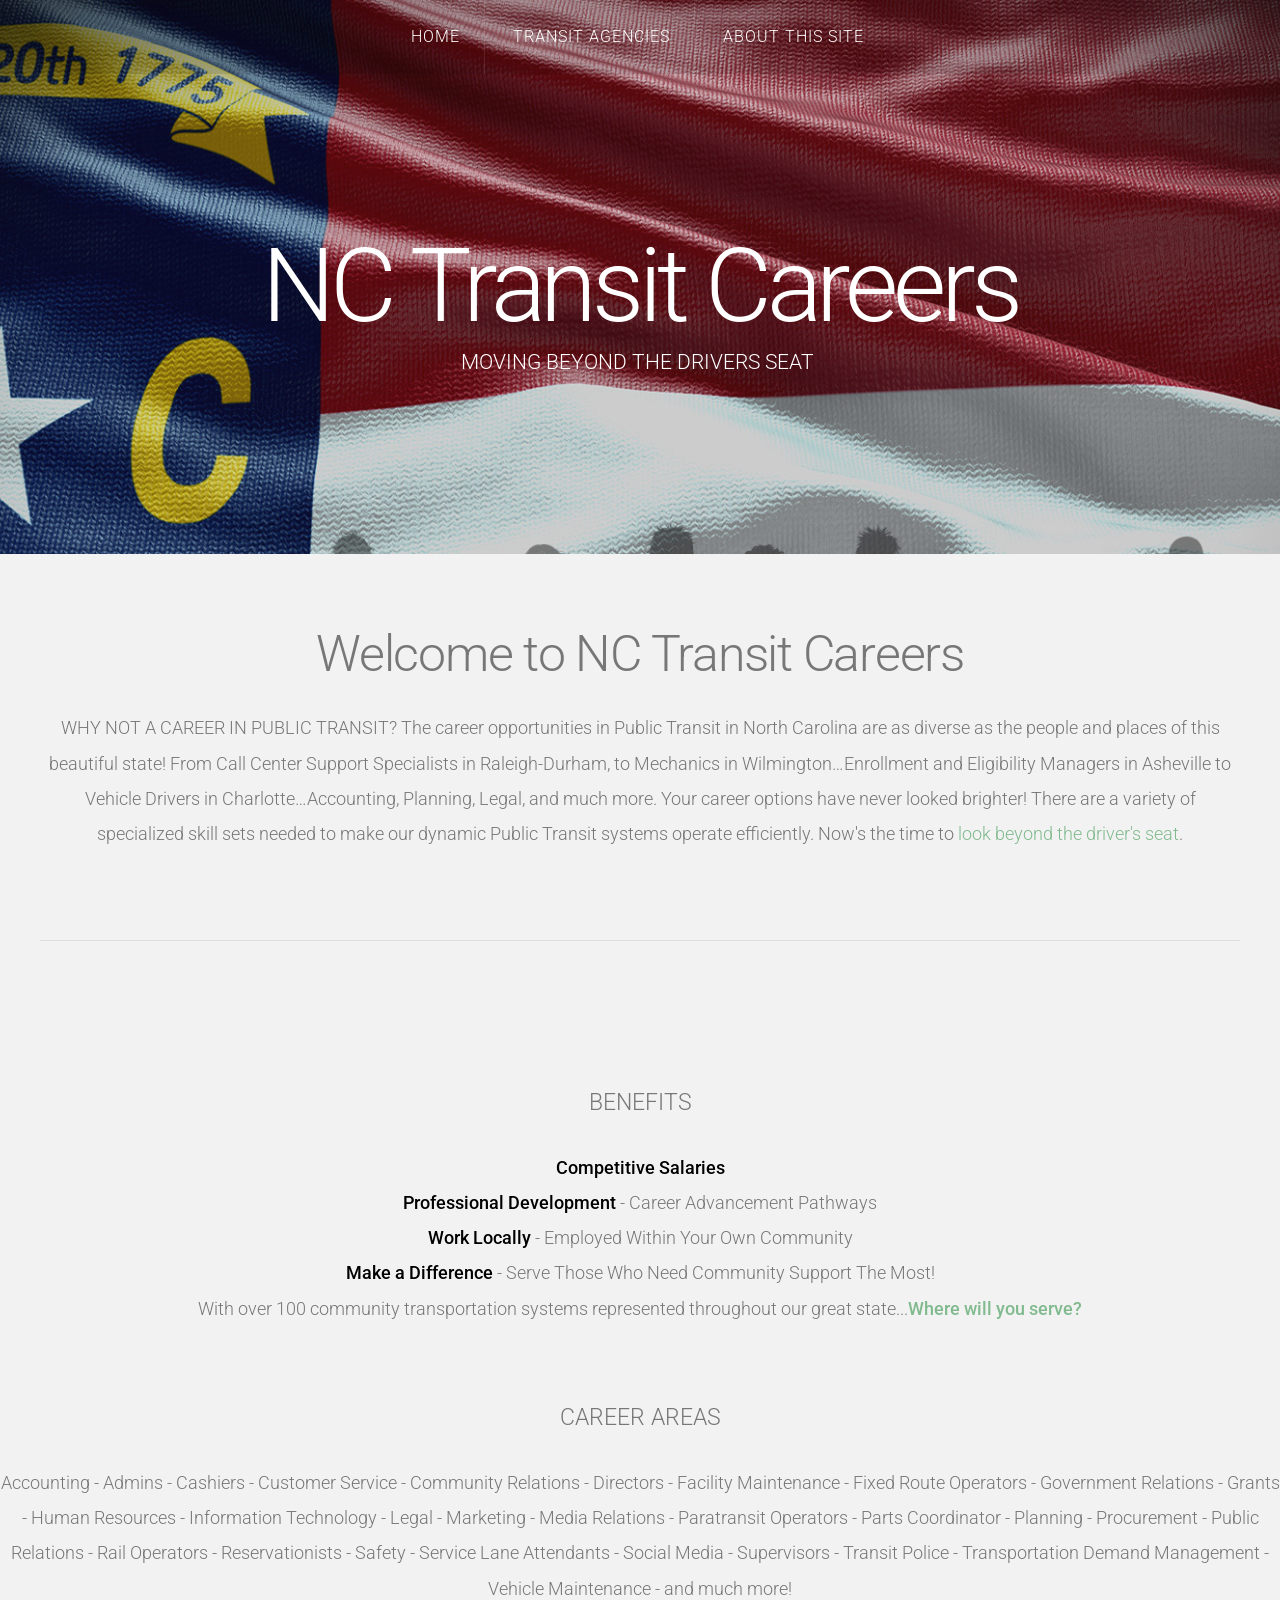
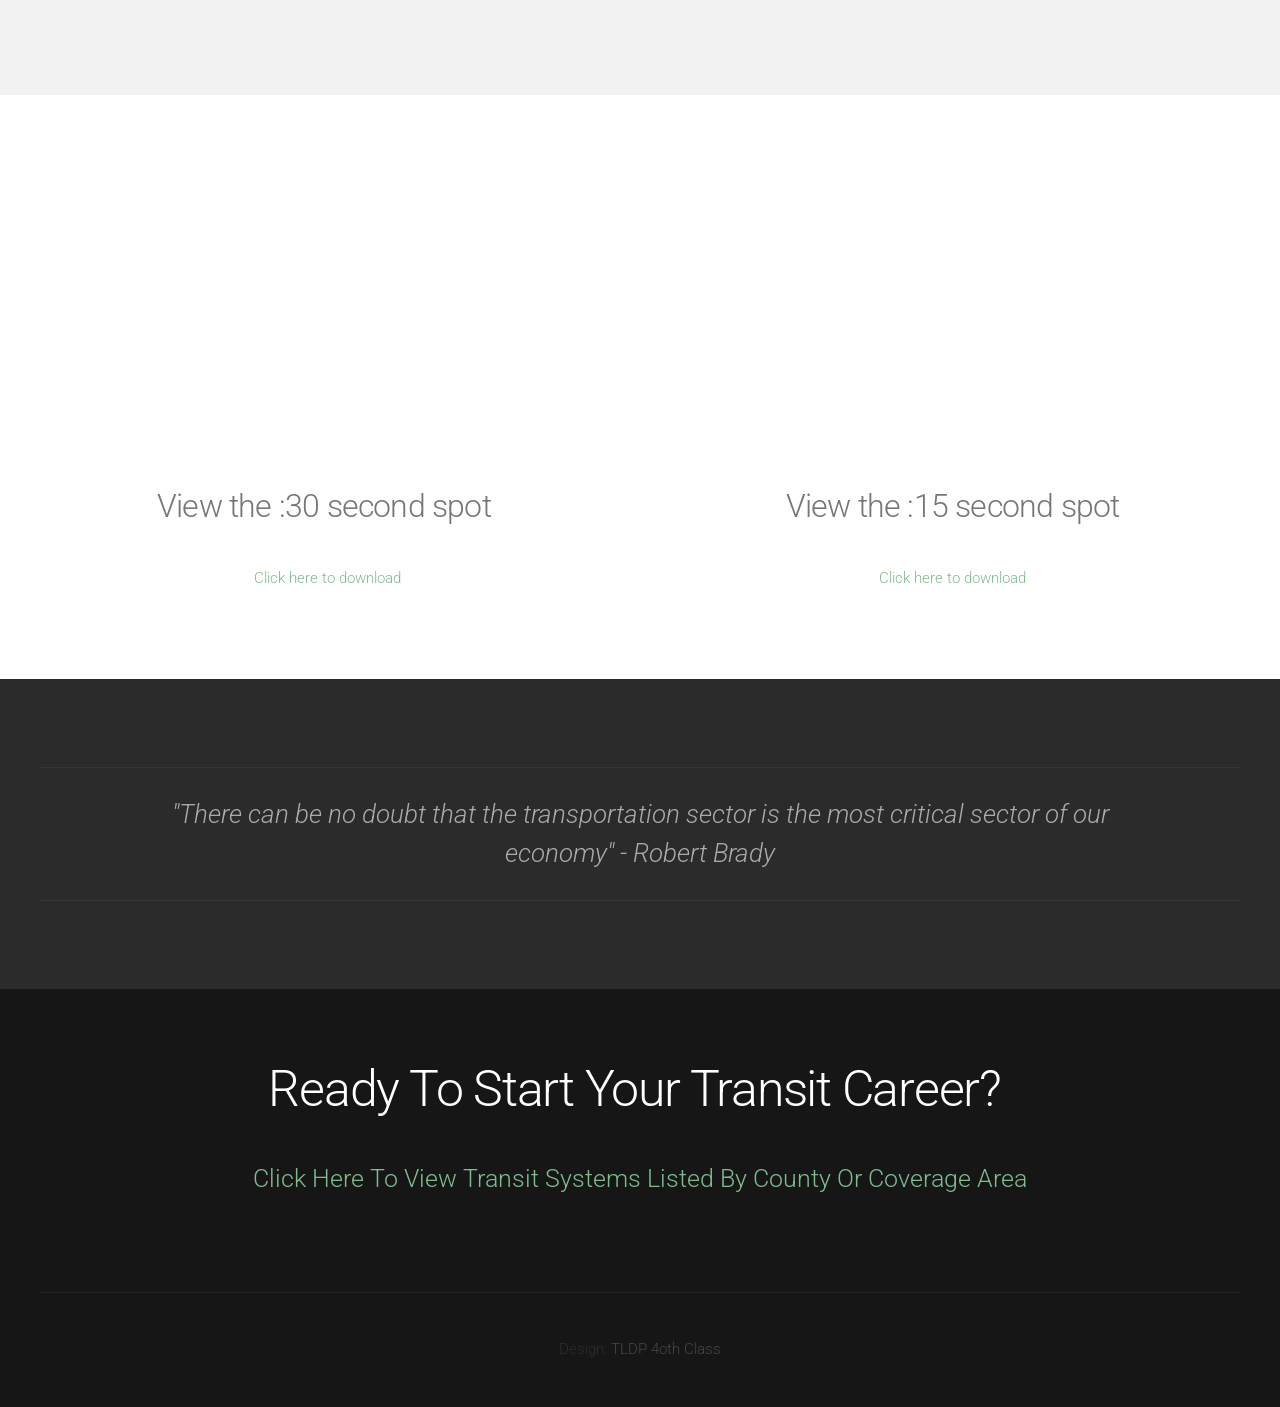
<file: index.html>
<!DOCTYPE HTML>
<!--
	Linear by TEMPLATED
    templated.co @templatedco
    Released for free under the Creative Commons Attribution 3.0 license (templated.co/license)
-->
<html>
	<head>
		<title>NC Transit Careers</title>
		<meta http-equiv="content-type" content="text/html; charset=utf-8" />
		<meta name="description" content="" />
		<meta name="keywords" content="" />
		<link href='https://fonts.googleapis.com/css?family=Roboto:400,100,300,700,500,900' rel='stylesheet' type='text/css'>
		<script src="https://ajax.googleapis.com/ajax/libs/jquery/1.11.0/jquery.min.js"></script>
		<script src="js/skel.min.js"></script>
		<script src="js/skel-panels.min.js"></script>
		<script src="js/init.js"></script>
		<link rel="stylesheet" href="css/style.css" />
		<link rel="stylesheet" href="css/style-desktop.css" />
		<noscript>
			<link rel="stylesheet" href="css/skel-noscript.css" />
		</noscript>
	</head>
	<body class="homepage">

	<!-- Header -->
		<div id="header">
			<div id="nav-wrapper"> 
				<!-- Nav -->
				<nav id="nav">
					<ul>
						<li class="active"><a href="index.html">Home</a></li>
						<li><a href="nc-transit-agencies.html">TRANSIT AGENCIES</a></li>
						<li><a href="about.html">ABOUT THIS SITE&nbsp;</a></li>
					</ul>
				</nav>
			</div>
			<div class="container"> 
				
				<!-- Logo -->
				<div id="logo">
					<h1><a href="#">NC Transit Careers</a></h1>
					<span class="tag">MOVING BEYOND THE DRIVERS SEAT&nbsp;</span>
				</div>
			</div>
		</div>

	<!-- Featured -->
		<div id="featured">
			<div class="container">
				<header>
					<h2>Welcome to NC Transit Careers</h2>
				</header>
				<p>WHY NOT A CAREER IN PUBLIC TRANSIT? The career opportunities in Public Transit in North Carolina are as diverse as the people and places of this beautiful state! From Call Center Support Specialists in Raleigh-Durham, to Mechanics in Wilmington…Enrollment and Eligibility Managers in Asheville to Vehicle Drivers in Charlotte…Accounting, Planning, Legal, and much more. Your career options have never looked brighter! There are a variety of specialized skill sets needed to make our dynamic Public Transit systems operate efficiently. Now's the time to <a href="nc-transit-agencies.html">look beyond the driver's seat</a>.<hr> <br>
			  <h3>BENEFITS</h3>
						<p><strong>Competitive Salaries</strong><br>
                          <strong> Professional Development</strong> - Career Advancement Pathways<br>
                          <strong> Work Locally</strong> - Employed Within Your Own Community<br>
                          <strong> Make a Differenc</strong><strong>e</strong> - Serve Those Who Need Community Support The Most! <br>
With over 100 community transportation systems represented throughout our great state...<strong><a href="nc-transit-agencies.html">Where will you serve?</a></strong></p>
			  <br>

				

		  </div>
				<div class="row">
					<section class="u">
						
						<h3>CAREER AREAS</h3>
						<p>Accounting - Admins - Cashiers - Customer Service - Community Relations - Directors - Facility Maintenance - Fixed Route Operators - Government Relations - Grants - Human Resources - Information Technology - Legal - Marketing - Media Relations - Paratransit Operators - Parts Coordinator - Planning - Procurement - Public Relations - Rail Operators - Reservationists - Safety - Service Lane Attendants - Social Media - Supervisors - Transit Police - Transportation Demand Management - Vehicle Maintenance - and much more!</p>
						
					</section>
				</div>
	</div>
		</div>

	<!-- Main -->
	<div id="main">
	    <div id="content" class="container">
	        <div class="row">
	            <section class="6u">
	                <iframe 
	                    src="https://drive.google.com/file/d/1w31saKoCgVDGgy3heS5cnVXkbfzJpF03/preview" 
	                    width="450" 
	                    height="280" 
	                    allow="autoplay"
	                    style="border:none;">
	                </iframe>
	                <header>
	                    <h2>View the :30 second spot&nbsp;</h2>
	                </header>
	                <p><a href="https://drive.google.com/uc?export=download&id=1w31saKoCgVDGgy3heS5cnVXkbfzJpF03">Click here to download</a></p>
	            </section>
	
	            <section class="6u">
	                <iframe 
	                    src="https://drive.google.com/file/d/1dHLdbfz-RSdiBkDAE1EBcJySa6s3-X6X/preview" 
	                    width="450" 
	                    height="280" 
	                    allow="autoplay"
	                    style="border:none;">
	                </iframe>
	                <header>
	                    <h2>View the :15 second spot</h2>
	                </header>
	                <p><a href="https://drive.google.com/uc?export=download&id=1dHLdbfz-RSdiBkDAE1EBcJySa6s3-X6X">Click here to download</a></p>
	            </section>
	        </div>
	        <div class="row"></div>
	    </div>
	</div>
	<!-- Tweet -->
		<div id="tweet">
			<div class="container">
				<section>
					<blockquote>"There can be no doubt that the transportation sector is the most critical sector of our economy" - Robert Brady</blockquote>
				</section>
			</div>
		</div>

	<!-- Footer -->
		<div id="footer">
			<div class="container">
				<section>
					<header>
						<h2>Ready To Start Your Transit Career?&nbsp;</h2>
					  <h2>&nbsp;</h2>
					  <span class="byline"><a href="nc-transit-agencies.html">Click Here To View Transit Systems Listed By County Or Coverage Area</a></span>
					</header>
				</section>
			</div>
		</div>

	<!-- Copyright -->
		<div id="copyright">
			<div class="container">
				Design: <a href="https://itre.ncsu.edu/focus/transit/transportation-leadership-development-program-tldp/">TLDP 4oth Class</a>
			</div>
		</div>

	</body>
</html>
</file>
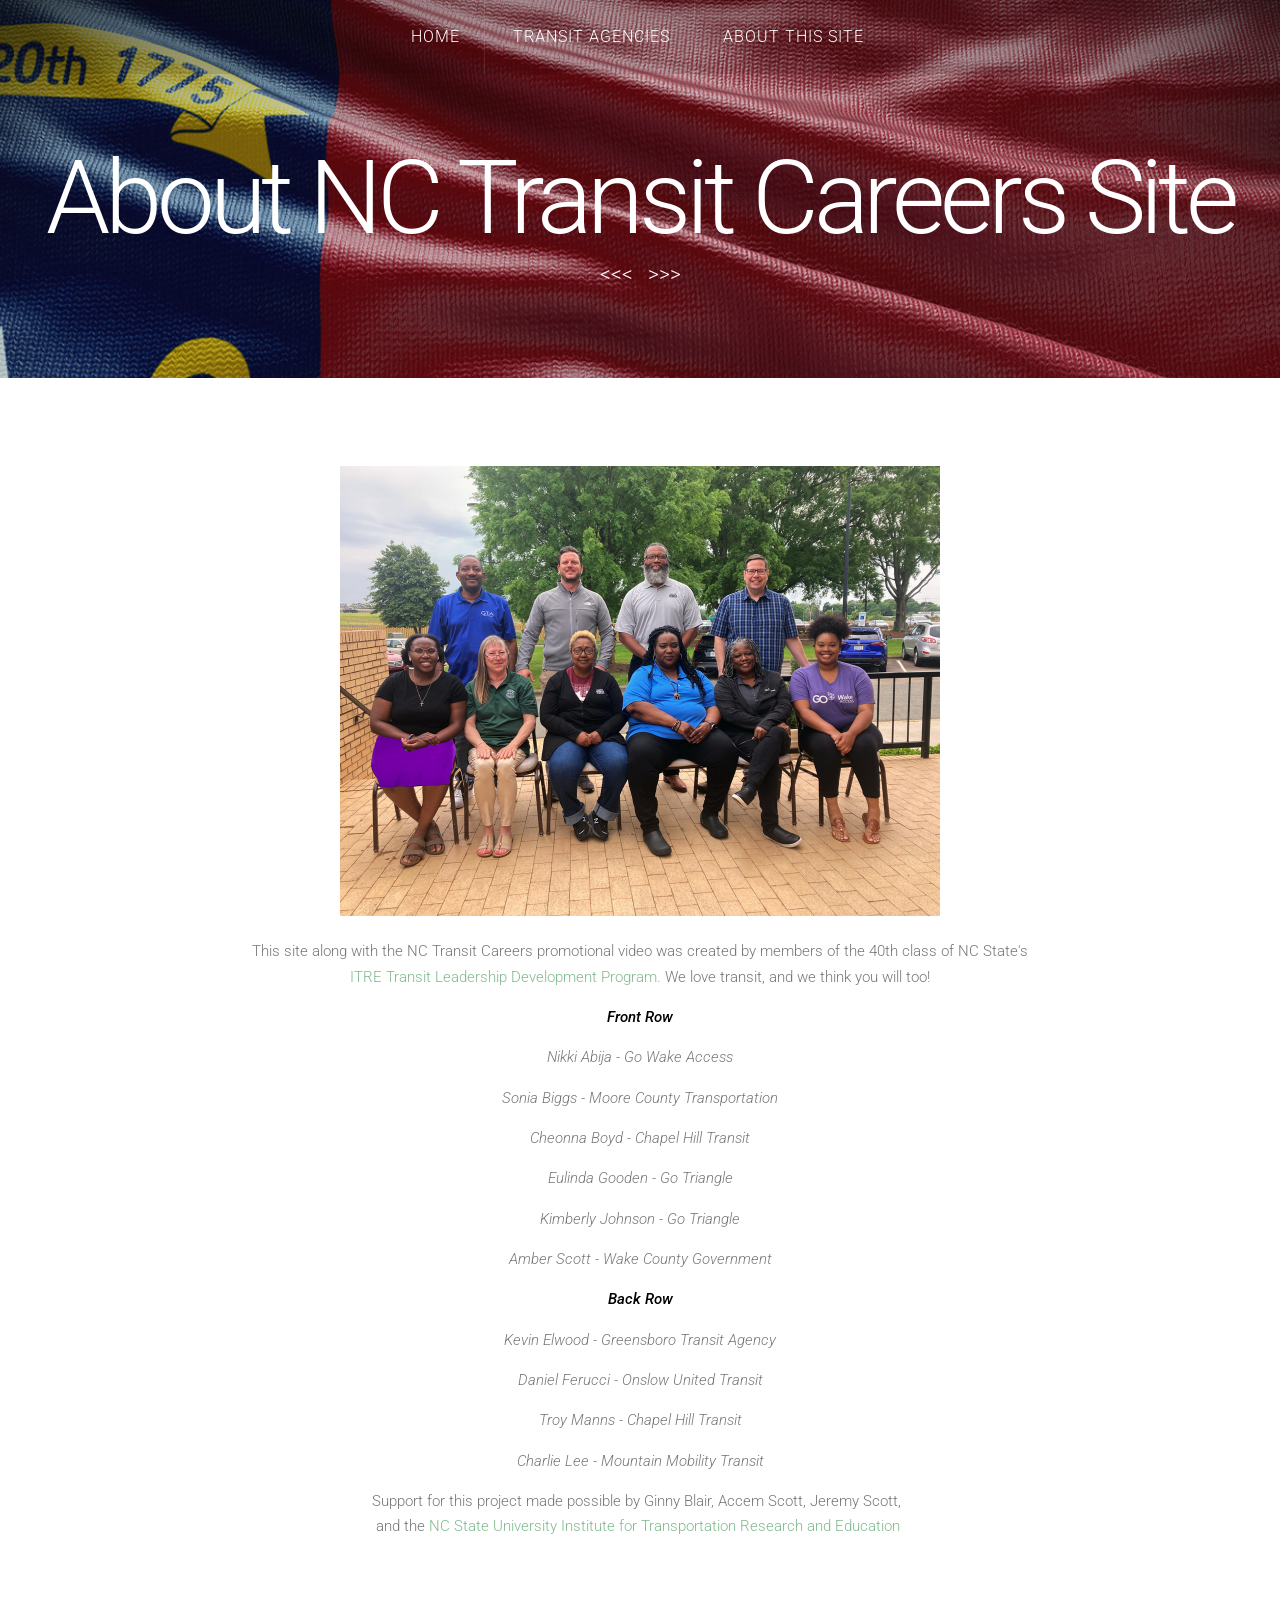
<file: About.html>
<!DOCTYPE HTML>
<!--
	Linear by TEMPLATED
    templated.co @templatedco
    Released for free under the Creative Commons Attribution 3.0 license (templated.co/license)
-->
<html>
	<head>
		<title>About NC Transit Careers Site</title>
		<meta http-equiv="content-type" content="text/html; charset=utf-8" />
		<meta name="description" content="" />
		<meta name="keywords" content="" />
		<link href="http://fonts.googleapis.com/css?family=Roboto:400,100,300,700,500,900" rel="stylesheet" type="text/css">
		<script src="http://ajax.googleapis.com/ajax/libs/jquery/1.11.0/jquery.min.js"></script>
		<script src="js/skel.min.js"></script>
		<script src="js/skel-panels.min.js"></script>
		<script src="js/init.js"></script>
		<noscript>
			<link rel="stylesheet" href="css/skel-noscript.css" />
			<link rel="stylesheet" href="css/style.css" />
			<link rel="stylesheet" href="css/style-desktop.css" />
		</noscript>
	</head>
	<body>

	<!-- Header -->
		<div id="header">
			<div id="nav-wrapper"> 
				<!-- Nav -->
				<nav id="nav">
					<ul>
						<li class="active"><a href="index.html">Home</a></li>
						<li><a href="nc-transit-agencies.html">TRANSIT AGENCIES</a></li>
						<li><a href="About.html">ABOUT THIS SITE&nbsp;</a></li>
						
					</ul>
				</nav>
			</div>
			<div class="container"> 
				
				<!-- Logo -->
				<div id="logo">
					<h1><a href="#">About NC Transit Careers Site</a></h1>
					<span class="tag">&lt;&lt;&lt;&nbsp; &nbsp;&gt;&gt;&gt;</span>
				</div>
			</div>
		</div>
	<!-- Header --> 

	<!-- Main -->
		<div id="main">
			<div id="content" class="container">
				<section>
					
					<p><img src="images/40thclass_TLDP.jpg" width="600" height="450" alt=""/></p>
					<p>This site along with the NC Transit Careers promotional video was created by members of the 40th class of NC State's <br>
			        <a href="https://itre.ncsu.edu/focus/transit/transportation-leadership-development-program-tldp/"> ITRE Transit Leadership Development Program.</a> We love transit, and we think you will too!</p>

					<p><em><strong>Front Row</strong></em></p>
					<p><em>Nikki Abija - Go Wake Access</em></p>
                    <p><em>Sonia Biggs - Moore County Transportation</em></p>
<p><em>Cheonna Boyd - Chapel Hill Transit</em></p>
					
					
					<p><em>Eulinda Gooden - Go Triangle</em></p>
					<p><em>Kimberly Johnson - Go Triangle</em></p>
					<p><em>Amber Scott - Wake County Government</em></p>
					<p><em><strong>Back Row</strong></em></p>
					<p><em>Kevin Elwood - Greensboro Transit Agency</em></p>
					<p><em>Daniel Ferucci - Onslow United Transit</em></p>
					<p><em>Troy Manns - Chapel Hill Transit</em></p>
					<p><em>Charlie Lee - Mountain Mobility Transit</em></p>
					
				<p>Support for this project made possible by Ginny Blair, Accem Scott, Jeremy Scott,&nbsp;&nbsp;<br>
and the <a href="https://itre.ncsu.edu/">NC State University Institute for Transportation Research and Education</a>&nbsp;</p>

				</section>
			</div>
		</div>
	<!-- /Main -->



	</body>
</html>
</file>
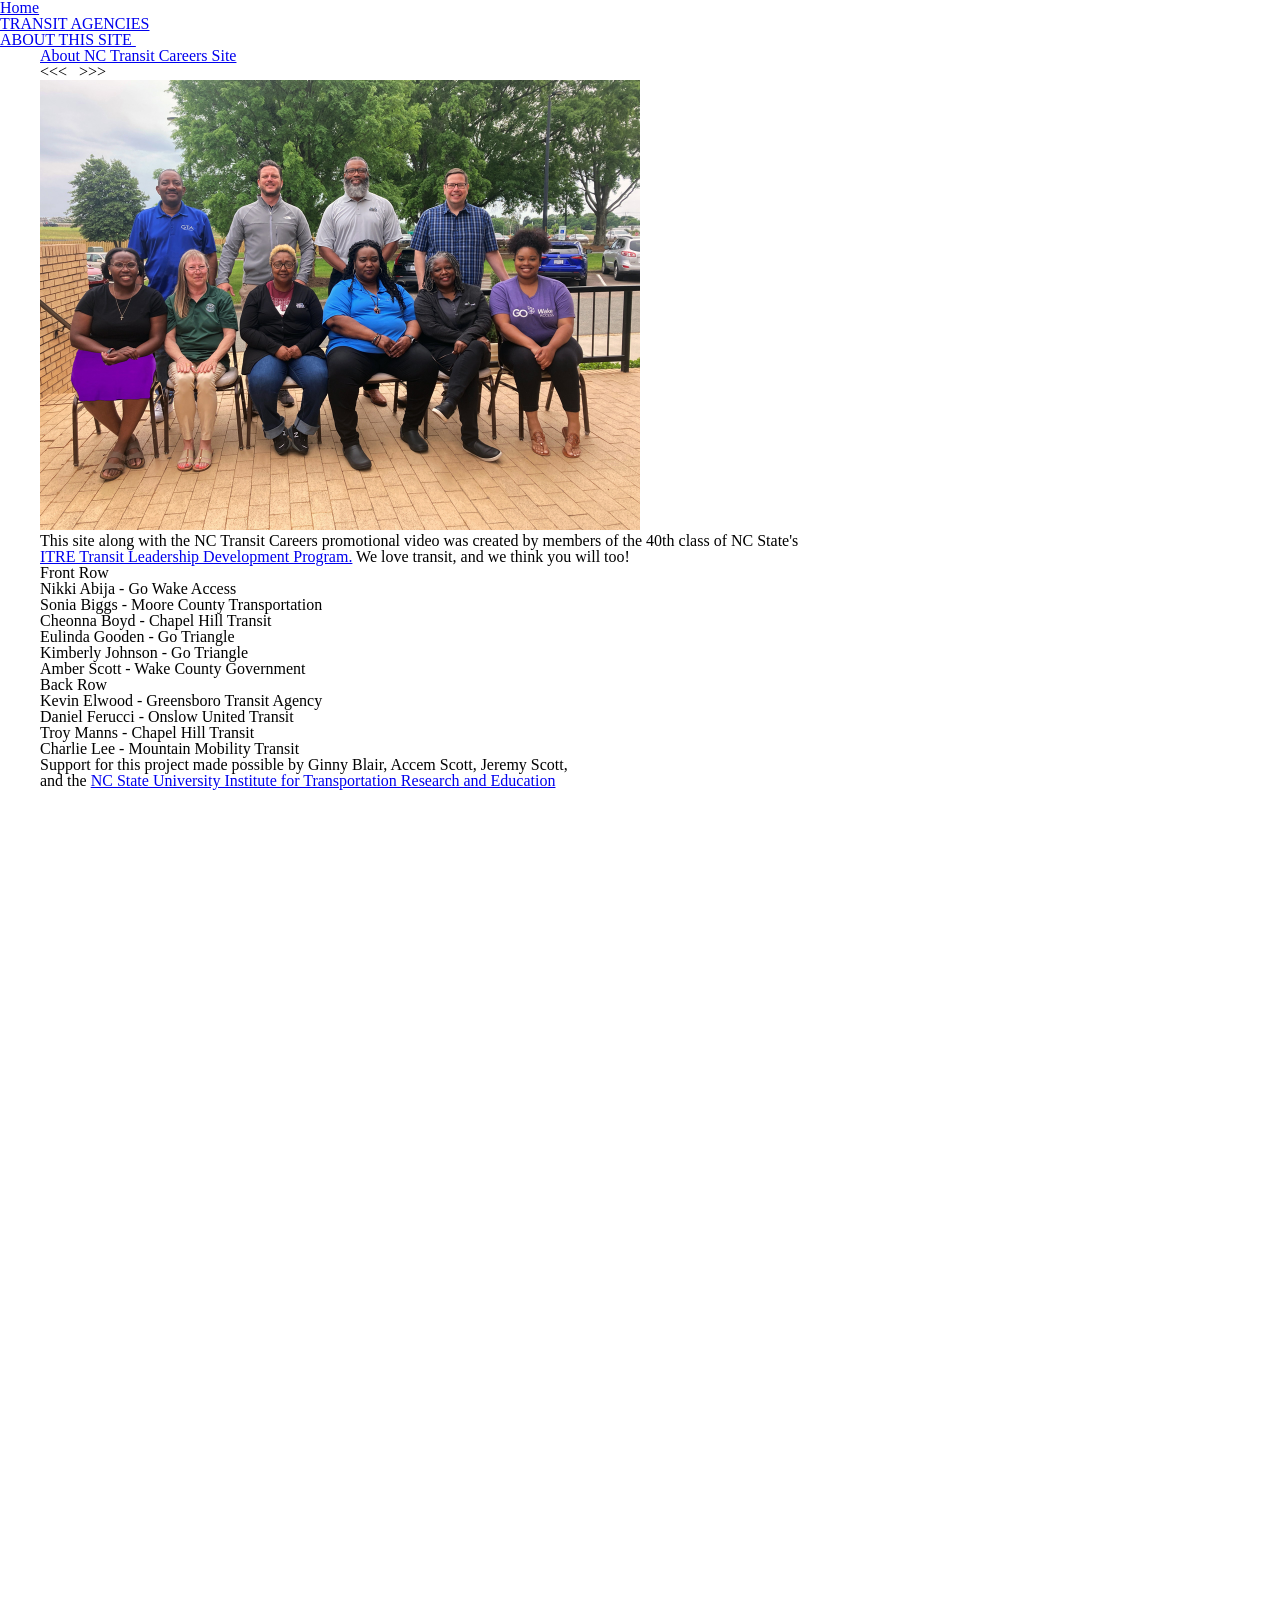
<file: about.html>
<!DOCTYPE HTML>
<!--
	Linear by TEMPLATED
    templated.co @templatedco
    Released for free under the Creative Commons Attribution 3.0 license (templated.co/license)
-->
<html>
	<head>
		<title>About NC Transit Careers Site</title>
		<meta http-equiv="content-type" content="text/html; charset=utf-8" />
		<meta name="description" content="" />
		<meta name="keywords" content="" />
		<link href="http://fonts.googleapis.com/css?family=Roboto:400,100,300,700,500,900" rel="stylesheet" type="text/css">
		<script src="http://ajax.googleapis.com/ajax/libs/jquery/1.11.0/jquery.min.js"></script>
		<script src="js/skel.min.js"></script>
		<script src="js/skel-panels.min.js"></script>
		<script src="js/init.js"></script>
		<noscript>
			<link rel="stylesheet" href="css/skel-noscript.css" />
			<link rel="stylesheet" href="css/style.css" />
			<link rel="stylesheet" href="css/style-desktop.css" />
		</noscript>
	</head>
	<body>

	<!-- Header -->
		<div id="header">
			<div id="nav-wrapper"> 
				<!-- Nav -->
				<nav id="nav">
					<ul>
						<li class="active"><a href="index.html">Home</a></li>
						<li><a href="nc-transit-agencies.html">TRANSIT AGENCIES</a></li>
						<li><a href="About.html">ABOUT THIS SITE&nbsp;</a></li>
						
					</ul>
				</nav>
			</div>
			<div class="container"> 
				
				<!-- Logo -->
				<div id="logo">
					<h1><a href="#">About NC Transit Careers Site</a></h1>
					<span class="tag">&lt;&lt;&lt;&nbsp; &nbsp;&gt;&gt;&gt;</span>
				</div>
			</div>
		</div>
	<!-- Header --> 

	<!-- Main -->
		<div id="main">
			<div id="content" class="container">
				<section>
					
					<p><img src="images/40thclass_TLDP.jpg" width="600" height="450" alt=""/></p>
					<p>This site along with the NC Transit Careers promotional video was created by members of the 40th class of NC State's <br>
			        <a href="https://itre.ncsu.edu/focus/transit/transportation-leadership-development-program-tldp/"> ITRE Transit Leadership Development Program.</a> We love transit, and we think you will too!</p>

					<p><em><strong>Front Row</strong></em></p>
					<p><em>Nikki Abija - Go Wake Access</em></p>
                    <p><em>Sonia Biggs - Moore County Transportation</em></p>
<p><em>Cheonna Boyd - Chapel Hill Transit</em></p>
					
					
					<p><em>Eulinda Gooden - Go Triangle</em></p>
					<p><em>Kimberly Johnson - Go Triangle</em></p>
					<p><em>Amber Scott - Wake County Government</em></p>
					<p><em><strong>Back Row</strong></em></p>
					<p><em>Kevin Elwood - Greensboro Transit Agency</em></p>
					<p><em>Daniel Ferucci - Onslow United Transit</em></p>
					<p><em>Troy Manns - Chapel Hill Transit</em></p>
					<p><em>Charlie Lee - Mountain Mobility Transit</em></p>
					
				<p>Support for this project made possible by Ginny Blair, Accem Scott, Jeremy Scott,&nbsp;&nbsp;<br>
and the <a href="https://itre.ncsu.edu/">NC State University Institute for Transportation Research and Education</a>&nbsp;</p>

				</section>
			</div>
		</div>
	<!-- /Main -->



	</body>
</html>
</file>
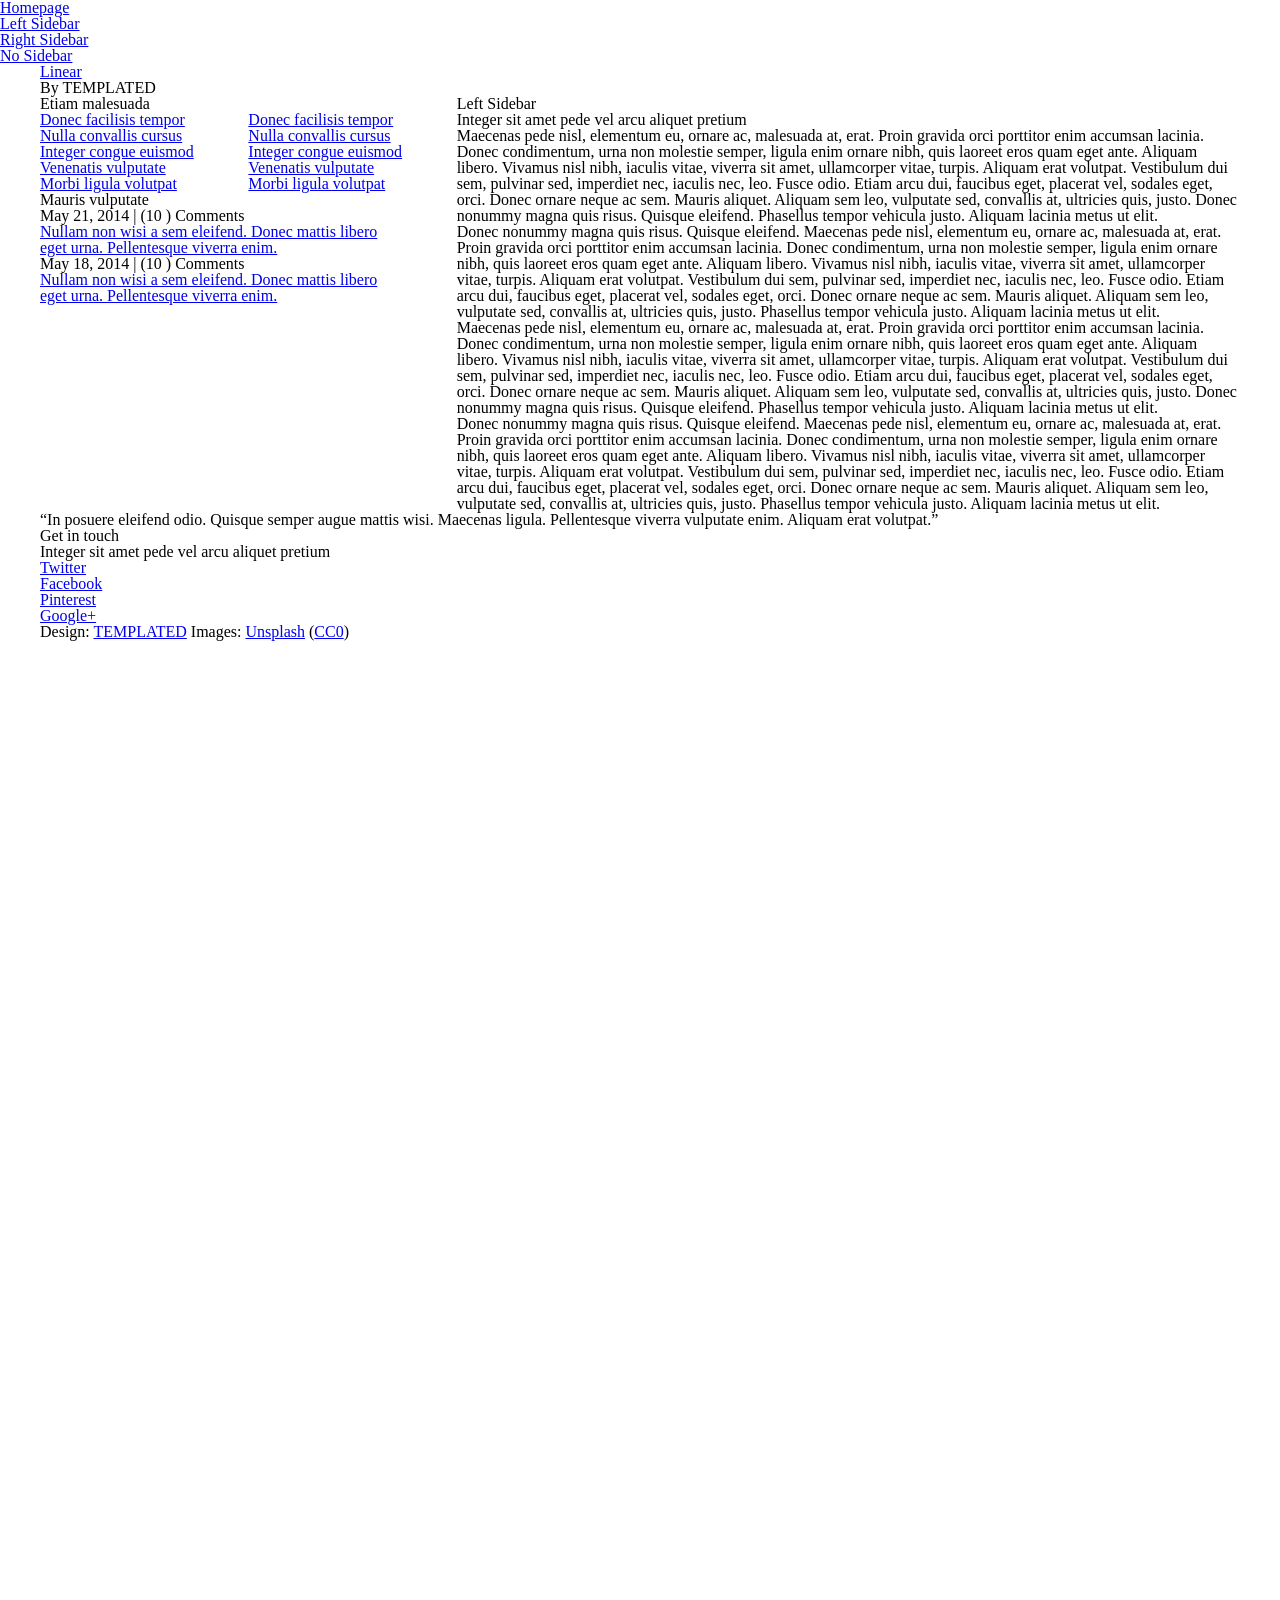
<file: left-sidebar.html>
<!DOCTYPE HTML>
<!--
	Linear by TEMPLATED
    templated.co @templatedco
    Released for free under the Creative Commons Attribution 3.0 license (templated.co/license)
-->
<html>
	<head>
		<title>Linear by TEMPLATED</title>
		<meta http-equiv="content-type" content="text/html; charset=utf-8" />
		<meta name="description" content="" />
		<meta name="keywords" content="" />
		<link href='http://fonts.googleapis.com/css?family=Roboto:400,100,300,700,500,900' rel='stylesheet' type='text/css'>
		<script src="http://ajax.googleapis.com/ajax/libs/jquery/1.11.0/jquery.min.js"></script>
		<script src="js/skel.min.js"></script>
		<script src="js/skel-panels.min.js"></script>
		<script src="js/init.js"></script>
		<noscript>
			<link rel="stylesheet" href="css/skel-noscript.css" />
			<link rel="stylesheet" href="css/style.css" />
			<link rel="stylesheet" href="css/style-desktop.css" />
		</noscript>
	</head>
	<body>

	<!-- Header -->
		<div id="header">
			<div id="nav-wrapper"> 
				<!-- Nav -->
				<nav id="nav">
					<ul>
						<li><a href="index.html">Homepage</a></li>
						<li class="active"><a href="left-sidebar.html">Left Sidebar</a></li>
						<li><a href="right-sidebar.html">Right Sidebar</a></li>
						<li><a href="no-sidebar.html">No Sidebar</a></li>
					</ul>
				</nav>
			</div>
			<div class="container"> 
				
				<!-- Logo -->
				<div id="logo">
					<h1><a href="#">Linear</a></h1>
					<span class="tag">By TEMPLATED</span>
				</div>
			</div>
		</div>
	<!-- Header --> 

	<!-- Main -->
		<div id="main">
			<div class="container">
				<div class="row">

					<!-- Sidebar -->
					<div id="sidebar" class="4u">
						<section>
							<header>
								<h2>Etiam malesuada</h2>
							</header>
							<div class="row">
								<section class="6u">
									<ul class="default">
										<li><a href="#">Donec facilisis tempor</a></li>
										<li><a href="#">Nulla convallis cursus</a></li>
										<li><a href="#">Integer congue euismod</a></li>
										<li><a href="#">Venenatis vulputate</a></li>
										<li><a href="#">Morbi ligula volutpat</a></li>
									</ul>
								</section>
								<section class="6u">
									<ul class="default">
										<li><a href="#">Donec facilisis tempor</a></li>
										<li><a href="#">Nulla convallis cursus</a></li>
										<li><a href="#">Integer congue euismod</a></li>
										<li><a href="#">Venenatis vulputate</a></li>
										<li><a href="#">Morbi ligula volutpat</a></li>
									</ul>
								</section>
							</div>
						</section>
						<section>
							<header>
								<h2>Mauris vulputate</h2>
							</header>
							<ul class="style">
								<li>
									<p class="posted">May 21, 2014  |  (10 )  Comments</p>
									<p><a href="#">Nullam non wisi a sem eleifend. Donec mattis libero eget urna. Pellentesque viverra enim.</a></p>
								</li>
								<li>
									<p class="posted">May 18, 2014  |  (10 )  Comments</p>
									<p><a href="#">Nullam non wisi a sem eleifend. Donec mattis libero eget urna. Pellentesque viverra enim.</a></p>
								</li>
							</ul>
						</section>
					</div>
					
					<!-- Content -->
					<div id="content" class="8u skel-cell-important">
						<section>
							<header>
								<h2>Left Sidebar</h2>
								<span class="byline">Integer sit amet pede vel arcu aliquet pretium</span>
							</header>
							<p>Maecenas pede nisl, elementum eu, ornare ac, malesuada at, erat. Proin gravida orci porttitor enim accumsan lacinia. Donec condimentum, urna non molestie semper, ligula enim ornare nibh, quis laoreet eros quam eget ante. Aliquam libero. Vivamus nisl nibh, iaculis vitae, viverra sit amet, ullamcorper vitae, turpis. Aliquam erat volutpat. Vestibulum dui sem, pulvinar sed, imperdiet nec, iaculis nec, leo. Fusce odio. Etiam arcu dui, faucibus eget, placerat vel, sodales eget, orci. Donec ornare neque ac sem. Mauris aliquet. Aliquam sem leo, vulputate sed, convallis at, ultricies quis, justo. Donec nonummy magna quis risus. Quisque eleifend. Phasellus tempor vehicula justo. Aliquam lacinia metus ut elit.</p>
							<p>Donec nonummy magna quis risus. Quisque eleifend. Maecenas pede nisl, elementum eu, ornare ac, malesuada at, erat. Proin gravida orci porttitor enim accumsan lacinia. Donec condimentum, urna non molestie semper, ligula enim ornare nibh, quis laoreet eros quam eget ante. Aliquam libero. Vivamus nisl nibh, iaculis vitae, viverra sit amet, ullamcorper vitae, turpis. Aliquam erat volutpat. Vestibulum dui sem, pulvinar sed, imperdiet nec, iaculis nec, leo. Fusce odio. Etiam arcu dui, faucibus eget, placerat vel, sodales eget, orci. Donec ornare neque ac sem. Mauris aliquet. Aliquam sem leo, vulputate sed, convallis at, ultricies quis, justo. Phasellus tempor vehicula justo. Aliquam lacinia metus ut elit.</p>
							<p>Maecenas pede nisl, elementum eu, ornare ac, malesuada at, erat. Proin gravida orci porttitor enim accumsan lacinia. Donec condimentum, urna non molestie semper, ligula enim ornare nibh, quis laoreet eros quam eget ante. Aliquam libero. Vivamus nisl nibh, iaculis vitae, viverra sit amet, ullamcorper vitae, turpis. Aliquam erat volutpat. Vestibulum dui sem, pulvinar sed, imperdiet nec, iaculis nec, leo. Fusce odio. Etiam arcu dui, faucibus eget, placerat vel, sodales eget, orci. Donec ornare neque ac sem. Mauris aliquet. Aliquam sem leo, vulputate sed, convallis at, ultricies quis, justo. Donec nonummy magna quis risus. Quisque eleifend. Phasellus tempor vehicula justo. Aliquam lacinia metus ut elit.</p>
							<p>Donec nonummy magna quis risus. Quisque eleifend. Maecenas pede nisl, elementum eu, ornare ac, malesuada at, erat. Proin gravida orci porttitor enim accumsan lacinia. Donec condimentum, urna non molestie semper, ligula enim ornare nibh, quis laoreet eros quam eget ante. Aliquam libero. Vivamus nisl nibh, iaculis vitae, viverra sit amet, ullamcorper vitae, turpis. Aliquam erat volutpat. Vestibulum dui sem, pulvinar sed, imperdiet nec, iaculis nec, leo. Fusce odio. Etiam arcu dui, faucibus eget, placerat vel, sodales eget, orci. Donec ornare neque ac sem. Mauris aliquet. Aliquam sem leo, vulputate sed, convallis at, ultricies quis, justo. Phasellus tempor vehicula justo. Aliquam lacinia metus ut elit.</p>
						</section>
					</div>

				</div>
			</div>
		</div>
	<!-- /Main -->

	<!-- Tweet -->
		<div id="tweet">
			<div class="container">
				<section>
					<blockquote>&ldquo;In posuere eleifend odio. Quisque semper augue mattis wisi. Maecenas ligula. Pellentesque viverra vulputate enim. Aliquam erat volutpat.&rdquo;</blockquote>
				</section>
			</div>
		</div>
	<!-- /Tweet -->

	<!-- Footer -->
		<div id="footer">
			<div class="container">
				<section>
					<header>
						<h2>Get in touch</h2>
						<span class="byline">Integer sit amet pede vel arcu aliquet pretium</span>
					</header>
					<ul class="contact">
						<li><a href="#" class="fa fa-twitter"><span>Twitter</span></a></li>
						<li class="active"><a href="#" class="fa fa-facebook"><span>Facebook</span></a></li>
						<li><a href="#" class="fa fa-dribbble"><span>Pinterest</span></a></li>
						<li><a href="#" class="fa fa-tumblr"><span>Google+</span></a></li>
					</ul>
				</section>
			</div>
		</div>
	<!-- /Footer -->

	<!-- Copyright -->
		<div id="copyright">
			<div class="container">
				Design: <a href="http://templated.co">TEMPLATED</a> Images: <a href="http://unsplash.com">Unsplash</a> (<a href="http://unsplash.com/cc0">CC0</a>)
			</div>
		</div>


	</body>
</html>
</file>
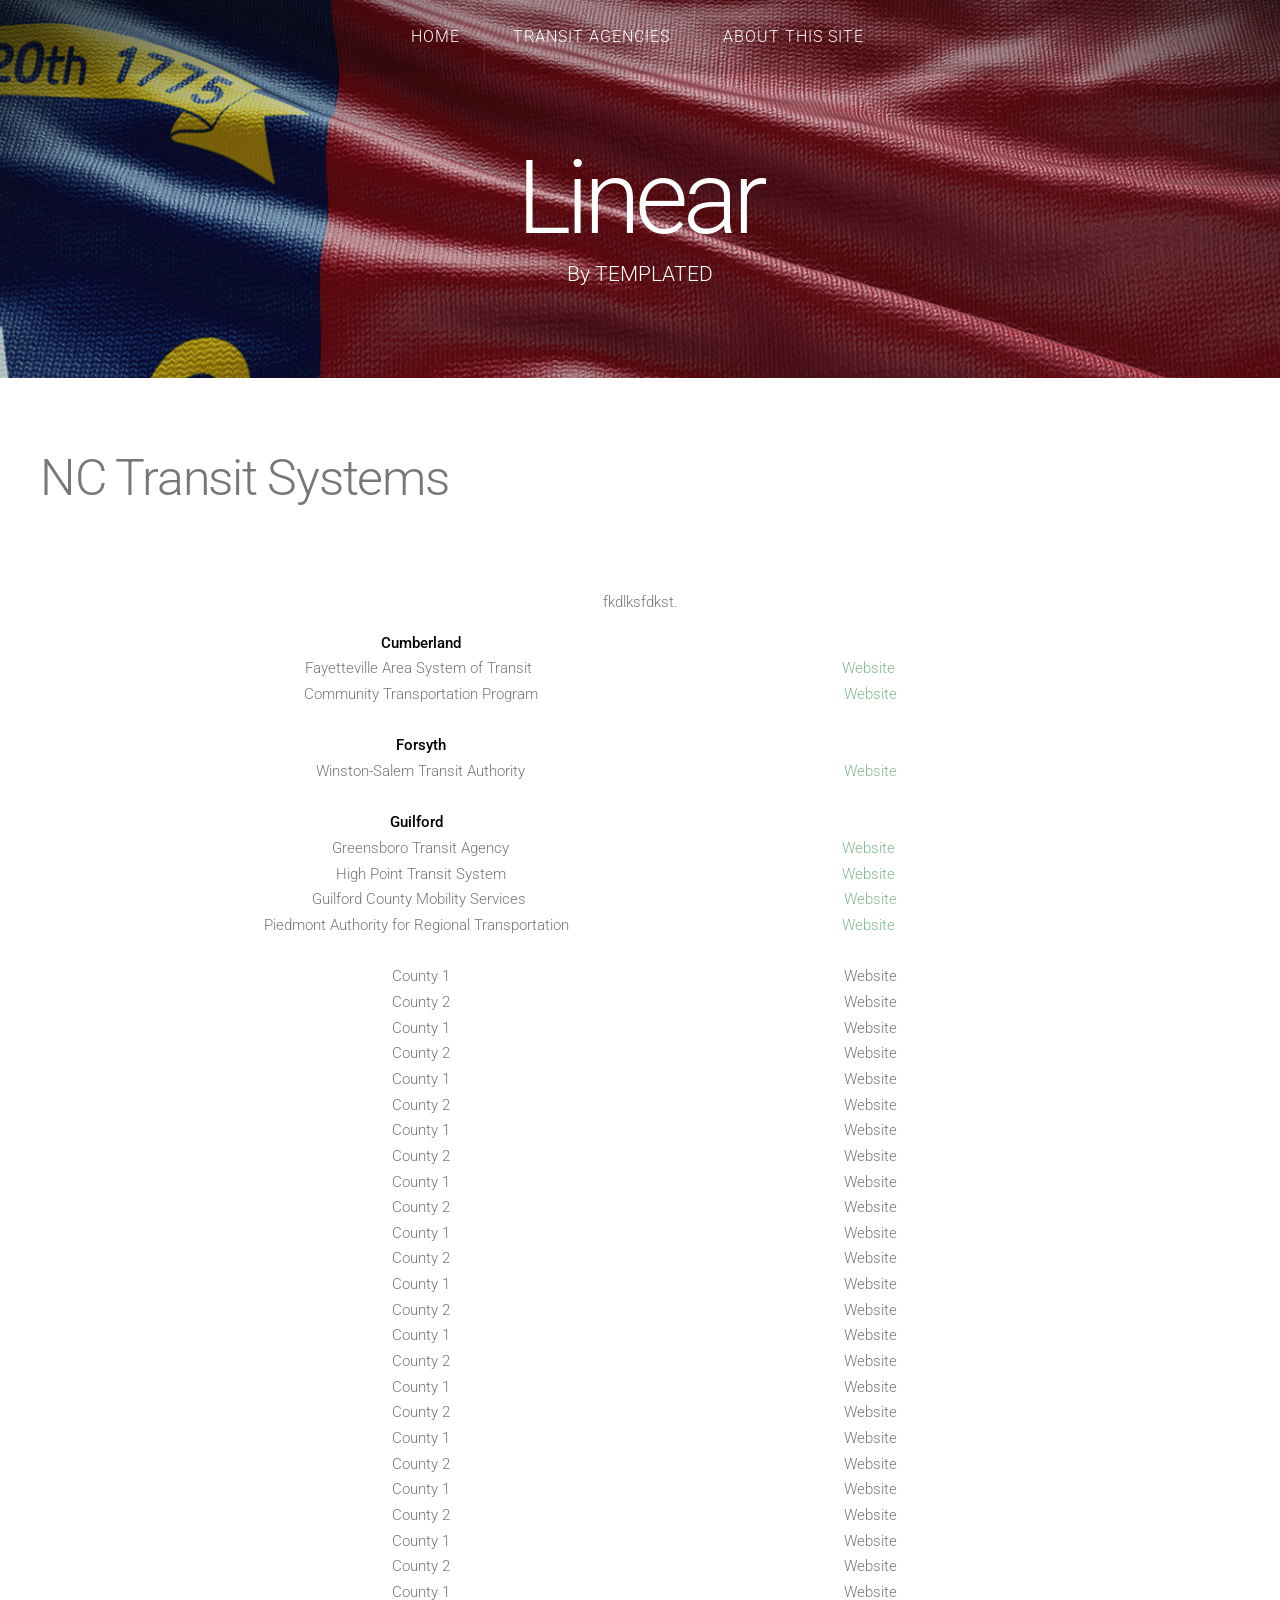
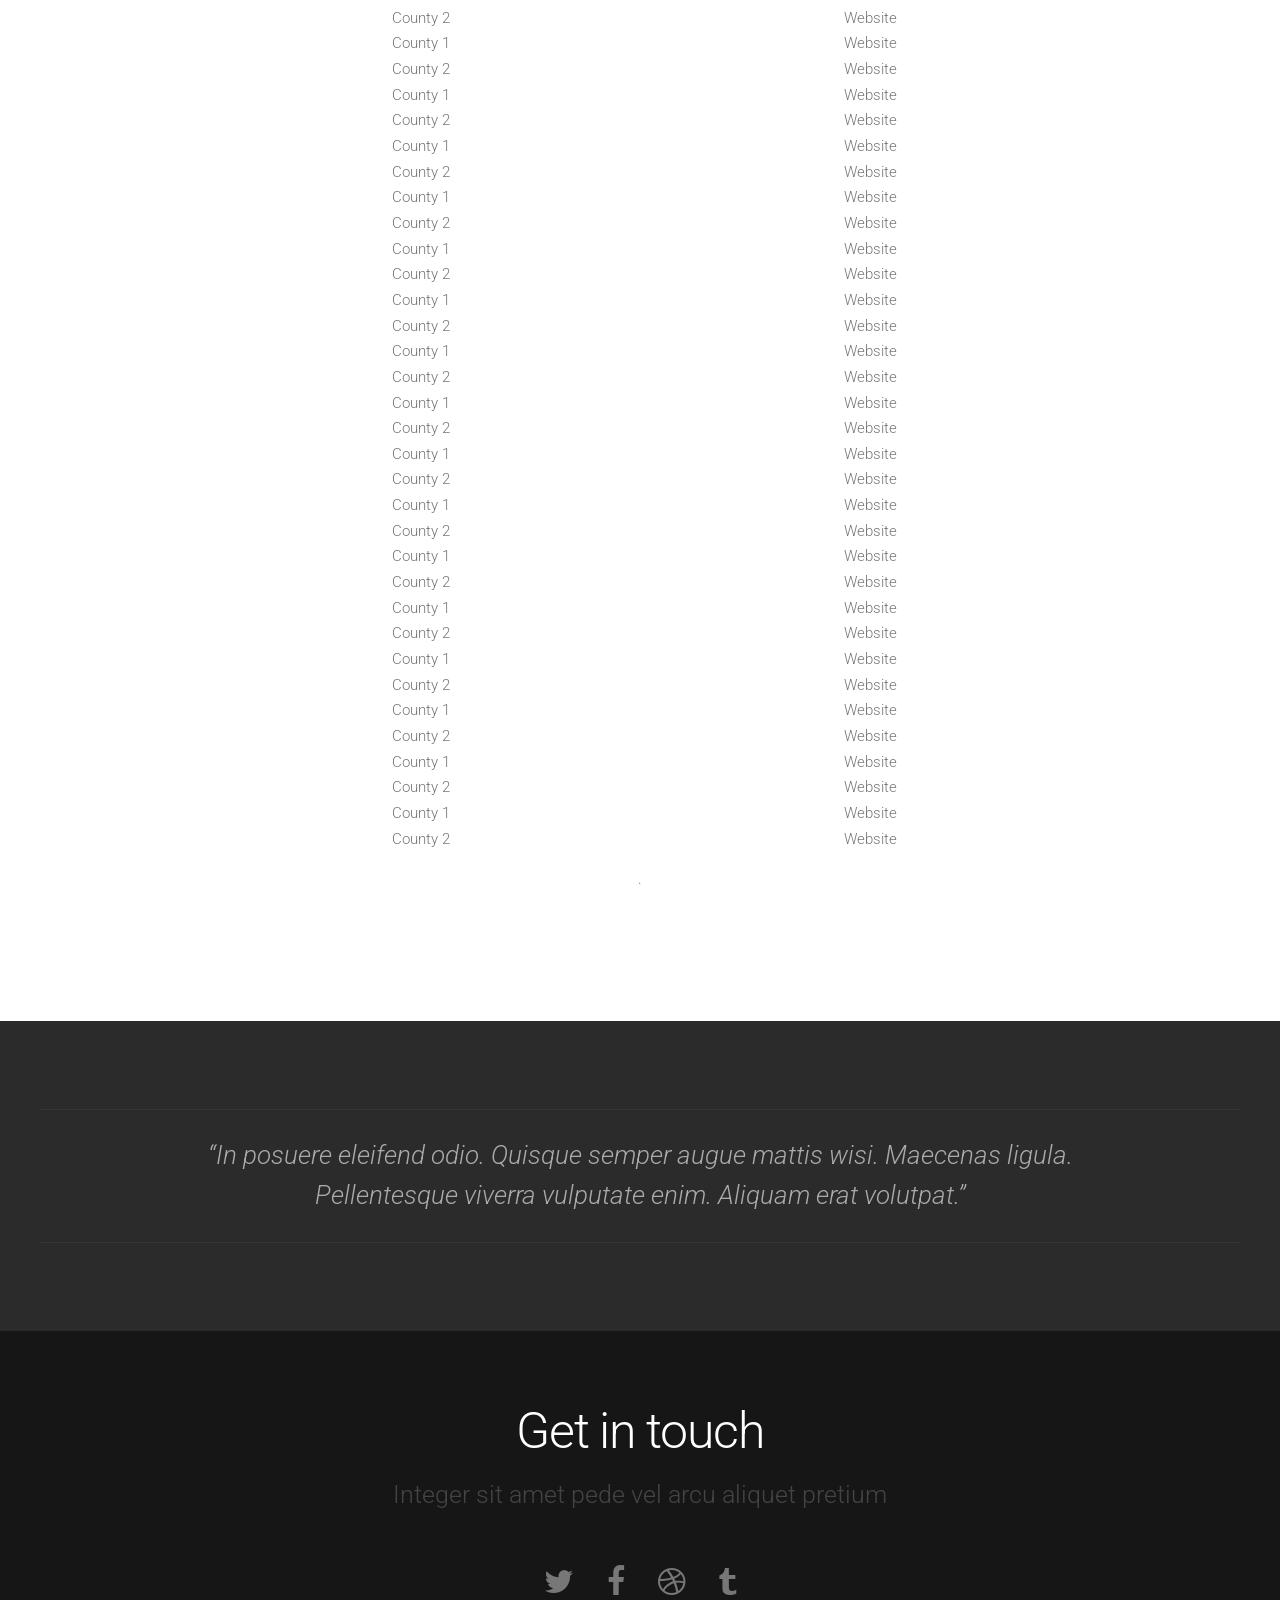
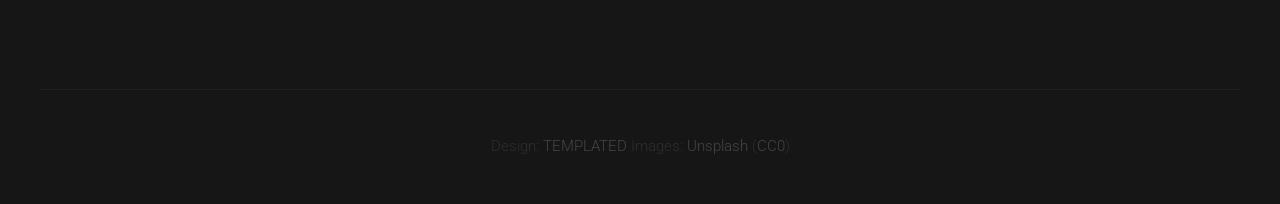
<file: nc-transit-agencies-test.html>
<!DOCTYPE HTML>
<!--
	Linear by TEMPLATED
    templated.co @templatedco
    Released for free under the Creative Commons Attribution 3.0 license (templated.co/license)
-->
<html>
	<head>
		<title>NC Transit Systems</title>
		<meta http-equiv="content-type" content="text/html; charset=utf-8" />
		<meta name="description" content="" />
		<meta name="keywords" content="" />
		<link href='http://fonts.googleapis.com/css?family=Roboto:400,100,300,700,500,900' rel='stylesheet' type='text/css'>
		<script src="http://ajax.googleapis.com/ajax/libs/jquery/1.11.0/jquery.min.js"></script>
		<script src="js/skel.min.js"></script>
		<script src="js/skel-panels.min.js"></script>
		<script src="js/init.js"></script>
		<noscript>
			<link rel="stylesheet" href="css/skel-noscript.css" />
			<link rel="stylesheet" href="css/style.css" />
			<link rel="stylesheet" href="css/style-desktop.css" />
		</noscript>
	</head>
	<body>

	<!-- Header -->
		<div id="header">
			<div id="nav-wrapper"> 
				<!-- Nav -->
				<nav id="nav">
					<ul>
						<li class="active"><a href="index.html">Home</a></li>
						<li><a href="nc-transit-agencies.html">TRANSIT AGENCIES</a></li>
						<li><a href="right-sidebar.html">ABOUT THIS SITE&nbsp;</a></li>
						
					</ul>
				</nav>
			</div>
			<div class="container"> 
				
				<!-- Logo -->
				<div id="logo">
					<h1><a href="#">Linear</a></h1>
					<span class="tag">By TEMPLATED</span>
				</div>
			</div>
		</div>
	<!-- Header --> 

	<!-- Main -->
		<div id="main">
			<div id="content" class="container">
				<section>
					<header>
						<h2>NC Transit Systems</h2>
						<span class="byline">&nbsp;</span>
					</header>
					<p>fkdlksfdkst.</p>
					<table width="75%" border="1" cellspacing="1" cellpadding="1">
					  <tbody>
					    
					    <tr>
					      <td><strong>Cumberland</strong></td>
					      <td>&nbsp;</td>
				        </tr>
						   <tr>
					      <td>Fayetteville Area System of Transit&nbsp;</td>
					      <td><a href="https://www.fayettevillenc.gov/city-services/transit">Website&nbsp;</a></td>
				        </tr>
						  <tr>
					      <td>Community Transportation Program</td>
					      <td><a href="https://www.cumberlandcountync.gov/departments/planning-group/planning-and-inspections/fampo-(fayetteville-area-metropolitan-planning-organization)/ctp">Website</a></td>
				        </tr>
					    <tr>
					      <td>&nbsp;</td>
					      <td>&nbsp;</td>
				        </tr>
						  <tr>
					      <td><strong>Forsyth</strong></td>
					      <td>&nbsp;</td>
				        </tr>
						   <tr>
					      
				        </tr>
						  <tr>
					      <td>Winston-Salem Transit Authority</td>
					      <td><a href="https://wstransit.com/">Website</a></td>
				        </tr>
					    <tr>
					      <td>&nbsp;</td>
					      <td>&nbsp;</td>
				        </tr>
						  <tr>
					      <td><strong>Guilford</strong>&nbsp;&nbsp;</td>
					      <td>&nbsp;</td>
					    <tr>
					      <td>Greensboro Transit Agency</td>
					      <td><a href="http://www.ridegta.com">Website</a>&nbsp;</td>
				        </tr>
						  <tr>
					      <td>High Point Transit System</td>
					      <td><a href="https://www.highpointnc.gov/transit">Website</a>&nbsp;</td>
				        </tr>
					    <tr>
					      <td>Guilford County Mobility Services&nbsp;</td>
					      <td><a href="https://www.guilfordcountync.gov/our-county/human-services/transportation">Website</a></td>
				        </tr>
						  <tr>
					      <td>Piedmont Authority for Regional Transportation&nbsp;&nbsp;</td>
					      <td><a href="http://www.partnc.org">Website</a>&nbsp;</td>
				        </tr>
					    <tr>
					      <td>&nbsp;</td>
					      <td>&nbsp;</td>
				        </tr>
						  <tr>
					      <td>County 1</td>
					      <td>Website</td>
				        </tr>
					    <tr>
					      <td>County 2</td>
					      <td>Website</td>
				        </tr>
						  <tr>
					      <td>County 1</td>
					      <td>Website</td>
				        </tr>
					    <tr>
					      <td>County 2</td>
					      <td>Website</td>
				        </tr>
						  <tr>
					      <td>County 1</td>
					      <td>Website</td>
				        </tr>
					    <tr>
					      <td>County 2</td>
					      <td>Website</td>
				        </tr>
						  <tr>
					      <td>County 1</td>
					      <td>Website</td>
				        </tr>
					    <tr>
					      <td>County 2</td>
					      <td>Website</td>
				        </tr>
						  <tr>
					      <td>County 1</td>
					      <td>Website</td>
				        </tr>
					    <tr>
					      <td>County 2</td>
					      <td>Website</td>
				        </tr>
						   <tr>
					      <td>County 1</td>
					      <td>Website</td>
				        </tr>
					    <tr>
					      <td>County 2</td>
					      <td>Website</td>
				        </tr>
						  <tr>
					      <td>County 1</td>
					      <td>Website</td>
				        </tr>
					    <tr>
					      <td>County 2</td>
					      <td>Website</td>
				        </tr>
						  <tr>
					      <td>County 1</td>
					      <td>Website</td>
				        </tr>
					    <tr>
					      <td>County 2</td>
					      <td>Website</td>
				        </tr>
						  <tr>
					      <td>County 1</td>
					      <td>Website</td>
				        </tr>
					    <tr>
					      <td>County 2</td>
					      <td>Website</td>
				        </tr>
						  <tr>
					      <td>County 1</td>
					      <td>Website</td>
				        </tr>
					    <tr>
					      <td>County 2</td>
					      <td>Website</td>
				        </tr>
						  <tr>
					      <td>County 1</td>
					      <td>Website</td>
				        </tr>
					    <tr>
					      <td>County 2</td>
					      <td>Website</td>
				        </tr>
						  <tr>
					      <td>County 1</td>
					      <td>Website</td>
				        </tr>
					    <tr>
					      <td>County 2</td>
					      <td>Website</td>
				        </tr>
						  <tr>
					      <td>County 1</td>
					      <td>Website</td>
				        </tr>
					    <tr>
					      <td>County 2</td>
					      <td>Website</td>
				        </tr>
						  <tr>
					      <td>County 1</td>
					      <td>Website</td>
				        </tr>
					    <tr>
					      <td>County 2</td>
					      <td>Website</td>
				        </tr>
						  <tr>
					      <td>County 1</td>
					      <td>Website</td>
				        </tr>
					    <tr>
					      <td>County 2</td>
					      <td>Website</td>
				        </tr>
						  <tr>
					      <td>County 1</td>
					      <td>Website</td>
				        </tr>
					    <tr>
					      <td>County 2</td>
					      <td>Website</td>
				        </tr>
						  <tr>
					      <td>County 1</td>
					      <td>Website</td>
				        </tr>
					    <tr>
					      <td>County 2</td>
					      <td>Website</td>
				        </tr>
						  <tr>
					      <td>County 1</td>
					      <td>Website</td>
				        </tr>
					    <tr>
					      <td>County 2</td>
					      <td>Website</td>
				        </tr>
						  <tr>
					      <td>County 1</td>
					      <td>Website</td>
				        </tr>
					    <tr>
					      <td>County 2</td>
					      <td>Website</td>
				        </tr>
						  <tr>
					      <td>County 1</td>
					      <td>Website</td>
				        </tr>
					    <tr>
					      <td>County 2</td>
					      <td>Website</td>
				        </tr>
						  <tr>
					      <td>County 1</td>
					      <td>Website</td>
				        </tr>
					    <tr>
					      <td>County 2</td>
					      <td>Website</td>
				        </tr>
						   <tr>
					      <td>County 1</td>
					      <td>Website</td>
				        </tr>
					    <tr>
					      <td>County 2</td>
					      <td>Website</td>
				        </tr>
						  <tr>
					      <td>County 1</td>
					      <td>Website</td>
				        </tr>
					    <tr>
					      <td>County 2</td>
					      <td>Website</td>
				        </tr>
						  <tr>
					      <td>County 1</td>
					      <td>Website</td>
				        </tr>
					    <tr>
					      <td>County 2</td>
					      <td>Website</td>
				        </tr>
						  <tr>
					      <td>County 1</td>
					      <td>Website</td>
				        </tr>
					    <tr>
					      <td>County 2</td>
					      <td>Website</td>
				        </tr>
						  <tr>
					      <td>County 1</td>
					      <td>Website</td>
				        </tr>
					    <tr>
					      <td>County 2</td>
					      <td>Website</td>
				        </tr>
						  <tr>
					      <td>County 1</td>
					      <td>Website</td>
				        </tr>
					    <tr>
					      <td>County 2</td>
					      <td>Website</td>
				        </tr>
						  <tr>
					      <td>County 1</td>
					      <td>Website</td>
				        </tr>
					    <tr>
					      <td>County 2</td>
					      <td>Website</td>
				        </tr>
						  <tr>
					      <td>County 1</td>
					      <td>Website</td>
				        </tr>
					    <tr>
					      <td>County 2</td>
					      <td>Website</td>
				        </tr>
				      </tbody>
				  </table>
					
					<p>.</p>
					<p>&nbsp;</p>							

				</section>
			</div>
		</div>
	<!-- /Main -->

	<!-- Tweet -->
		<div id="tweet">
			<div class="container">
				<section>
					<blockquote>&ldquo;In posuere eleifend odio. Quisque semper augue mattis wisi. Maecenas ligula. Pellentesque viverra vulputate enim. Aliquam erat volutpat.&rdquo;</blockquote>
				</section>
			</div>
		</div>
	<!-- /Tweet -->

	<!-- Footer -->
		<div id="footer">
			<div class="container">
				<section>
					<header>
						<h2>Get in touch</h2>
						<span class="byline">Integer sit amet pede vel arcu aliquet pretium</span>
					</header>
					<ul class="contact">
						<li><a href="#" class="fa fa-twitter"><span>Twitter</span></a></li>
						<li class="active"><a href="#" class="fa fa-facebook"><span>Facebook</span></a></li>
						<li><a href="#" class="fa fa-dribbble"><span>Pinterest</span></a></li>
						<li><a href="#" class="fa fa-tumblr"><span>Google+</span></a></li>
					</ul>
				</section>
			</div>
		</div>
	<!-- /Footer -->

	<!-- Copyright -->
		<div id="copyright">
			<div class="container">
				Design: <a href="http://templated.co">TEMPLATED</a> Images: <a href="http://unsplash.com">Unsplash</a> (<a href="http://unsplash.com/cc0">CC0</a>)
			</div>
		</div>


	</body>
</html>
</file>
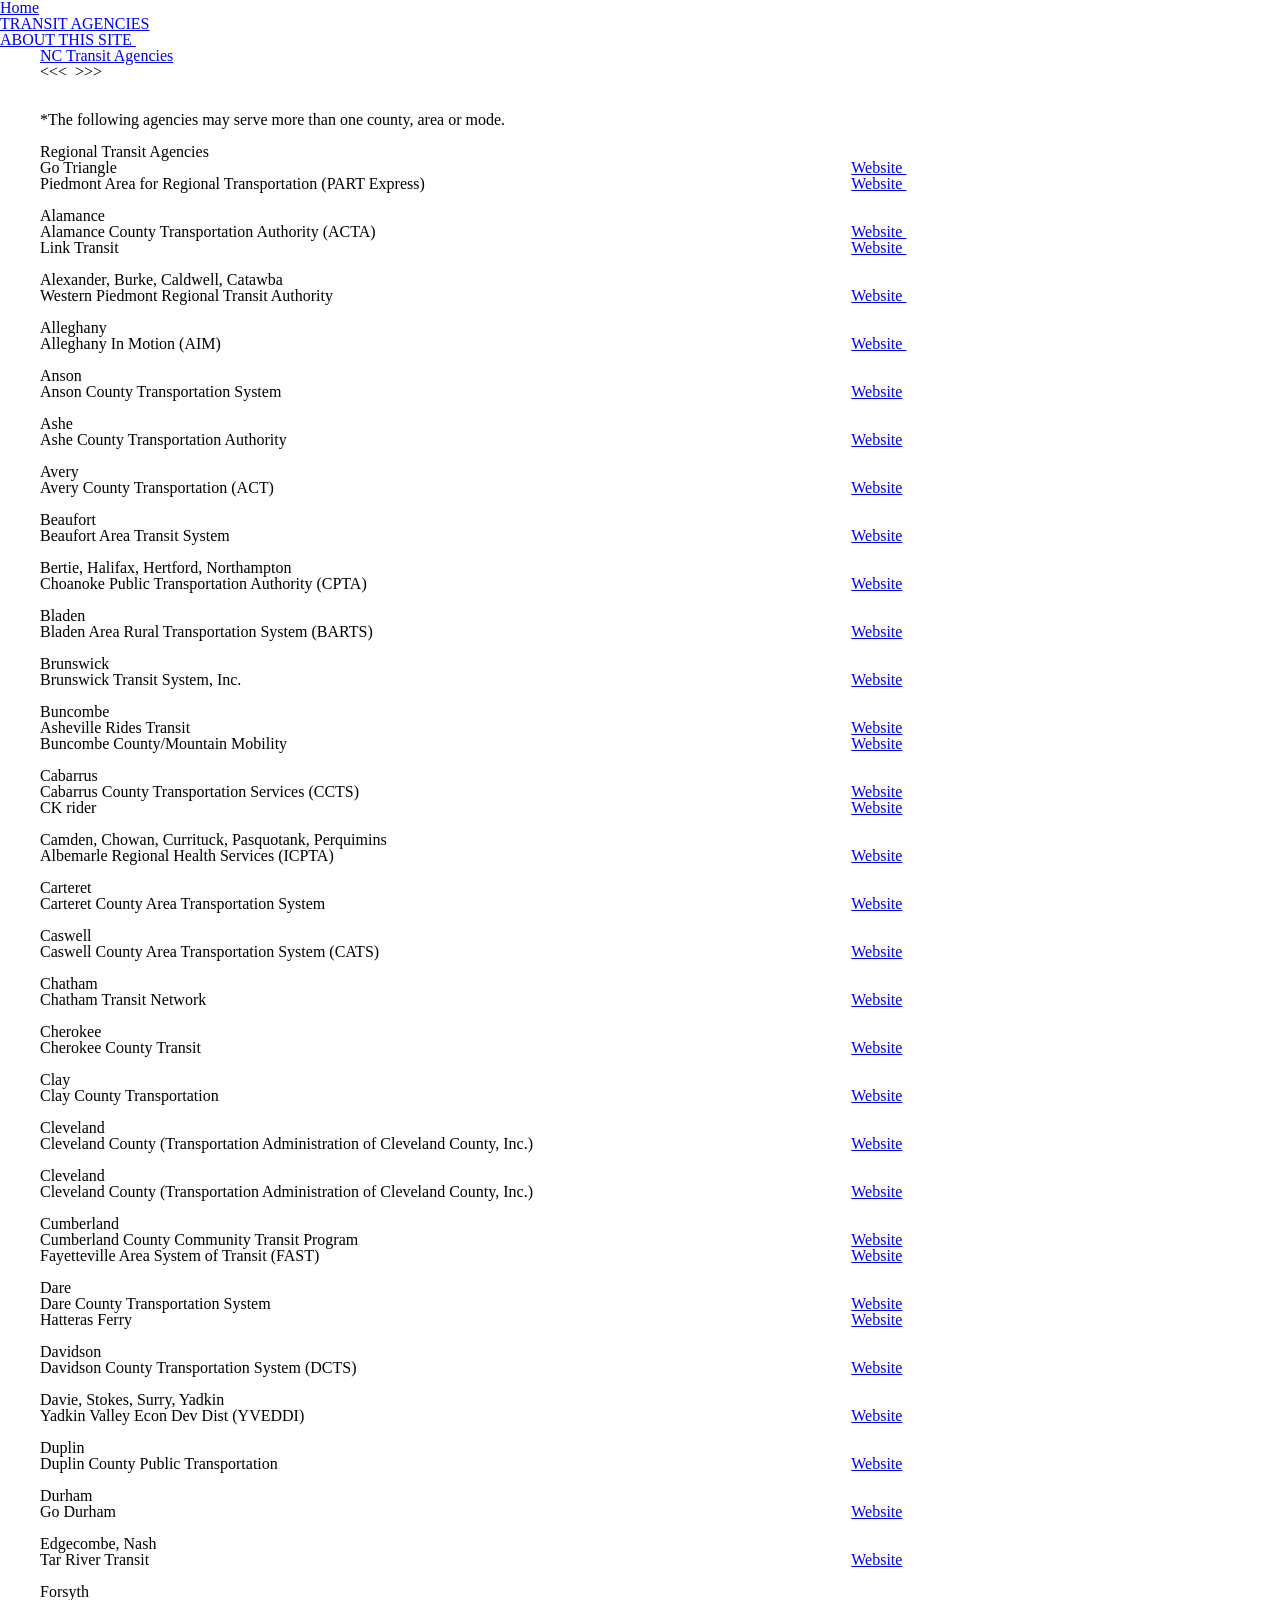
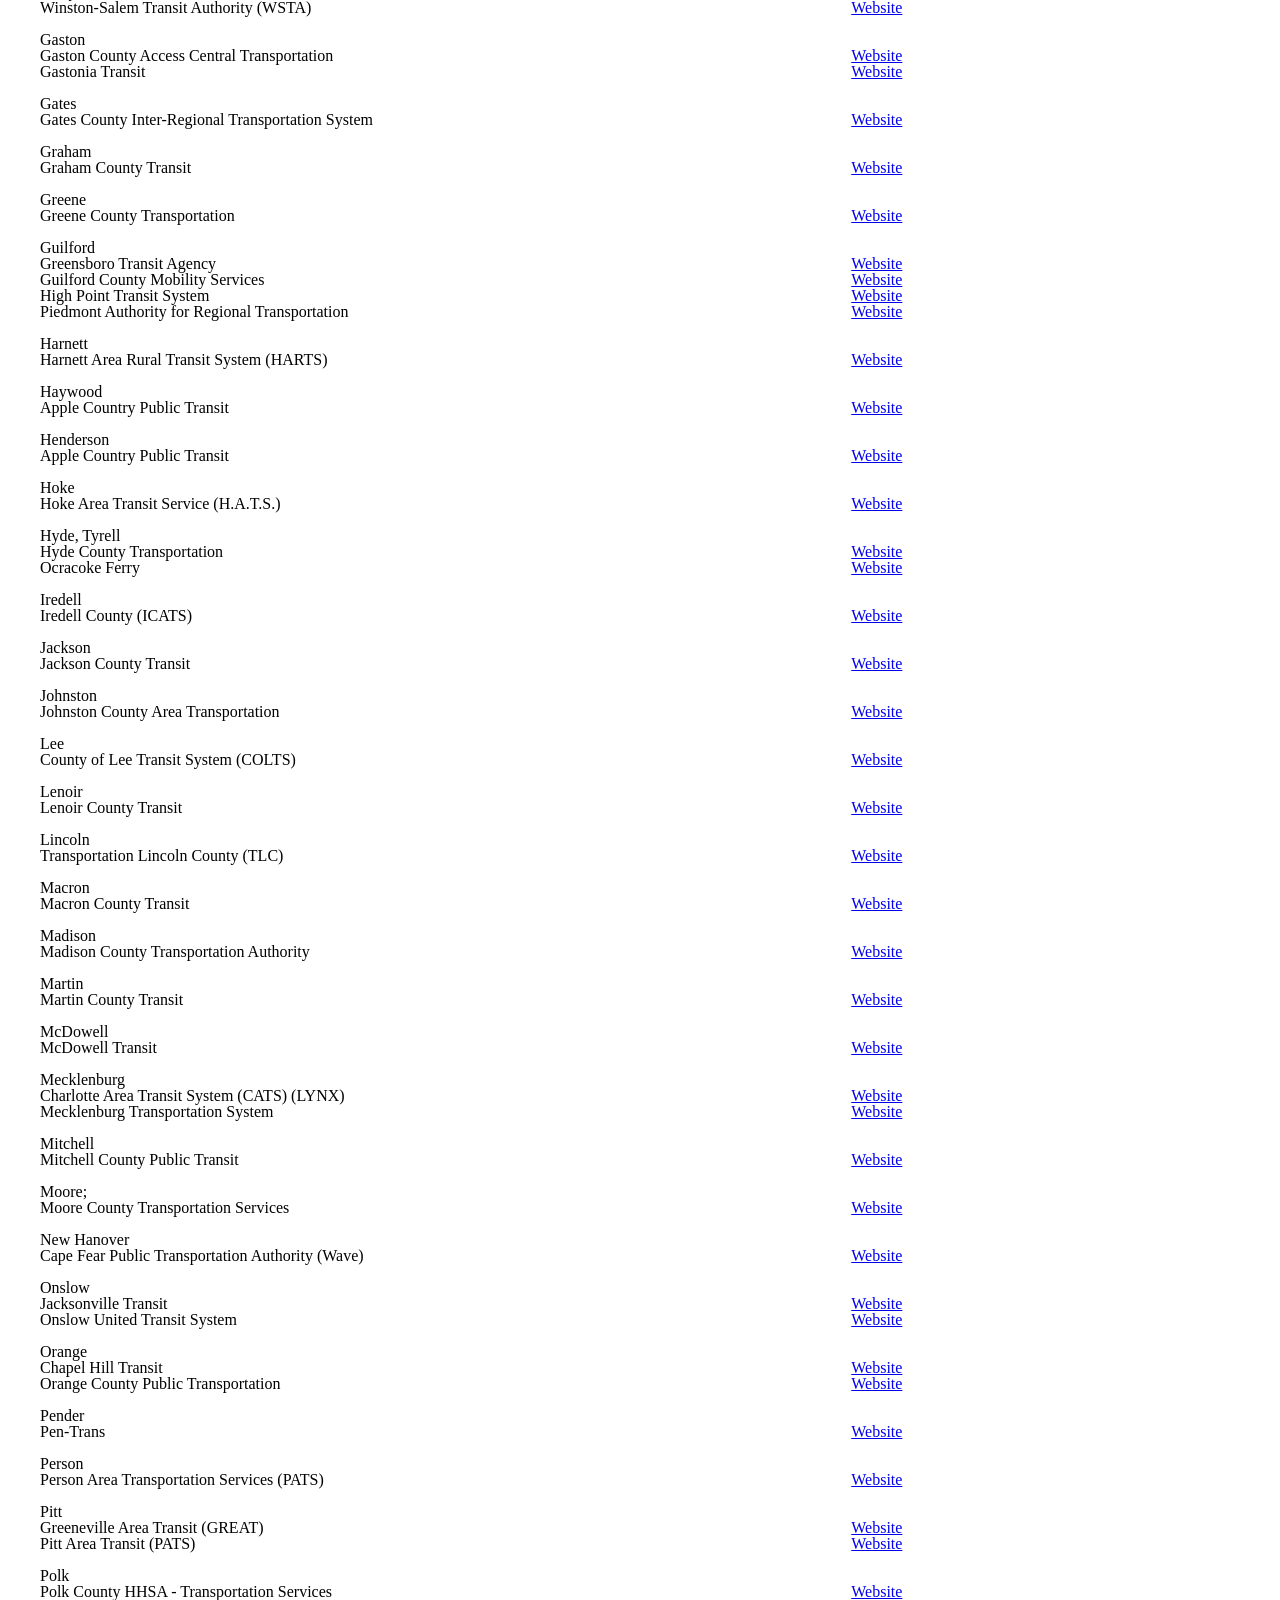
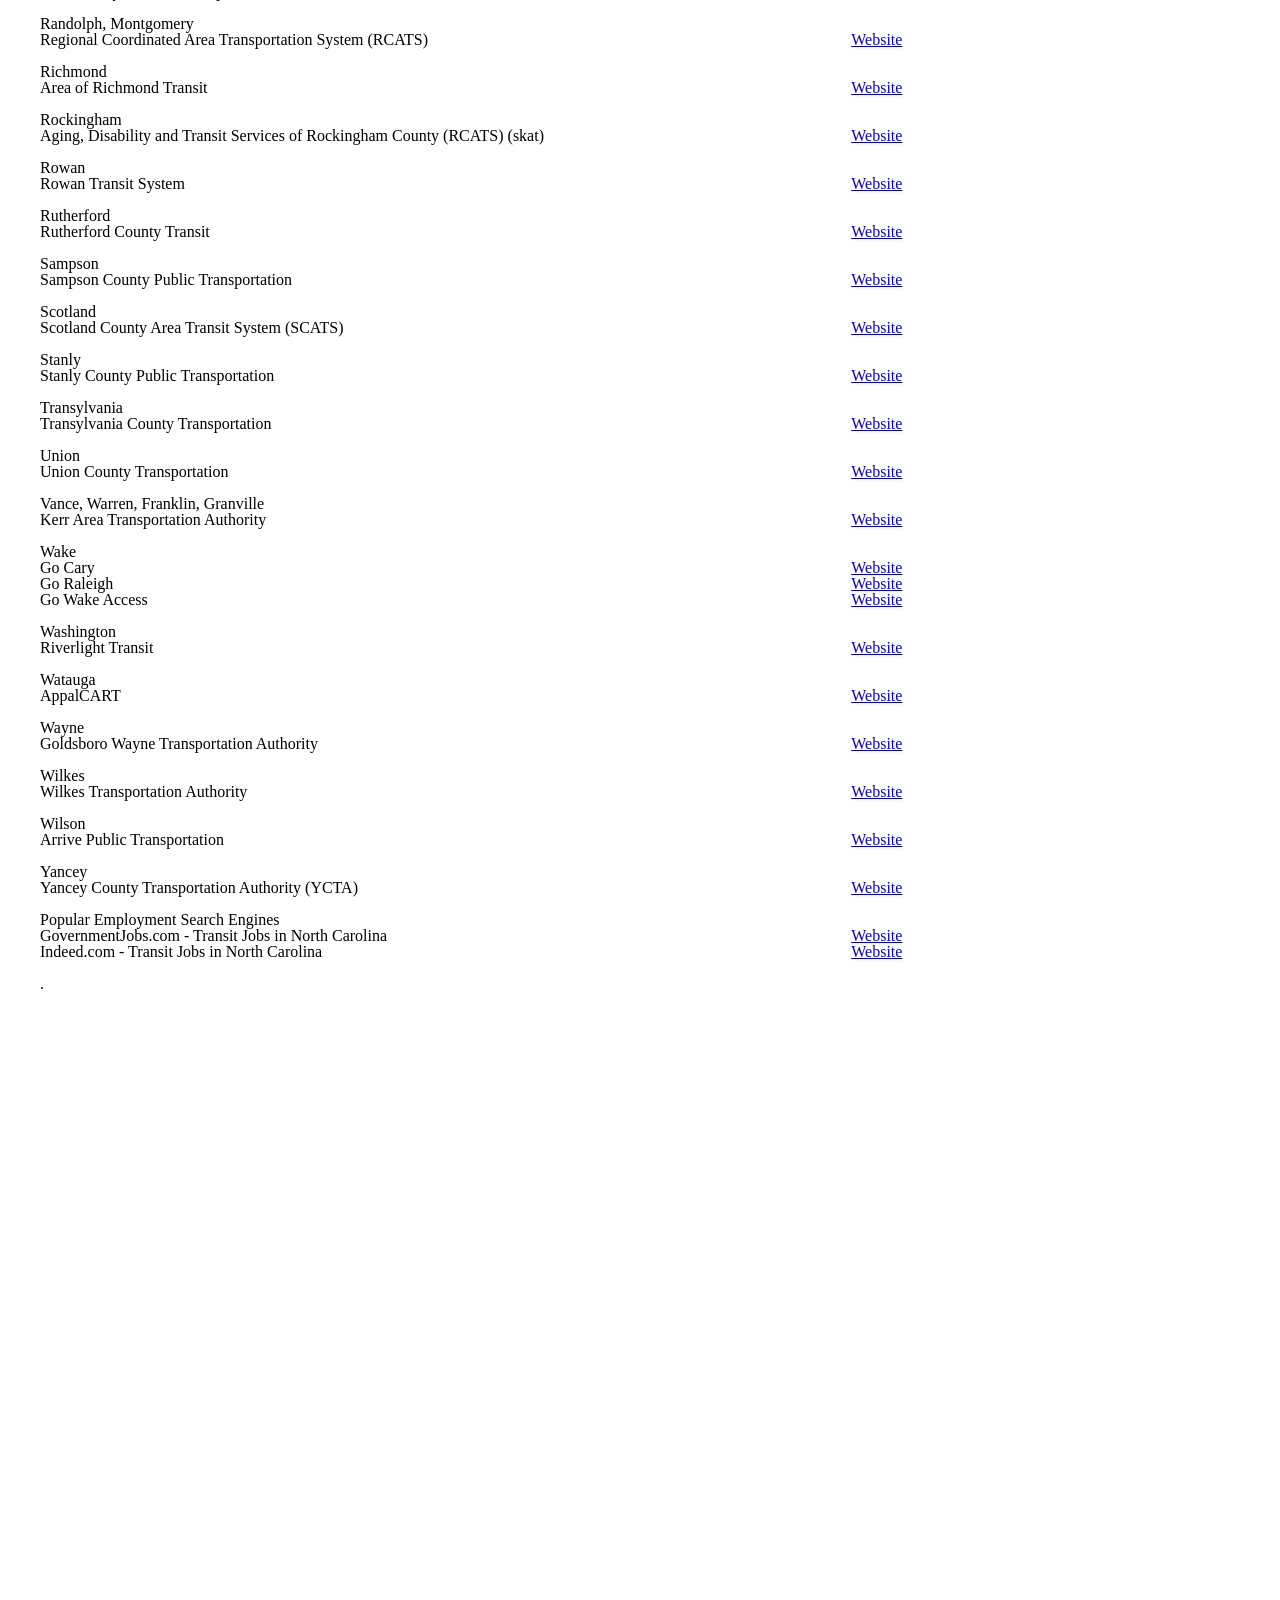
<file: nc-transit-agencies.html>
<!DOCTYPE HTML>
<!--
	Linear by TEMPLATED
    templated.co @templatedco
    Released for free under the Creative Commons Attribution 3.0 license (templated.co/license)
-->
<html>
	<head>
		<title>NC Transit Systems</title>
		<meta http-equiv="content-type" content="text/html; charset=utf-8" />
		<meta name="description" content="" />
		<meta name="keywords" content="" />
		<link href='http://fonts.googleapis.com/css?family=Roboto:400,100,300,700,500,900' rel='stylesheet' type='text/css'>
		<script src="http://ajax.googleapis.com/ajax/libs/jquery/1.11.0/jquery.min.js"></script>
		<script src="js/skel.min.js"></script>
		<script src="js/skel-panels.min.js"></script>
		<script src="js/init.js"></script>
		<noscript>
			<link rel="stylesheet" href="css/skel-noscript.css" />
			<link rel="stylesheet" href="css/style.css" />
			<link rel="stylesheet" href="css/style-desktop.css" />
		</noscript>
	</head>
	<body>

	<!-- Header -->
		<div id="header">
			<div id="nav-wrapper"> 
				<!-- Nav -->
				<nav id="nav">
					<ul>
						<li class="active"><a href="index.html">Home</a></li>
						<li><a href="nc-transit-agencies.html">TRANSIT AGENCIES</a></li>
						<li><a href="about.html">ABOUT THIS SITE&nbsp;</a></li>
						
					</ul>
				</nav>
			</div>
			<div class="container"> 
				
				<!-- Logo -->
				<div id="logo">
					<h1><a href="#">NC Transit Agencies</a></h1>
					<span class="tag">&lt;&lt;&lt;&nbsp; &gt;&gt;&gt;</span>
				</div>
			</div>
		</div>
	<!-- Header --> 

	<!-- Main -->
		<div id="main">
			<div id="content" class="container">
				<section>
					
					
					<table width="75%" border="1" cellspacing="1" cellpadding="1">
					  <tbody>
					    <tr>
					      <td><p><strong><em>*The following agencies may serve more than one county, area or mode.</em></strong></p>
					        <p><strong><br>
				          </strong></p></td>
					      <td>&nbsp;</td>
				        </tr>
						  <tr>
					      <td><strong>Regional Transit Agencies</strong></td>
					      <td>&nbsp;</td>
				        </tr>
						   <tr>
					      <td>Go Triangle</td>
					      <td><a href="https://gotriangle.com">Website&nbsp;</a></td>
							   <tr>
					      <td>Piedmont Area for Regional Transportation (PART Express)</td>
					      <td><a href="https://partnc.org">Website&nbsp;</a></td><br>

				        </tr>
						 
					    <tr>
					      <td>&nbsp;</td>
					      <td>&nbsp;</td>
				        </tr> 
						<tr>
					      <td><strong>Alamance</strong></td>
					      <td>&nbsp;</td>
				        </tr>
						   <tr>
					      <td>Alamance County Transportation Authority (ACTA)</td>
					      <td><a href="https://www.acta-nc.com/">Website&nbsp;</a></td>
							   <tr>
					      <td>Link Transit</td>
					      <td><a href="https://linktransit.org/">Website&nbsp;</a></td><br>

				        </tr>
						 
					    <tr>
					      <td>&nbsp;</td>
					      <td>&nbsp;</td>
				        </tr>  
						  <tr>
					      <td><strong>Alexander, Burke, Caldwell, Catawba</strong></td>
					      <td>&nbsp;</td>
				        </tr>
						   <tr>
					      <td>Western Piedmont Regional Transit Authority</td>
					      <td><a href="https://www.mygreenway.org">Website&nbsp;</a></td>
				        </tr>
						 
					    <tr>
					      <td>&nbsp;</td>
					      <td>&nbsp;</td>
				        </tr>  
					    <tr>
					      <td><strong>Alleghany</strong></td>
					      <td>&nbsp;</td>
				        </tr>
						   <tr>
					      <td>Alleghany In Motion (AIM)</td>
					      <td><a href="http://www.alleghanycounty-nc.gov/public_transportation.php">Website&nbsp;</a></td>
				        </tr>
						  
					    <tr>
					      <td>&nbsp;</td>
					      <td>&nbsp;</td>
				        </tr>
						  <tr>
					      <td><strong>Anson</strong></td>
					      <td>&nbsp;</td>
				        </tr>
						   <tr>
					      
				        </tr>
						  <tr>
					      <td>Anson County Transportation System</td>
					      <td><a href="http://www.co.anson.nc.us/199/Transportation">Website</a></td>
				        </tr>
					    <tr>
					      <td>&nbsp;</td>
					      <td>&nbsp;</td>
				        </tr>
						  <tr>
					      <td><strong>Ashe</strong></td>
					      <td>&nbsp;</td>
				        </tr>
						   <tr>
					      
				        </tr>
						  <tr>
					      <td>Ashe County Transportation Authority</td>
					      <td><a href="http://www.actatravels.com">Website</a></td>
				        </tr>
					    <tr>
					      <td>&nbsp;</td>
					      <td>&nbsp;</td>
				        </tr>
						  <tr>
					      <td><strong>Avery</strong></td>
					      <td>&nbsp;</td>
				        </tr>
						   <tr>
					      
				        </tr>
						  <tr>
					      <td>Avery County Transportation (ACT)</td>
					      <td><a href="https://www.averycountync.gov/departments/transportation_department.php">Website</a></td>
				        </tr>
					    <tr>
					      <td>&nbsp;</td>
					      <td>&nbsp;</td>
				        </tr>
						  <tr>
					      <td><strong>Beaufort&nbsp;</strong></td>
					      <td>&nbsp;</td>
				        </tr>
						   <tr>
					       </tr>
						  <tr>
					      <td>Beaufort Area Transit System&nbsp;</td>
					      <td><a href="http://bcdcsolutions.org/">Website</a></td>
				        </tr>
					    <tr>
					      <td>&nbsp;</td>
					      <td>&nbsp;</td>
				        </tr>
						  <tr>
					      <td><strong>Bertie, Halifax, Hertford, Northampton&nbsp;</strong></td>
					      <td>&nbsp;</td>
				        </tr>
						   <tr>
					       </tr>
						  <tr>
					      <td>Choanoke Public Transportation Authority (CPTA)&nbsp;</td>
					      <td><a href="https://choanokepta.org/">Website</a></td>
				        </tr>
					    <tr>
					      <td>&nbsp;</td>
					      <td>&nbsp;</td>
				        </tr>
						<tr>
					      <td><strong>Bladen&nbsp;</strong></td>
					      <td>&nbsp;</td>
				        </tr>
						   <tr>
					      
				        </tr>
						  <tr>
					      <td>Bladen Area Rural Transportation System (BARTS)</td>
					      <td><a href="https://bladennc.govoffice3.com/index.asp?SEC=8FF52E1F-52D7-4888-9734-3B865C8614D5&Type=B_BASIC">Website</a></td>
				        </tr>
					    <tr>
					      <td>&nbsp;</td>
					      <td>&nbsp;</td>
				        </tr>
						<tr>
					      <td><strong>Brunswick</strong></td>
					      <td>&nbsp;</td>
				        </tr>
						   <tr>
					      
				        </tr>
						  <tr>
					      <td>Brunswick Transit System, Inc.</td>
					      <td><a href="http://www.brunswicktransit.org/">Website</a></td>
				        </tr>
					    <tr>
					      <td>&nbsp;</td>
					      <td>&nbsp;</td>
				        </tr>  
						<tr>
					      <td><strong>Buncombe</strong></td>
					      <td>&nbsp;</td>
				        </tr>
						   <tr>
					      
				        </tr>
						  <tr>
					      <td>Asheville Rides Transit</td>
					      <td><a href="https://www.ashevillenc.gov/department/transit/">Website</a></td>
				        </tr>
						  <tr>
					      <td>Buncombe County/Mountain Mobility</td>
					      <td><a href="https://www.buncombecounty.org/mm">Website</a></td>
				        </tr>
					    <tr>
					      <td>&nbsp;</td>
					      <td>&nbsp;</td>
				        </tr>
						<tr>
					      <td><strong>Cabarrus</strong></td>
					      <td>&nbsp;</td>
				        </tr>
						   <tr>
					      
				        </tr>
						  <tr>
					      <td>Cabarrus County Transportation Services (CCTS)</td>
					      <td><a href="https://www.buncombecounty.org/mm">Website</a></td>
				        </tr>
						   <tr>
					      <td>CK rider</td>
					      <td><a href="https://ckrider.com/">Website</a></td>
				        </tr>
					    <tr>
					      <td>&nbsp;</td>
					      <td>&nbsp;</td>
				        </tr>  
						<tr>
					      <td><strong>Camden, Chowan, Currituck, Pasquotank, Perquimins</strong></td>
					      <td>&nbsp;</td>
				        </tr>
						   <tr>
					      
				        </tr>
						  <tr>
					      <td>Albemarle Regional Health Services (ICPTA)</td>
					      <td><a href="https://www.icpta.net">Website</a></td>
				        </tr>
					    <tr>
					      <td>&nbsp;</td>
					      <td>&nbsp;</td>
				        </tr>
						<tr>
					      <td><strong>Carteret</strong></td>
					      <td>&nbsp;</td>
				        </tr>
						   <tr>
					      
				        </tr>
						  <tr>
					      <td>Carteret County Area Transportation System</td>
					      <td><a href="https://www.rideccats.com">Website</a></td>
				        </tr>
					    <tr>
					      <td>&nbsp;</td>
					      <td>&nbsp;</td>
				        </tr>
						<tr>
					      <td><strong>Caswell</strong></td>
					      <td>&nbsp;</td>
				        </tr>
						   <tr>
					      
				        </tr>
						  <tr>
					      <td>Caswell County Area Transportation System  (CATS)</td>
					      <td><a href="https://www.caswellcountync.gov/pview.aspx?id=8782&catid=0">Website</a></td>
				        </tr>
					    <tr>
					      <td>&nbsp;</td>
					      <td>&nbsp;</td>
				        </tr>
						<tr>
					      <td><strong>Chatham</strong></td>
					      <td>&nbsp;</td>
				        </tr>
						   <tr>
					      
				        </tr>
						  <tr>
					      <td>Chatham Transit Network</td>
					      <td><a href="https://chathamtransit.org/">Website</a></td>
				        </tr>
					    <tr>
					      <td>&nbsp;</td>
					      <td>&nbsp;</td>
				        </tr>
						<tr>
					      <td><strong>Cherokee</strong></td>
					      <td>&nbsp;</td>
				        </tr>
						   <tr>
					      
				        </tr>
						  <tr>
					      <td>Cherokee County Transit</td>
					      <td><a href="https://www.cherokeecounty-nc.gov/233/Transit">Website</a></td>
				        </tr>
					    <tr>
					      <td>&nbsp;</td>
					      <td>&nbsp;</td>
				        </tr> 
						<tr>
					      <td><strong>Clay</strong></td>
					      <td>&nbsp;</td>
				        </tr>
						   <tr>
					      
				        </tr>
						  <tr>
					      <td>Clay County Transportation</td>
					      <td><a href="https://www.transportation.claync.us/">Website</a></td>
				        </tr>
					    <tr>
					      <td>&nbsp;</td>
					      <td>&nbsp;</td>
				        </tr>
						<tr>
					      <td><strong>Cleveland</strong></td>
					      <td>&nbsp;</td>
				        </tr>
						   <tr>
					      
				        </tr>
						  <tr>
					      <td>Cleveland County (Transportation Administration of Cleveland County, Inc.)</td>
					      <td><a href="https://www.taccshelbync.com">Website</a></td>
				        </tr>
					    <tr>
					      <td>&nbsp;</td>
					      <td>&nbsp;</td>
				        </tr>
						<tr>
					      <td><strong>Cleveland</strong></td>
					      <td>&nbsp;</td>
				        </tr>
						   <tr>
					      
				        </tr>
						  <tr>
					      <td>Cleveland County (Transportation Administration of Cleveland County, Inc.)</td>
					      <td><a href="https://www.taccshelbync.com">Website</a></td>
				        </tr>
					    <tr>
					      <td>&nbsp;</td>
					      <td>&nbsp;</td>
				        </tr>      
						<tr>
					      <td><strong>Cumberland</strong></td>
					      <td>&nbsp;</td>
				        </tr>
						   <tr>
					      
				        </tr>
						  <tr>
					      <td>Cumberland County Community Transit Program</td>
					      <td><a href="http://www.co.cumberland.nc.us/departments/planning-group/planning/ctp">Website</a></td>
				        </tr>
						<tr>
					      <td>Fayetteville Area System of Transit (FAST)</td>
					      <td><a href="https://www.fayettevillenc.gov/city-services/transit">Website</a></td>
				        </tr>  
					    <tr>
					      <td>&nbsp;</td>
					      <td>&nbsp;</td>
				        </tr>
						<tr>
					      <td><strong>Dare</strong></td>
					      <td>&nbsp;</td>
				        </tr>
						   <tr>
					      
				        </tr>
						  <tr>
					      <td>Dare County Transportation System</td>
					      <td><a href="https://www.darenc.gov/departments/public-services/transportation">Website</a></td>
				        </tr>
						  <tr>
					      <td>Hatteras Ferry</td>
					      <td><a href="https://www.ncdot.gov/divisions/ferry/pages/default.aspx">Website</a></td>
				        </tr>
					    <tr>
					      <td>&nbsp;</td>
					      <td>&nbsp;</td>
				        </tr>
						<tr>
					      <td><strong>Davidson</strong></td>
					      <td>&nbsp;</td>
				        </tr>
						   <tr>
					      
				        </tr>
						  <tr>
					      <td>Davidson County Transportation System (DCTS)</td>
					      <td><a href="https://www.co.davidson.nc.us/258/Transportation">Website</a></td>
				        </tr>
					    <tr>
					      <td>&nbsp;</td>
					      <td>&nbsp;</td>
				        </tr>
						<tr>
					      <td><strong>Davie, Stokes, Surry, Yadkin</strong></td>
					      <td>&nbsp;</td>
				        </tr>
						   <tr>
					      
				        </tr>
						  <tr>
					      <td>Yadkin Valley Econ Dev Dist (YVEDDI)</td>
					      <td><a href="https://www.yveddi.com/yveddi-public-transportation/">Website</a></td>
				        </tr>
					    <tr>
					      <td>&nbsp;</td>
					      <td>&nbsp;</td>
				        </tr>
						<tr>
					      <td><strong>Duplin</strong></td>
					      <td>&nbsp;</td>
				        </tr>
						   <tr>
					      
				        </tr>
						  <tr>
					      <td>Duplin County Public Transportation</td>
					      <td><a href="https://www.duplincountync.com/transportation/">Website</a></td>
				        </tr>
					    <tr>
					      <td>&nbsp;</td>
					      <td>&nbsp;</td>
				        </tr>   
						<tr>
					      <td><strong>Durham</strong></td>
					      <td>&nbsp;</td>
				        </tr>
						   <tr>
					      
				        </tr>
						  <tr>
					      <td>Go Durham</td>
					      <td><a href="https://www.dconc.gov/county-departments/departments-f-z/transportation/transit">Website</a></td>
				        </tr>
					    <tr>
					      <td>&nbsp;</td>
					      <td>&nbsp;</td>
				        </tr>
						<tr>
					      <td><strong>Edgecombe, Nash</strong></td>
					      <td>&nbsp;</td>
				        </tr>
						   <tr>
					      
				        </tr>
						  <tr>
					      <td>Tar River Transit</td>
					      <td><a href="https://tarrivertransit.org/">Website</a></td>
				        </tr>
					    <tr>
					      <td>&nbsp;</td>
					      <td>&nbsp;</td>
				        </tr>
						<tr>
					      <td><strong>Forsyth</strong></td>
					      <td>&nbsp;</td>
				        </tr>
						   <tr>
					      
				        </tr>
						  <tr>
					      <td>Winston-Salem Transit Authority (WSTA)</td>
					      <td><a href="https://wstransit.com/">Website</a></td>
				        </tr>
					    <tr>
					      <td>&nbsp;</td>
					      <td>&nbsp;</td>
				        </tr>
						<tr>
					      <td><strong>Gaston</strong></td>
					      <td>&nbsp;</td>
				        </tr>
						   <tr>
					      
				        </tr>
						  <tr>
					      <td>Gaston County Access Central Transportation</td>
					      <td><a href="https://www.gastongov.com/164/ACCESS---Transportation">Website</a></td>
				        </tr>
						  <tr>
					      <td>Gastonia Transit</td>
					      <td><a href="https://gastonianc.gov/city-bus-service.html">Website</a></td>
				        </tr>
					    <tr>
					      <td>&nbsp;</td>
					      <td>&nbsp;</td>
				        </tr>
						<tr>
					      <td><strong>Gates&nbsp;</strong></td>
					      <td>&nbsp;</td>
				        </tr>
						   <tr>
					      
				        </tr>
						  <tr>
					      <td>Gates County Inter-Regional Transportation System</td>
					      <td><a href="https://gatescounty.govoffice2.com/?SEC=6D2FFBA2-990B-416F-B062-157A443B5511">Website</a></td>
				        </tr>
					    <tr>
					      <td>&nbsp;</td>
					      <td>&nbsp;</td>
				        </tr>
						  
						<tr>
					      <td><strong>Graham</strong></td>
					      <td>&nbsp;</td>
				        </tr>
						   <tr>
					      
				        </tr>
						  <tr>
					      <td>Graham County Transit</td>
					      <td><a href="https://grahamcountytransit.org/">Website</a></td>
				        </tr>
					    <tr>
					      <td>&nbsp;</td>
					      <td>&nbsp;</td>
				        </tr> 
						<tr>
					      <td><strong>Greene</strong></td>
					      <td>&nbsp;</td>
				        </tr>
						   <tr>
					      
				        </tr>
						  <tr>
					      <td>Greene County Transportation</td>
					      <td><a href="https://www.greenecountync.gov/transportation">Website</a></td>
				        </tr>
					    <tr>
					      <td>&nbsp;</td>
					      <td>&nbsp;</td>
				        </tr>    
						  <tr>
					      <td><strong>Guilford</strong>&nbsp;&nbsp;</td>
					      <td>&nbsp;</td>
					    <tr>
					      <td>Greensboro Transit Agency</td>
					      <td><a href="http://www.ridegta.com">Website</a>&nbsp;</td>
				        </tr>
						  
					    <tr>
					      <td>Guilford County Mobility Services&nbsp;</td>
					      <td><a href="https://www.guilfordcountync.gov/our-county/human-services/transportation">Website</a></td>
				        </tr>
						<tr>
					      <td>High Point Transit System</td>
					      <td><a href="https://www.highpointnc.gov/transit">Website</a>&nbsp;</td>
				        </tr>  
						  <tr>
					      <td>Piedmont Authority for Regional Transportation&nbsp;&nbsp;</td>
					      <td><a href="http://www.partnc.org">Website</a>&nbsp;</td>
				        </tr>
					    <tr>
					      <td>&nbsp;</td>
					      <td>&nbsp;</td>
				        </tr>
						<tr>
					      <td><strong>Harnett&nbsp;</strong></td>
					      <td>&nbsp;</td>
				        </tr>
						   <tr>
					      
				        </tr>
						  <tr>
					      <td>Harnett Area Rural Transit System (HARTS)</td>
					      <td><a href="https://www.harnett.org/harts/">Website</a></td>
				        </tr>
					    <tr>
					      <td>&nbsp;</td>
					      <td>&nbsp;</td>
				        </tr>    
						<tr>
					      <td><strong>Haywood</strong></td>
					      <td>&nbsp;</td>
				        </tr>
						   <tr>
					      
				        </tr>
						  <tr>
					      <td>Apple Country Public Transit</td>
					      <td><a href="https://www.hendersoncountync.gov/planning/page/apple-country-public-transit">Website</a></td>
				        </tr>
					    <tr>
					      <td>&nbsp;</td>
					      <td>&nbsp;</td>
				        </tr>
						  <td><strong>Henderson&nbsp;</strong></td>
					      <td>&nbsp;</td>
				        </tr>
						   <tr>
					       </tr>
						  <tr>
					      <td>Apple Country Public Transit&nbsp;</td>
					      <td><a href="https://www.hendersoncountync.gov/planning/page/apple-country-public-transit">Website</a></td>
				        </tr>
					    <tr>
					      <td>&nbsp;</td>
					      <td>&nbsp;</td>
				        </tr>
						<tr>
					      <td><strong>Hoke</strong></td>
					      <td>&nbsp;</td>
				        </tr>
						   <tr>
					      
				        </tr>
						  <tr>
					      <td>Hoke Area Transit Service (H.A.T.S.)</td>
					      <td><a href="https://www.hokecounty.net/158/Hoke-Area-Transit-Service-HATS">Website</a></td>
				        </tr>
					    <tr>
					      <td>&nbsp;</td>
					      <td>&nbsp;</td>
				        </tr>    
						<tr>
					      <td><strong>Hyde, Tyrell</strong></td>
					      <td>&nbsp;</td>
				        </tr>
						   <tr>
					      
				        </tr>
						  <tr>
					      <td>Hyde County Transportation</td>
					      <td><a href="http://www.hydecountync.gov/public_transportation.php">Website</a></td>
				        </tr>
						  <tr>
					      <td>Ocracoke Ferry</td>
					      <td><a href="https://www.ncdot.gov/divisions/ferry/pages/default.aspx">Website</a></td>
				        </tr>
					    <tr>
					      <td>&nbsp;</td>
					      <td>&nbsp;</td>
				        </tr>    
						<tr>
					      <td><strong>Iredell</strong></td>
					      <td>&nbsp;</td>
				        </tr>
						   <tr>
					      
				        </tr>
						  <tr>
					      <td>Iredell County (ICATS)</td>
					      <td><a href="www.rideicats.com">Website</a></td>
				        </tr>
					    <tr>
					      <td>&nbsp;</td>
					      <td>&nbsp;</td>
				        </tr>    
						<tr>
					      <td><strong>Jackson</strong></td>
					      <td>&nbsp;</td>
				        </tr>
						   <tr>
					      
				        </tr>
						  <tr>
					      <td>Jackson County Transit</td>
					      <td><a href="https://www.jacksoncountytransit.com/">Website</a></td>
				        </tr>
					    <tr>
					      <td>&nbsp;</td>
					      <td>&nbsp;</td>
				        </tr>    
						<tr>
					      <td><strong>Johnston&nbsp;</strong></td>
					      <td>&nbsp;</td>
				        </tr>
						   <tr>
					      
				        </tr>
						  <tr>
					      <td>Johnston County Area Transportation</td>
					      <td><a href="https://www.cssjohnston.org/wwwjcatsorg">Website</a></td>
				        </tr>
					    <tr>
					      <td>&nbsp;</td>
					      <td>&nbsp;</td>
				        </tr>    
						<tr>
					      <td><strong>Lee</strong></td>
					      <td>&nbsp;</td>
				        </tr>
						   <tr>
					      
				        </tr>
						  <tr>
					      <td>County of Lee Transit System (COLTS)</td>
					      <td><a href="https://leecountync.gov/community/colts_public_transportation/index.php">Website</a></td>
				        </tr>
					    <tr>
					      <td>&nbsp;</td>
					      <td>&nbsp;</td>
				        </tr>    
						<tr>
					      <td><strong>Lenoir</strong></td>
					      <td>&nbsp;</td>
				        </tr>
						   <tr>
					      
				        </tr>
						  <tr>
					      <td>Lenoir County Transit</td>
					      <td><a href="https://lenoircountync.gov/transportation-department/">Website</a></td>
				        </tr>
					    <tr>
					      <td>&nbsp;</td>
					      <td>&nbsp;</td>
				        </tr>    
						<tr>
					      <td><strong>Lincoln</strong></td>
					      <td>&nbsp;</td>
				        </tr>
						   <tr>
					      
				        </tr>
						  <tr>
					      <td>Transportation Lincoln County (TLC)</td>
					      <td><a href="https://www.lincolncountync.gov/139/Transportation">Website</a></td>
				        </tr>
					    <tr>
					      <td>&nbsp;</td>
					      <td>&nbsp;</td>
				        </tr>    
						<tr>
					      <td><strong>Macron</strong></td>
					      <td>&nbsp;</td>
				        </tr>
						   <tr>
					      
				        </tr>
						  <tr>
					      <td>Macron County Transit</td>
					      <td><a href="https://www.macontransit.com/">Website</a></td>
				        </tr>
					    <tr>
					      <td>&nbsp;</td>
					      <td>&nbsp;</td>
				        </tr>    
						<tr>
					      <td><strong>Madison</strong></td>
					      <td>&nbsp;</td>
				        </tr>
						   <tr>
					      
				        </tr>
						  <tr>
					      <td>Madison County Transportation Authority</td>
					      <td><a href="https://www.madisoncountync.gov/transportation-authority.html">Website</a></td>
				        </tr>
					    <tr>
					      <td>&nbsp;</td>
					      <td>&nbsp;</td>
				        </tr>    
						<tr>
					      <td><strong>Martin&nbsp;</strong></td>
					      <td>&nbsp;</td>
				        </tr>
						   <tr>
					      
				        </tr>
						  <tr>
					      <td>Martin County Transit</td>
					      <td><a href="https://www.martincountyncgov.com/departments/transit.php">Website</a></td>
				        </tr>
					    <tr>
					      <td>&nbsp;</td>
					      <td>&nbsp;</td>
				        </tr>    
						<tr>
					      <td><strong>McDowell&nbsp;&nbsp;</strong></td>
					      <td>&nbsp;</td>
				        </tr>
						   <tr>
					      
				        </tr>
						  <tr>
					      <td>McDowell Transit</td>
					      <td><a href="http://mcdowelltransit.org/">Website</a></td>
				        </tr>
					    <tr>
					      <td>&nbsp;</td>
					      <td>&nbsp;</td>
				        </tr>    
						<tr>
					      <td><strong>Mecklenburg</strong></td>
					      <td>&nbsp;</td>
				        </tr>
						   <tr>
					      
				        </tr>
						  </tr>
						  <tr>
					      <td>Charlotte Area Transit System (CATS) (LYNX)</td>
					      <td><a href="https://www.charlottenc.gov/CATS/Home">Website</a></td>
				        </tr>
						  <tr>
					      <td>Mecklenburg Transportation System</td>
					      <td><a href="https://cfas.mecknc.gov/services/mecklenburg-transportation-system">Website</a></td>
				        </tr>
					    <tr>
					      <td>&nbsp;</td>
					      <td>&nbsp;</td>
				        </tr>    
						<tr>
					      <td><strong>Mitchell&nbsp;&nbsp;</strong></td>
					      <td>&nbsp;</td>
				        </tr>
						   <tr>
					      
				        </tr>
						  <tr>
					      <td>Mitchell County Public Transit</td>
					      <td><a href="https://www.mitchellcountync.gov/departments/transportation/">Website</a></td>
				        </tr>
					    <tr>
					      <td>&nbsp;</td>
					      <td>&nbsp;</td>
				        </tr>    
			<tr>
					      <td><strong>Moore;</strong></td>
					      <td>&nbsp;</td>
				        </tr>
						   <tr>
					      
				        </tr>
						  <tr>
					      <td>Moore County Transportation Services</td>
					      <td><a href="https://www.moorecountync.gov/208/Transportation-Services">Website</a></td>
				        </tr>
					    <tr>
					      <td>&nbsp;</td>
					      <td>&nbsp;</td>
				        </tr>    
			<tr>
					      <td><strong>New Hanover</strong></td>
					      <td>&nbsp;</td>
				        </tr>
						   <tr>
					      
				        </tr>
						  <tr>
					      <td>Cape Fear Public Transportation Authority (Wave)</td>
					      <td><a href="https://www.wavetransit.com/">Website</a></td>
				        </tr>
					    <tr>
					      <td>&nbsp;</td>
					      <td>&nbsp;</td>
				        </tr>    
			<tr>
					      <td><strong>Onslow</strong></td>
					      <td>&nbsp;</td>
				        </tr>
						   <tr>
					      
				        </tr>
						  <tr>
					      <td>Jacksonville Transit</td>
					      <td><a href="https://jacksonvillenc.gov/224/Jacksonville-Transit">Website</a></td>
				        </tr>
					    
						   <tr>
					      
				        </tr>
						  <tr>
					      <td>Onslow United Transit System</td>
					      <td><a href="https://www.onslowunitedtransit.org/">Website</a></td>
				        </tr>
					    <tr>
					      <td>&nbsp;</td>
					      <td>&nbsp;</td>
				        </tr>    
			<tr>
					      <td><strong>Orange</strong></td>
					      <td>&nbsp;</td>
				        </tr>
						   <tr>
					      
				        </tr>
						  <tr>
					      <td>Chapel Hill Transit</td>
					      <td><a href="https://www.townofchapelhill.org/government/departments-services/transit">Website</a></td>
				        </tr>
					<tr>
					      <td>Orange County Public Transportation</td>
					      <td><a href="https://www.orangecountync.gov/3117/Public-Transit">Website</a></td>
				        </tr>
					    <tr>
					      <td>&nbsp;</td>
					      <td>&nbsp;</td>
				        </tr>    
			<tr>
					      <td><strong>Pender</strong></td>
					      <td>&nbsp;</td>
				        </tr>
						   <tr>
					      
				        </tr>
						  <tr>
					      <td>Pen-Trans</td>
					      <td><a href="https://www.penderpas.com/transportation.html">Website</a></td>
				        </tr>
					    <tr>
					      <td>&nbsp;</td>
					      <td>&nbsp;</td>
				        </tr>    
			<tr>
					      <td><strong>Person</strong></td>
					      <td>&nbsp;</td>
				        </tr>
						   <tr>
					      
				        </tr>
						  <tr>
					      <td>Person Area Transportation Services (PATS)</td>
					      <td><a href="https://www.personcountync.gov/government/departments-i-z/transportation-pats-4251">Website</a></td>
				        </tr>
					    <tr>
					      <td>&nbsp;</td>
					      <td>&nbsp;</td>
				        </tr>    
			<tr>
					      <td><strong>Pitt</strong></td>
					      <td>&nbsp;</td>
				        </tr>
						   <tr>
					      
				        </tr>
						  <tr>
					      <td>Greeneville Area Transit (GREAT)</td>
					      <td><a href="https://www.greenvillenc.gov/government/public-works/great-bus-system">Website</a></td>
				        </tr>
					   
				        </tr>
						  <tr>
					      <td>Pitt Area Transit (PATS)</td>
					      <td><a href="https://www.pittcountync.gov/220/Pitt-Area-Transit-PATS">Website</a></td>
				        </tr>
					    <tr>
					      <td>&nbsp;</td>
					      <td>&nbsp;</td>
				        </tr>    
			<tr>
					      <td><strong>Polk</strong></td>
					      <td>&nbsp;</td>
				        </tr>
						   <tr>
					      
				        </tr>
						  <tr>
					      <td>Polk County HHSA - Transportation Services</td>
					      <td><a href="https://www.polknc.gov/transportation.php#.XXeb4ChKiUk">Website</a></td>
				        </tr>
					    <tr>
					      <td>&nbsp;</td>
					      <td>&nbsp;</td>
				        </tr>    
			<tr>
					      <td><strong>Randolph, Montgomery</strong></td>
					      <td>&nbsp;</td>
				        </tr>
						   <tr>
					      
				        </tr>
						  <tr>
					      <td>Regional Coordinated Area Transportation System (RCATS)</td>
					      <td><a href="http://www.senioradults.org/Transportation.html">Website</a></td>
				        </tr>
					    <tr>
					      <td>&nbsp;</td>
					      <td>&nbsp;</td>
				        </tr>    
			<tr>
					      <td><strong>Richmond</strong></td>
					      <td>&nbsp;</td>
				        </tr>
						   <tr>
					      
				        </tr>
						  <tr>
					      <td>Area of Richmond Transit</td>
					      <td><a href="https://rideartnc.com/">Website</a></td>
				        </tr>
					    <tr>
					      <td>&nbsp;</td>
					      <td>&nbsp;</td>
				        </tr>    
			<tr>
					      <td><strong>Rockingham</strong></td>
					      <td>&nbsp;</td>
				        </tr>
						   <tr>
					      
				        </tr>
						  <tr>
					      <td>Aging, Disability and Transit Services of Rockingham County (RCATS) (skat)</td>
					      <td><a href="https://adtsrc.org/services/public-access-transportation/">Website</a></td>
				        </tr>
					    <tr>
					      <td>&nbsp;</td>
					      <td>&nbsp;</td>
				        </tr>    
			<tr>
					      <td><strong>Rowan</strong></td>
					      <td>&nbsp;</td>
				        </tr>
						   <tr>
					      
				        </tr>
						  <tr>
					      <td>Rowan Transit System</td>
					      <td><a href="https://www.rowancountync.gov/231/Rowan-Transit-System">Website</a></td>
				        </tr>
					    <tr>
					      <td>&nbsp;</td>
					      <td>&nbsp;</td>
				        </tr>    
			<tr>
					      <td><strong>Rutherford</strong></td>
					      <td>&nbsp;</td>
				        </tr>
						   <tr>
					      
				        </tr>
						  <tr>
					      <td>Rutherford County Transit</td>
					      <td><a href="www.drivingpossibilities.com">Website</a></td>
				        </tr>
					    <tr>
					      <td>&nbsp;</td>
					      <td>&nbsp;</td>
				        </tr>    
			<tr>
					      <td><strong>Sampson</strong></td>
					      <td>&nbsp;</td>
				        </tr>
						   <tr>
					      
				        </tr>
						  <tr>
					      <td>Sampson County Public Transportation</td>
					      <td><a href="https://www.sampsonnc.com/departments/sampson_area_transportation.php">Website</a></td>
				        </tr>
					    <tr>
					      <td>&nbsp;</td>
					      <td>&nbsp;</td>
				        </tr>    
			<tr>
					      <td><strong>Scotland</strong></td>
					      <td>&nbsp;</td>
				        </tr>
						   <tr>
					      
				        </tr>
						  <tr>
					      <td>Scotland County Area Transit System (SCATS)</td>
					      <td><a href="https://www.scotlandcounty.org/435/Transportation">Website</a></td>
				        </tr>
					    <tr>
					      <td>&nbsp;</td>
					      <td>&nbsp;</td>
				        </tr>    
			<tr>
					      <td><strong>Stanly</strong></td>
					      <td>&nbsp;</td>
				        </tr>
						   <tr>
					      
				        </tr>
						  <tr>
					      <td>Stanly County Public Transportation</td>
					      <td><a href="https://www.stanlycountync.gov/transportation/">Website</a></td>
				        </tr>
					    <tr>
					      <td>&nbsp;</td>
					      <td>&nbsp;</td>
				        </tr>    
			<tr>
					      <td><strong>Transylvania</strong></td>
					      <td>&nbsp;</td>
				        </tr>
						   <tr>
					      
				        </tr>
						  <tr>
					      <td>Transylvania County Transportation</td>
					      <td><a href="https://www.transylvaniacounty.org/departments/transportation">Website</a></td>
				        </tr>
					    <tr>
					      <td>&nbsp;</td>
					      <td>&nbsp;</td>
				        </tr>    
			<tr>
					      <td><strong>Union</strong></td>
					      <td>&nbsp;</td>
				        </tr>
						   <tr>
					      
				        </tr>
						  <tr>
					      <td>Union County Transportation</td>
					      <td><a href="https://www.unioncountync.gov/government/departments-r-z/transportation">Website</a></td>
				        </tr>
					    <tr>
					      <td>&nbsp;</td>
					      <td>&nbsp;</td>
				        </tr>    
			<tr>
					      <td><strong>Vance, Warren, Franklin, Granville</strong></td>
					      <td>&nbsp;</td>
				        </tr>
						   <tr>
					      
				        </tr>
						  <tr>
					      <td>Kerr Area Transportation Authority </td>
					      <td><a href="http://www.kartsnc.com/">Website</a></td>
				        </tr>
					    <tr>
					      <td>&nbsp;</td>
					      <td>&nbsp;</td>
				        </tr>    
				<tr>
					      <td><strong>Wake</strong></td>
					      <td>&nbsp;</td>
				        </tr>
						   <tr>
					      
				        </tr>
				<tr>
					      <td>Go Cary </td>
					      <td><a href="https://gocary.org/">Website</a></td>
				        </tr>
						  <tr>
					      <td>Go Raleigh </td>
					      <td><a href="https://goraleigh.org/">Website</a></td>
				        </tr>
					   
						  <tr>
					      <td>Go Wake Access </td>
					      <td><a href="https://www.wake.gov/departments-government/health-human-services/programs-assistance/gowake-access-transportation">Website</a></td>
				        </tr>
					    <tr>
					      <td>&nbsp;</td>
					      <td>&nbsp;</td>
				        </tr>    
				<tr>
					      <td><strong>Washington</strong></td>
					      <td>&nbsp;</td>
				        </tr>
						   <tr>
					      
				        </tr>
						  <tr>
					      <td>Riverlight Transit </td>
					      <td><a href="https://washconc.org/riverlight-transit/">Website</a></td>
				        </tr>
					    <tr>
					      <td>&nbsp;</td>
					      <td>&nbsp;</td>
				        </tr>    
				<tr>
					      <td><strong>Watauga</strong></td>
					      <td>&nbsp;</td>
				        </tr>
						   <tr>
					      
				        </tr>
						  <tr>
					      <td>AppalCART </td>
					      <td><a href="https://www.appalcart.com/">Website</a></td>
				        </tr>
					    <tr>
					      <td>&nbsp;</td>
					      <td>&nbsp;</td>
				        </tr>    
				<tr>
					      <td><strong>Wayne</strong></td>
					      <td>&nbsp;</td>
				        </tr>
						   <tr>
					      
				        </tr>
						  <tr>
					      <td>Goldsboro Wayne Transportation Authority </td>
					      <td><a href="https://ridegwta.com/">Website</a></td>
				        </tr>
					    <tr>
					      <td>&nbsp;</td>
					      <td>&nbsp;</td>
				        </tr>    
				<tr>
					      <td><strong>Wilkes</strong></td>
					      <td>&nbsp;</td>
				        </tr>
						   <tr>
					      
				        </tr>
						  <tr>
					      <td>Wilkes Transportation Authority </td>
					      <td><a href="http://wta1.org/">Website</a></td>
				        </tr>
					    <tr>
					      <td>&nbsp;</td>
					      <td>&nbsp;</td>
				        </tr>    
				<tr>
					      <td><strong>Wilson</strong></td>
					      <td>&nbsp;</td>
				        </tr>
						   <tr>
					      
				        </tr>
						  <tr>
					      <td>Arrive Public Transportation</td>
					      <td><a href="https://www.wilsoncountync.gov/departments/transportation">Website</a></td>
				        </tr>
					    <tr>
					      <td>&nbsp;</td>
					      <td>&nbsp;</td>
				        </tr>    
				<tr>
					      <td><strong>Yancey</strong></td>
					      <td>&nbsp;</td>
				        </tr>
						   <tr>
					      
				        </tr>
						  <tr>
					      <td>Yancey County Transportation Authority (YCTA) </td>
					      <td><a href="https://yanceycountync.gov/departments/transportation-authority">Website</a></td>
				        </tr>
					    <tr>
					      <td>&nbsp;</td>
					      <td>&nbsp;</td>
				        </tr>    
					      
				<tr>
					      <td><strong>Popular Employment Search Engines</strong></td>
					      <td>&nbsp;</td>
				        </tr>
						   <tr>
					      
				        </tr>
						  <tr>
					      <td>GovernmentJobs.com - Transit Jobs in North Carolina&nbsp; </td>
					      <td><a href="https://www.governmentjobs.com/jobs?keyword=transit&location=north+carolina">Website</a></td>
				        </tr>
					    
						  <tr>
					      <td>Indeed.com - Transit Jobs in North Carolina </td>
					      <td><a href="https://www.indeed.com/jobs?q=transit&l=North+Carolina&from=searchOnHP&vjk=0b1d2d8942885b60">Website</a></td>
				        </tr>
					    
				
					    <tr>
					      <td>&nbsp;</td>
					      <td>&nbsp;</td>
				        </tr>
				        
					    
				      </tbody>
				  </table>
					
					<p>.</p>
					<p>&nbsp;</p>							

				</section>
			</div>
		</div>
	<!-- /Main -->

	<!-- Tweet -->
		
	<!-- /Footer -->

	<!-- Copyright -->
		


	</body>
</html>
</file>
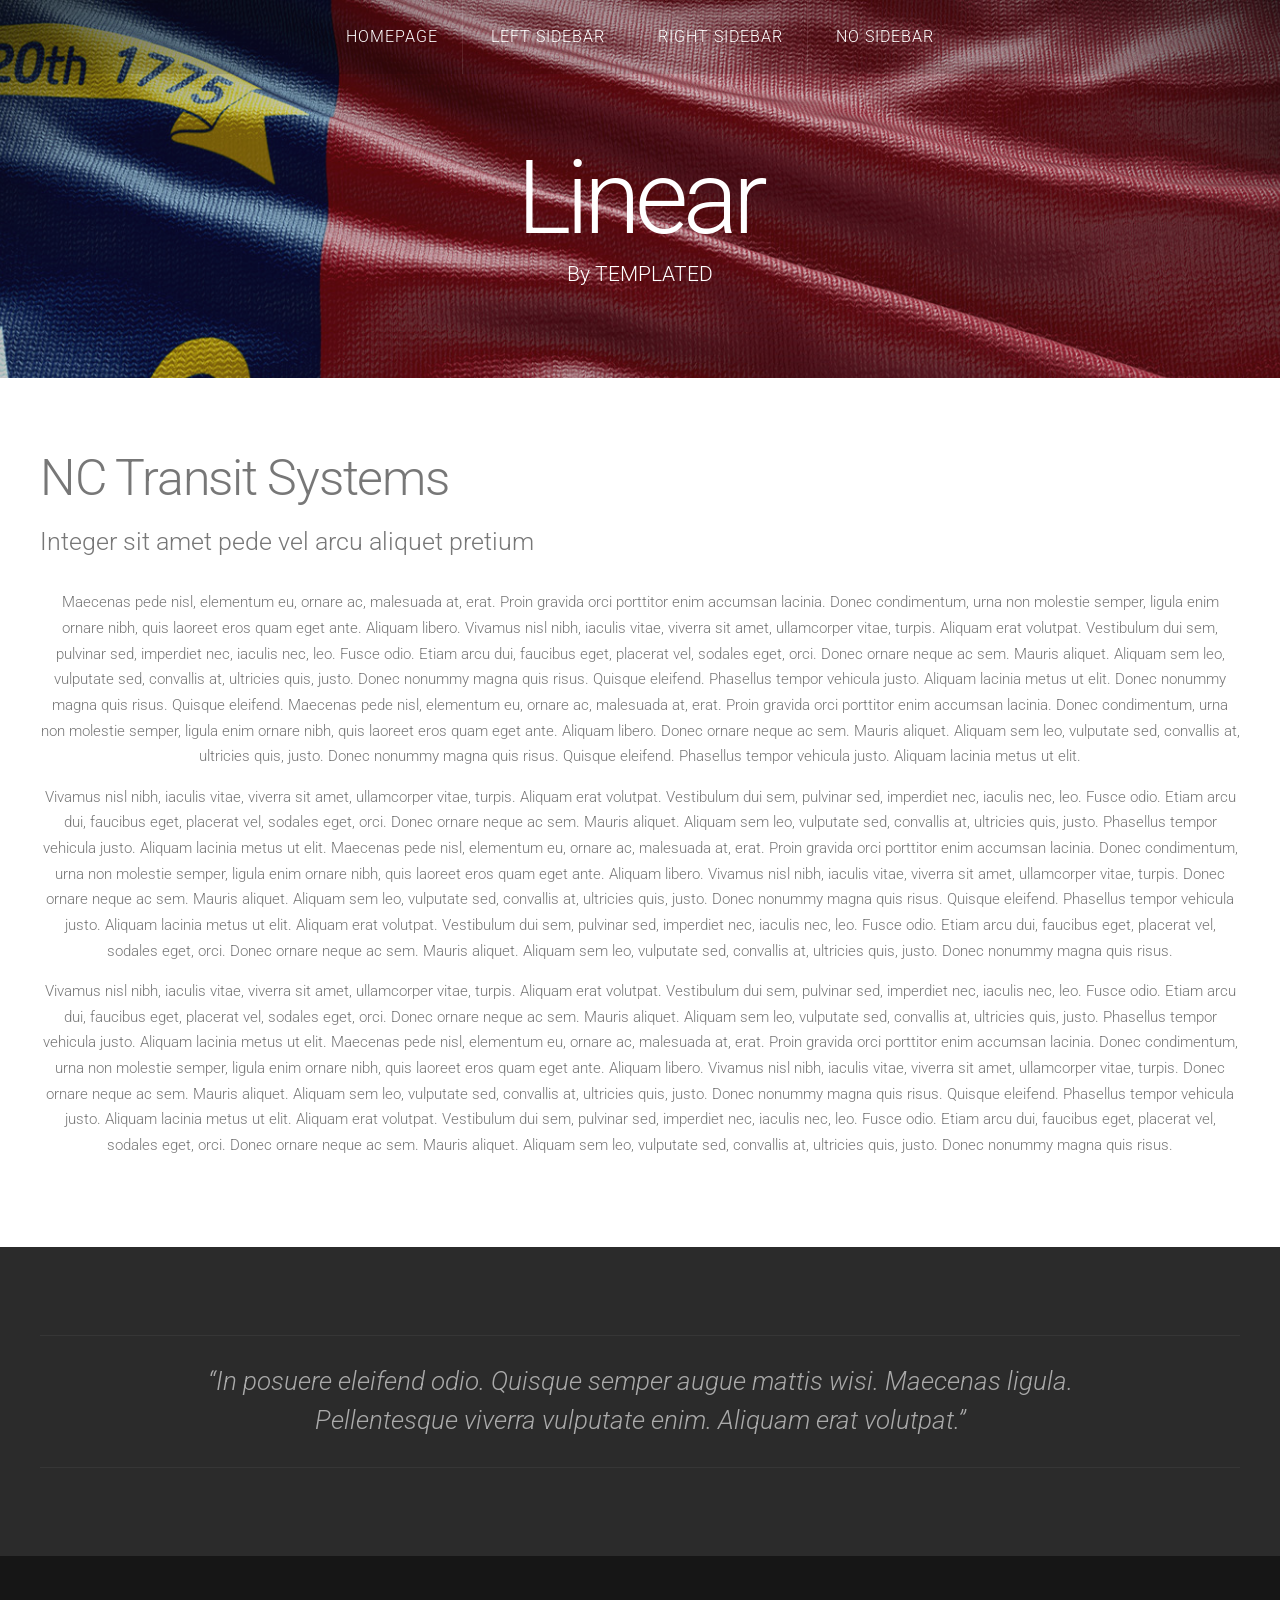
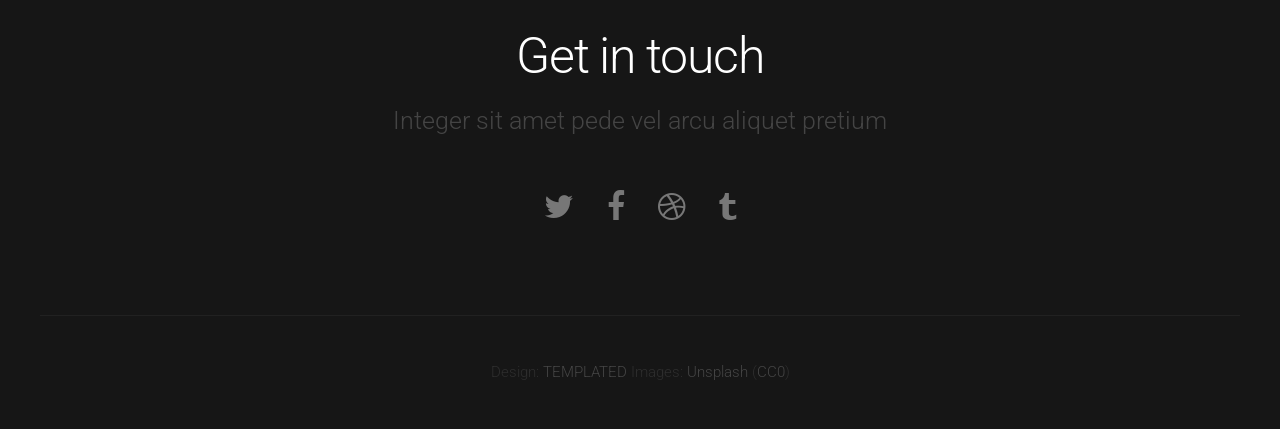
<file: nc-transit-systems.html>
<!DOCTYPE HTML>
<!--
	Linear by TEMPLATED
    templated.co @templatedco
    Released for free under the Creative Commons Attribution 3.0 license (templated.co/license)
-->
<html>
	<head>
		<title>NC Transit Systems</title>
		<meta http-equiv="content-type" content="text/html; charset=utf-8" />
		<meta name="description" content="" />
		<meta name="keywords" content="" />
		<link href='http://fonts.googleapis.com/css?family=Roboto:400,100,300,700,500,900' rel='stylesheet' type='text/css'>
		<script src="http://ajax.googleapis.com/ajax/libs/jquery/1.11.0/jquery.min.js"></script>
		<script src="js/skel.min.js"></script>
		<script src="js/skel-panels.min.js"></script>
		<script src="js/init.js"></script>
		<noscript>
			<link rel="stylesheet" href="css/skel-noscript.css" />
			<link rel="stylesheet" href="css/style.css" />
			<link rel="stylesheet" href="css/style-desktop.css" />
		</noscript>
	</head>
	<body>

	<!-- Header -->
		<div id="header">
			<div id="nav-wrapper"> 
				<!-- Nav -->
				<nav id="nav">
					<ul>
						<li><a href="index.html">Homepage</a></li>
						<li><a href="left-sidebar.html">Left Sidebar</a></li>
						<li><a href="right-sidebar.html">Right Sidebar</a></li>
						<li class="active"><a href="no-sidebar.html">No Sidebar</a></li>
					</ul>
				</nav>
			</div>
			<div class="container"> 
				
				<!-- Logo -->
				<div id="logo">
					<h1><a href="#">Linear</a></h1>
					<span class="tag">By TEMPLATED</span>
				</div>
			</div>
		</div>
	<!-- Header --> 

	<!-- Main -->
		<div id="main">
			<div id="content" class="container">
				<section>
					<header>
						<h2>NC Transit Systems</h2>
						<span class="byline">Integer sit amet pede vel arcu aliquet pretium</span>
					</header>
					<p>Maecenas pede nisl, elementum eu, ornare ac, malesuada at, erat. Proin gravida orci porttitor enim accumsan lacinia. Donec condimentum, urna non molestie semper, ligula enim ornare nibh, quis laoreet eros quam eget ante. Aliquam libero. Vivamus nisl nibh, iaculis vitae, viverra sit amet, ullamcorper vitae, turpis. Aliquam erat volutpat. Vestibulum dui sem, pulvinar sed, imperdiet nec, iaculis nec, leo. Fusce odio. Etiam arcu dui, faucibus eget, placerat vel, sodales eget, orci. Donec ornare neque ac sem. Mauris aliquet. Aliquam sem leo, vulputate sed, convallis at, ultricies quis, justo. Donec nonummy magna quis risus. Quisque eleifend. Phasellus tempor vehicula justo. Aliquam lacinia metus ut elit. Donec nonummy magna quis risus. Quisque eleifend. Maecenas pede nisl, elementum eu, ornare ac, malesuada at, erat. Proin gravida orci porttitor enim accumsan lacinia. Donec condimentum, urna non molestie semper, ligula enim ornare nibh, quis laoreet eros quam eget ante. Aliquam libero. Donec ornare neque ac sem. Mauris aliquet. Aliquam sem leo, vulputate sed, convallis at, ultricies quis, justo. Donec nonummy magna quis risus. Quisque eleifend. Phasellus tempor vehicula justo. Aliquam lacinia metus ut elit.</p>
					<p>Vivamus nisl nibh, iaculis vitae, viverra sit amet, ullamcorper vitae, turpis. Aliquam erat volutpat. Vestibulum dui sem, pulvinar sed, imperdiet nec, iaculis nec, leo. Fusce odio. Etiam arcu dui, faucibus eget, placerat vel, sodales eget, orci. Donec ornare neque ac sem. Mauris aliquet. Aliquam sem leo, vulputate sed, convallis at, ultricies quis, justo. Phasellus tempor vehicula justo. Aliquam lacinia metus ut elit. Maecenas pede nisl, elementum eu, ornare ac, malesuada at, erat. Proin gravida orci porttitor enim accumsan lacinia. Donec condimentum, urna non molestie semper, ligula enim ornare nibh, quis laoreet eros quam eget ante. Aliquam libero. Vivamus nisl nibh, iaculis vitae, viverra sit amet, ullamcorper vitae, turpis. Donec ornare neque ac sem. Mauris aliquet. Aliquam sem leo, vulputate sed, convallis at, ultricies quis, justo. Donec nonummy magna quis risus. Quisque eleifend. Phasellus tempor vehicula justo. Aliquam lacinia metus ut elit. Aliquam erat volutpat. Vestibulum dui sem, pulvinar sed, imperdiet nec, iaculis nec, leo. Fusce odio. Etiam arcu dui, faucibus eget, placerat vel, sodales eget, orci. Donec ornare neque ac sem. Mauris aliquet. Aliquam sem leo, vulputate sed, convallis at, ultricies quis, justo. Donec nonummy magna quis risus.</p>
					<p>Vivamus nisl nibh, iaculis vitae, viverra sit amet, ullamcorper vitae, turpis. Aliquam erat volutpat. Vestibulum dui sem, pulvinar sed, imperdiet nec, iaculis nec, leo. Fusce odio. Etiam arcu dui, faucibus eget, placerat vel, sodales eget, orci. Donec ornare neque ac sem. Mauris aliquet. Aliquam sem leo, vulputate sed, convallis at, ultricies quis, justo. Phasellus tempor vehicula justo. Aliquam lacinia metus ut elit. Maecenas pede nisl, elementum eu, ornare ac, malesuada at, erat. Proin gravida orci porttitor enim accumsan lacinia. Donec condimentum, urna non molestie semper, ligula enim ornare nibh, quis laoreet eros quam eget ante. Aliquam libero. Vivamus nisl nibh, iaculis vitae, viverra sit amet, ullamcorper vitae, turpis. Donec ornare neque ac sem. Mauris aliquet. Aliquam sem leo, vulputate sed, convallis at, ultricies quis, justo. Donec nonummy magna quis risus. Quisque eleifend. Phasellus tempor vehicula justo. Aliquam lacinia metus ut elit. Aliquam erat volutpat. Vestibulum dui sem, pulvinar sed, imperdiet nec, iaculis nec, leo. Fusce odio. Etiam arcu dui, faucibus eget, placerat vel, sodales eget, orci. Donec ornare neque ac sem. Mauris aliquet. Aliquam sem leo, vulputate sed, convallis at, ultricies quis, justo. Donec nonummy magna quis risus.</p>							

				</section>
			</div>
		</div>
	<!-- /Main -->

	<!-- Tweet -->
		<div id="tweet">
			<div class="container">
				<section>
					<blockquote>&ldquo;In posuere eleifend odio. Quisque semper augue mattis wisi. Maecenas ligula. Pellentesque viverra vulputate enim. Aliquam erat volutpat.&rdquo;</blockquote>
				</section>
			</div>
		</div>
	<!-- /Tweet -->

	<!-- Footer -->
		<div id="footer">
			<div class="container">
				<section>
					<header>
						<h2>Get in touch</h2>
						<span class="byline">Integer sit amet pede vel arcu aliquet pretium</span>
					</header>
					<ul class="contact">
						<li><a href="#" class="fa fa-twitter"><span>Twitter</span></a></li>
						<li class="active"><a href="#" class="fa fa-facebook"><span>Facebook</span></a></li>
						<li><a href="#" class="fa fa-dribbble"><span>Pinterest</span></a></li>
						<li><a href="#" class="fa fa-tumblr"><span>Google+</span></a></li>
					</ul>
				</section>
			</div>
		</div>
	<!-- /Footer -->

	<!-- Copyright -->
		<div id="copyright">
			<div class="container">
				Design: <a href="http://templated.co">TEMPLATED</a> Images: <a href="http://unsplash.com">Unsplash</a> (<a href="http://unsplash.com/cc0">CC0</a>)
			</div>
		</div>


	</body>
</html>
</file>
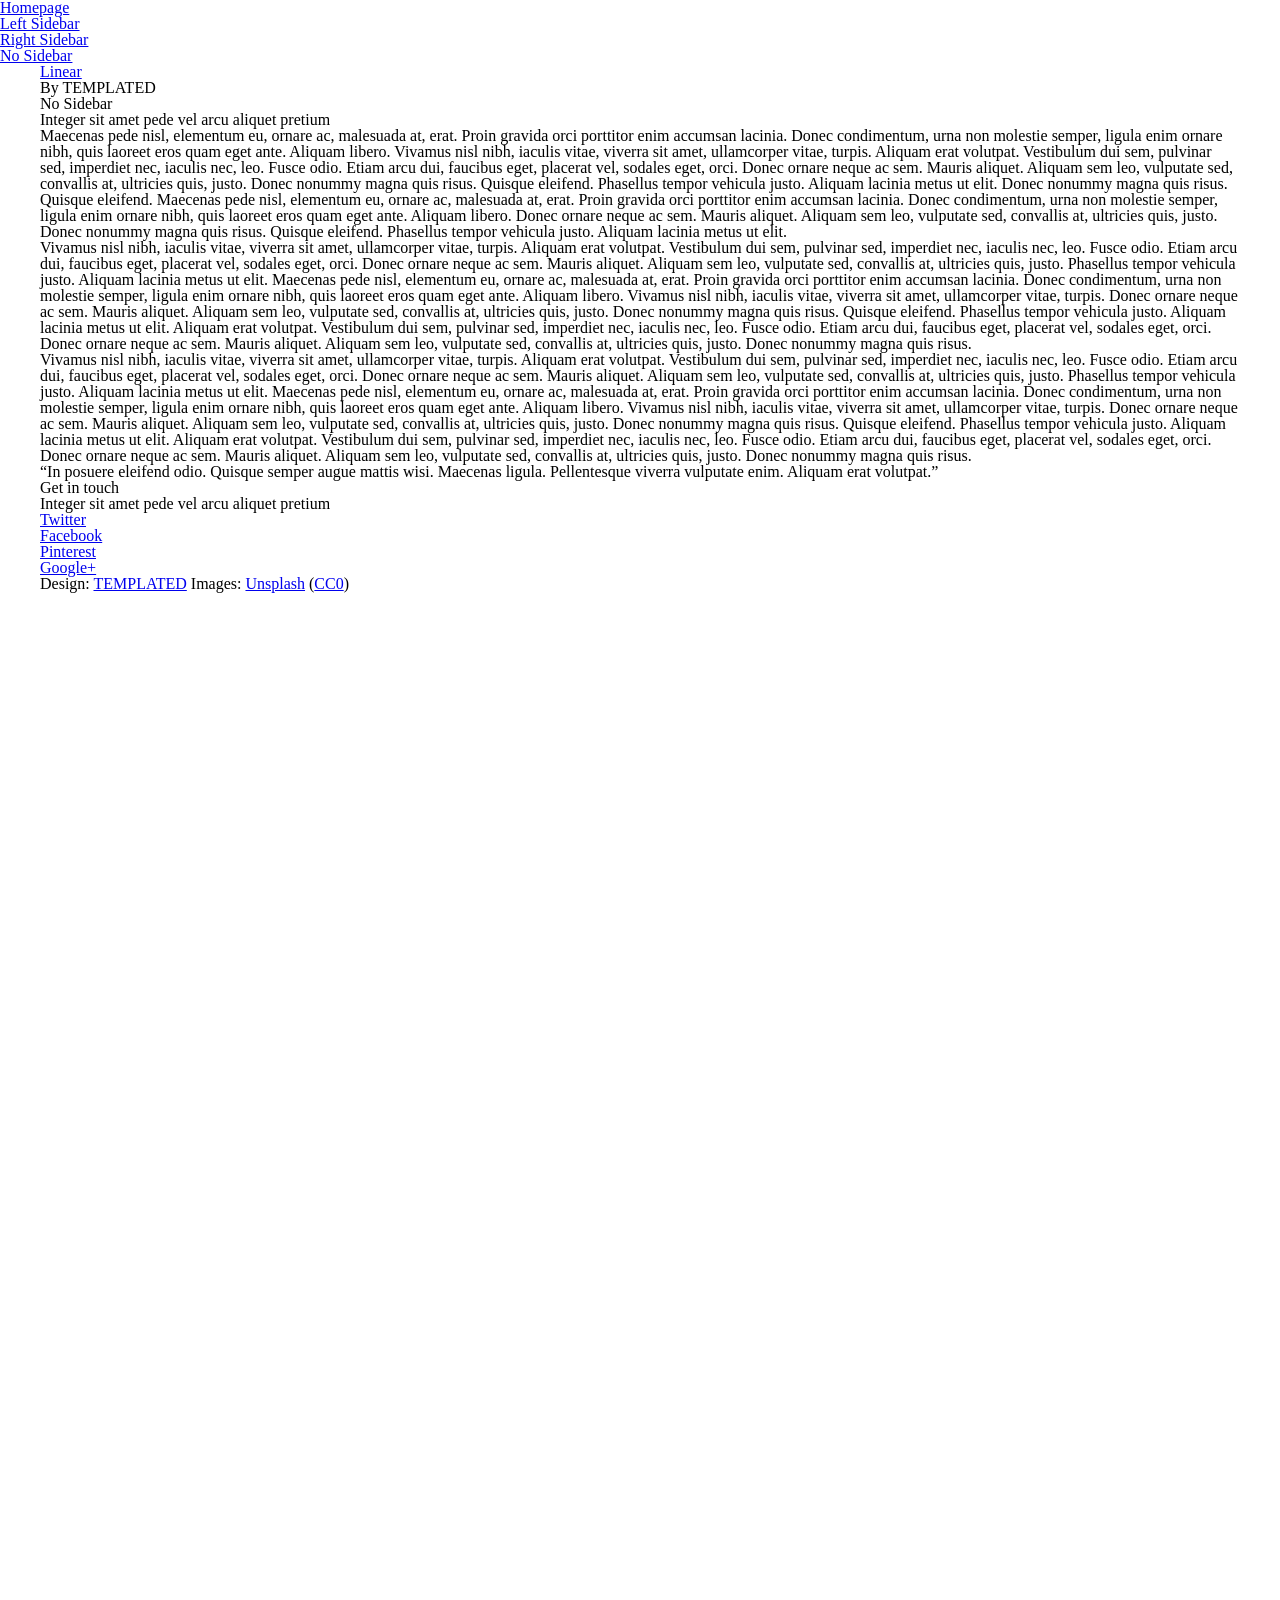
<file: no-sidebar.html>
<!DOCTYPE HTML>
<!--
	Linear by TEMPLATED
    templated.co @templatedco
    Released for free under the Creative Commons Attribution 3.0 license (templated.co/license)
-->
<html>
	<head>
		<title>Linear by TEMPLATED</title>
		<meta http-equiv="content-type" content="text/html; charset=utf-8" />
		<meta name="description" content="" />
		<meta name="keywords" content="" />
		<link href='http://fonts.googleapis.com/css?family=Roboto:400,100,300,700,500,900' rel='stylesheet' type='text/css'>
		<script src="http://ajax.googleapis.com/ajax/libs/jquery/1.11.0/jquery.min.js"></script>
		<script src="js/skel.min.js"></script>
		<script src="js/skel-panels.min.js"></script>
		<script src="js/init.js"></script>
		<noscript>
			<link rel="stylesheet" href="css/skel-noscript.css" />
			<link rel="stylesheet" href="css/style.css" />
			<link rel="stylesheet" href="css/style-desktop.css" />
		</noscript>
	</head>
	<body>

	<!-- Header -->
		<div id="header">
			<div id="nav-wrapper"> 
				<!-- Nav -->
				<nav id="nav">
					<ul>
						<li><a href="index.html">Homepage</a></li>
						<li><a href="left-sidebar.html">Left Sidebar</a></li>
						<li><a href="right-sidebar.html">Right Sidebar</a></li>
						<li class="active"><a href="no-sidebar.html">No Sidebar</a></li>
					</ul>
				</nav>
			</div>
			<div class="container"> 
				
				<!-- Logo -->
				<div id="logo">
					<h1><a href="#">Linear</a></h1>
					<span class="tag">By TEMPLATED</span>
				</div>
			</div>
		</div>
	<!-- Header --> 

	<!-- Main -->
		<div id="main">
			<div id="content" class="container">
				<section>
					<header>
						<h2>No Sidebar</h2>
						<span class="byline">Integer sit amet pede vel arcu aliquet pretium</span>
					</header>
					<p>Maecenas pede nisl, elementum eu, ornare ac, malesuada at, erat. Proin gravida orci porttitor enim accumsan lacinia. Donec condimentum, urna non molestie semper, ligula enim ornare nibh, quis laoreet eros quam eget ante. Aliquam libero. Vivamus nisl nibh, iaculis vitae, viverra sit amet, ullamcorper vitae, turpis. Aliquam erat volutpat. Vestibulum dui sem, pulvinar sed, imperdiet nec, iaculis nec, leo. Fusce odio. Etiam arcu dui, faucibus eget, placerat vel, sodales eget, orci. Donec ornare neque ac sem. Mauris aliquet. Aliquam sem leo, vulputate sed, convallis at, ultricies quis, justo. Donec nonummy magna quis risus. Quisque eleifend. Phasellus tempor vehicula justo. Aliquam lacinia metus ut elit. Donec nonummy magna quis risus. Quisque eleifend. Maecenas pede nisl, elementum eu, ornare ac, malesuada at, erat. Proin gravida orci porttitor enim accumsan lacinia. Donec condimentum, urna non molestie semper, ligula enim ornare nibh, quis laoreet eros quam eget ante. Aliquam libero. Donec ornare neque ac sem. Mauris aliquet. Aliquam sem leo, vulputate sed, convallis at, ultricies quis, justo. Donec nonummy magna quis risus. Quisque eleifend. Phasellus tempor vehicula justo. Aliquam lacinia metus ut elit.</p>
					<p>Vivamus nisl nibh, iaculis vitae, viverra sit amet, ullamcorper vitae, turpis. Aliquam erat volutpat. Vestibulum dui sem, pulvinar sed, imperdiet nec, iaculis nec, leo. Fusce odio. Etiam arcu dui, faucibus eget, placerat vel, sodales eget, orci. Donec ornare neque ac sem. Mauris aliquet. Aliquam sem leo, vulputate sed, convallis at, ultricies quis, justo. Phasellus tempor vehicula justo. Aliquam lacinia metus ut elit. Maecenas pede nisl, elementum eu, ornare ac, malesuada at, erat. Proin gravida orci porttitor enim accumsan lacinia. Donec condimentum, urna non molestie semper, ligula enim ornare nibh, quis laoreet eros quam eget ante. Aliquam libero. Vivamus nisl nibh, iaculis vitae, viverra sit amet, ullamcorper vitae, turpis. Donec ornare neque ac sem. Mauris aliquet. Aliquam sem leo, vulputate sed, convallis at, ultricies quis, justo. Donec nonummy magna quis risus. Quisque eleifend. Phasellus tempor vehicula justo. Aliquam lacinia metus ut elit. Aliquam erat volutpat. Vestibulum dui sem, pulvinar sed, imperdiet nec, iaculis nec, leo. Fusce odio. Etiam arcu dui, faucibus eget, placerat vel, sodales eget, orci. Donec ornare neque ac sem. Mauris aliquet. Aliquam sem leo, vulputate sed, convallis at, ultricies quis, justo. Donec nonummy magna quis risus.</p>
					<p>Vivamus nisl nibh, iaculis vitae, viverra sit amet, ullamcorper vitae, turpis. Aliquam erat volutpat. Vestibulum dui sem, pulvinar sed, imperdiet nec, iaculis nec, leo. Fusce odio. Etiam arcu dui, faucibus eget, placerat vel, sodales eget, orci. Donec ornare neque ac sem. Mauris aliquet. Aliquam sem leo, vulputate sed, convallis at, ultricies quis, justo. Phasellus tempor vehicula justo. Aliquam lacinia metus ut elit. Maecenas pede nisl, elementum eu, ornare ac, malesuada at, erat. Proin gravida orci porttitor enim accumsan lacinia. Donec condimentum, urna non molestie semper, ligula enim ornare nibh, quis laoreet eros quam eget ante. Aliquam libero. Vivamus nisl nibh, iaculis vitae, viverra sit amet, ullamcorper vitae, turpis. Donec ornare neque ac sem. Mauris aliquet. Aliquam sem leo, vulputate sed, convallis at, ultricies quis, justo. Donec nonummy magna quis risus. Quisque eleifend. Phasellus tempor vehicula justo. Aliquam lacinia metus ut elit. Aliquam erat volutpat. Vestibulum dui sem, pulvinar sed, imperdiet nec, iaculis nec, leo. Fusce odio. Etiam arcu dui, faucibus eget, placerat vel, sodales eget, orci. Donec ornare neque ac sem. Mauris aliquet. Aliquam sem leo, vulputate sed, convallis at, ultricies quis, justo. Donec nonummy magna quis risus.</p>							

				</section>
			</div>
		</div>
	<!-- /Main -->

	<!-- Tweet -->
		<div id="tweet">
			<div class="container">
				<section>
					<blockquote>&ldquo;In posuere eleifend odio. Quisque semper augue mattis wisi. Maecenas ligula. Pellentesque viverra vulputate enim. Aliquam erat volutpat.&rdquo;</blockquote>
				</section>
			</div>
		</div>
	<!-- /Tweet -->

	<!-- Footer -->
		<div id="footer">
			<div class="container">
				<section>
					<header>
						<h2>Get in touch</h2>
						<span class="byline">Integer sit amet pede vel arcu aliquet pretium</span>
					</header>
					<ul class="contact">
						<li><a href="#" class="fa fa-twitter"><span>Twitter</span></a></li>
						<li class="active"><a href="#" class="fa fa-facebook"><span>Facebook</span></a></li>
						<li><a href="#" class="fa fa-dribbble"><span>Pinterest</span></a></li>
						<li><a href="#" class="fa fa-tumblr"><span>Google+</span></a></li>
					</ul>
				</section>
			</div>
		</div>
	<!-- /Footer -->

	<!-- Copyright -->
		<div id="copyright">
			<div class="container">
				Design: <a href="http://templated.co">TEMPLATED</a> Images: <a href="http://unsplash.com">Unsplash</a> (<a href="http://unsplash.com/cc0">CC0</a>)
			</div>
		</div>


	</body>
</html>
</file>
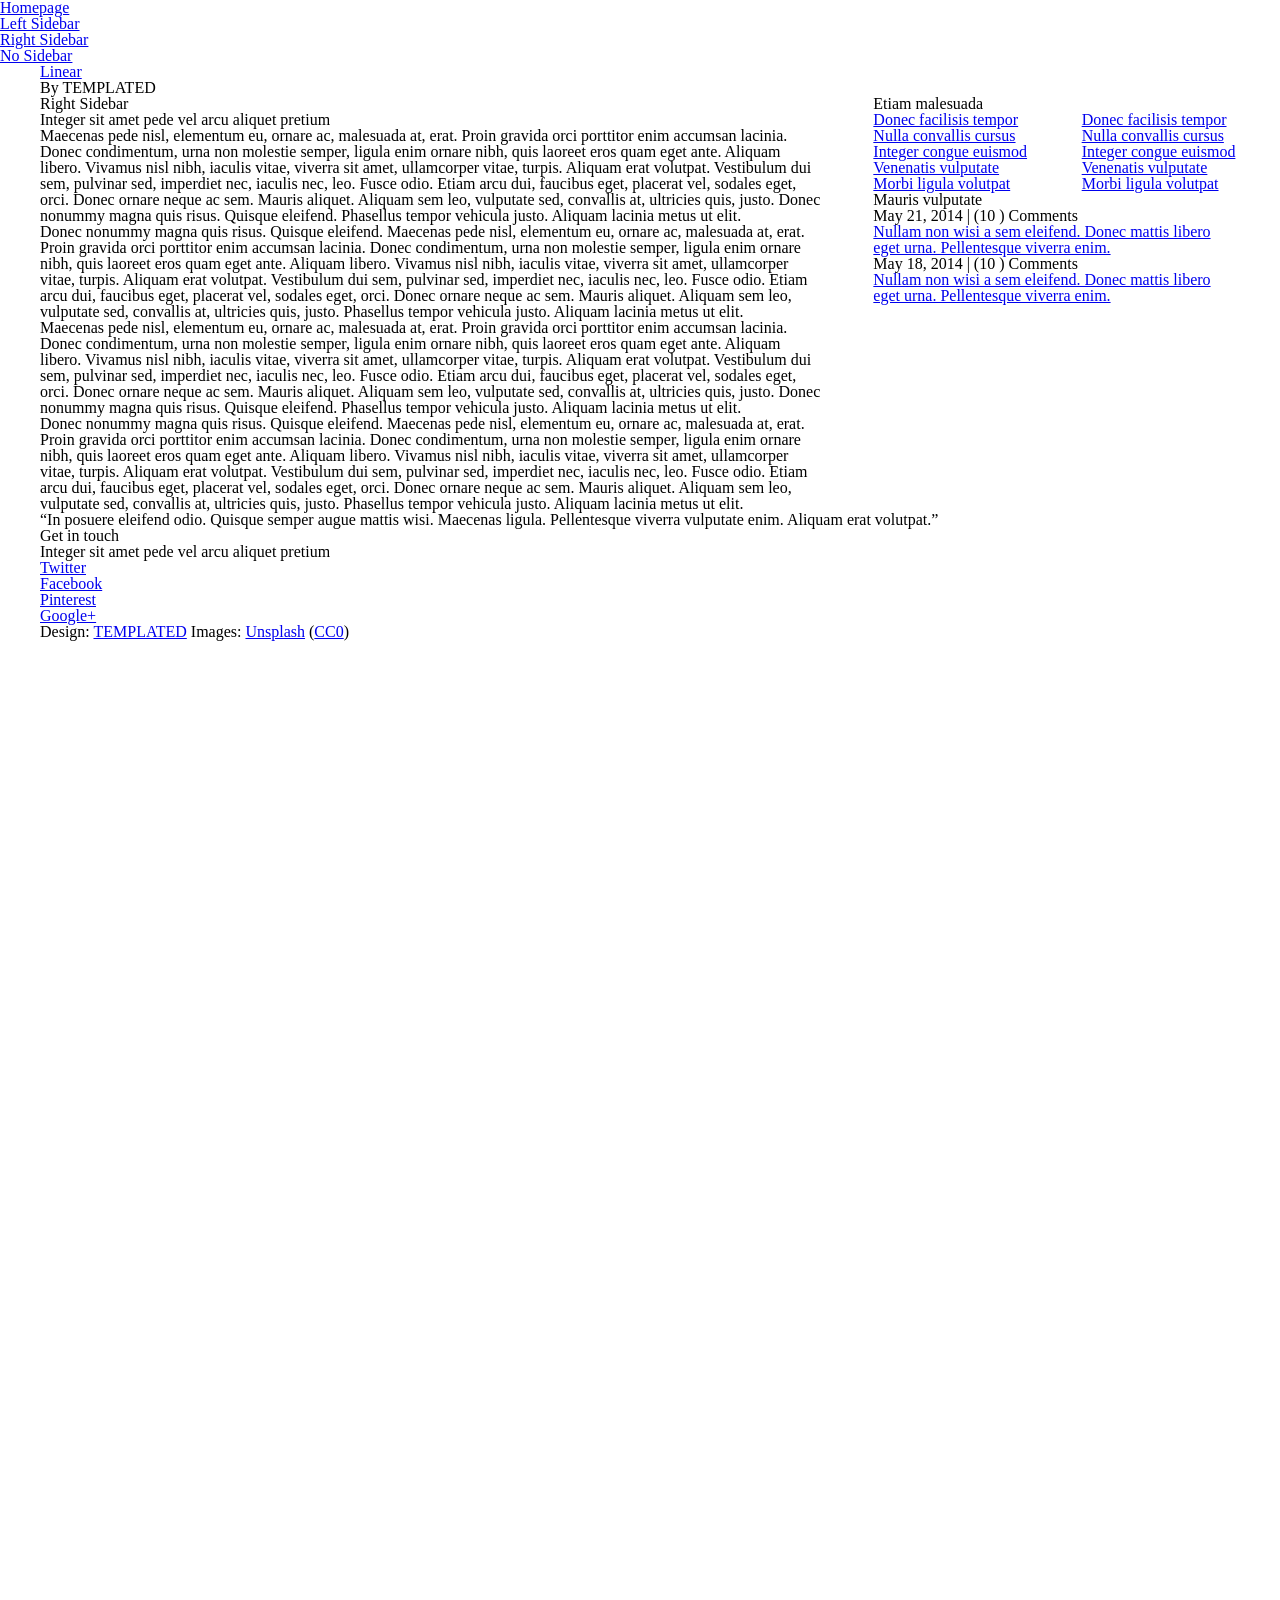
<file: right-sidebar.html>
<!DOCTYPE HTML>
<!--
	Linear by TEMPLATED
    templated.co @templatedco
    Released for free under the Creative Commons Attribution 3.0 license (templated.co/license)
-->
<html>
	<head>
		<title>Linear by TEMPLATED</title>
		<meta http-equiv="content-type" content="text/html; charset=utf-8" />
		<meta name="description" content="" />
		<meta name="keywords" content="" />
		<link href='http://fonts.googleapis.com/css?family=Roboto:400,100,300,700,500,900' rel='stylesheet' type='text/css'>
		<script src="http://ajax.googleapis.com/ajax/libs/jquery/1.11.0/jquery.min.js"></script>
		<script src="js/skel.min.js"></script>
		<script src="js/skel-panels.min.js"></script>
		<script src="js/init.js"></script>
		<noscript>
			<link rel="stylesheet" href="css/skel-noscript.css" />
			<link rel="stylesheet" href="css/style.css" />
			<link rel="stylesheet" href="css/style-desktop.css" />
		</noscript>
	</head>
	<body>

	<!-- Header -->
		<div id="header">
			<div id="nav-wrapper"> 
				<!-- Nav -->
				<nav id="nav">
					<ul>
						<li><a href="index.html">Homepage</a></li>
						<li><a href="left-sidebar.html">Left Sidebar</a></li>
						<li class="active"><a href="right-sidebar.html">Right Sidebar</a></li>
						<li><a href="no-sidebar.html">No Sidebar</a></li>
					</ul>
				</nav>
			</div>
			<div class="container"> 
				
				<!-- Logo -->
				<div id="logo">
					<h1><a href="#">Linear</a></h1>
					<span class="tag">By TEMPLATED</span>
				</div>
			</div>
		</div>
	<!-- Header --> 

	<!-- Main -->
		<div id="main">
			<div class="container">
				<div class="row">

					<!-- Content -->
					<div id="content" class="8u skel-cell-important">
						<section>
							<header>
								<h2>Right Sidebar</h2>
								<span class="byline">Integer sit amet pede vel arcu aliquet pretium</span>
							</header>
							<p>Maecenas pede nisl, elementum eu, ornare ac, malesuada at, erat. Proin gravida orci porttitor enim accumsan lacinia. Donec condimentum, urna non molestie semper, ligula enim ornare nibh, quis laoreet eros quam eget ante. Aliquam libero. Vivamus nisl nibh, iaculis vitae, viverra sit amet, ullamcorper vitae, turpis. Aliquam erat volutpat. Vestibulum dui sem, pulvinar sed, imperdiet nec, iaculis nec, leo. Fusce odio. Etiam arcu dui, faucibus eget, placerat vel, sodales eget, orci. Donec ornare neque ac sem. Mauris aliquet. Aliquam sem leo, vulputate sed, convallis at, ultricies quis, justo. Donec nonummy magna quis risus. Quisque eleifend. Phasellus tempor vehicula justo. Aliquam lacinia metus ut elit.</p>
							<p>Donec nonummy magna quis risus. Quisque eleifend. Maecenas pede nisl, elementum eu, ornare ac, malesuada at, erat. Proin gravida orci porttitor enim accumsan lacinia. Donec condimentum, urna non molestie semper, ligula enim ornare nibh, quis laoreet eros quam eget ante. Aliquam libero. Vivamus nisl nibh, iaculis vitae, viverra sit amet, ullamcorper vitae, turpis. Aliquam erat volutpat. Vestibulum dui sem, pulvinar sed, imperdiet nec, iaculis nec, leo. Fusce odio. Etiam arcu dui, faucibus eget, placerat vel, sodales eget, orci. Donec ornare neque ac sem. Mauris aliquet. Aliquam sem leo, vulputate sed, convallis at, ultricies quis, justo. Phasellus tempor vehicula justo. Aliquam lacinia metus ut elit.</p>
							<p>Maecenas pede nisl, elementum eu, ornare ac, malesuada at, erat. Proin gravida orci porttitor enim accumsan lacinia. Donec condimentum, urna non molestie semper, ligula enim ornare nibh, quis laoreet eros quam eget ante. Aliquam libero. Vivamus nisl nibh, iaculis vitae, viverra sit amet, ullamcorper vitae, turpis. Aliquam erat volutpat. Vestibulum dui sem, pulvinar sed, imperdiet nec, iaculis nec, leo. Fusce odio. Etiam arcu dui, faucibus eget, placerat vel, sodales eget, orci. Donec ornare neque ac sem. Mauris aliquet. Aliquam sem leo, vulputate sed, convallis at, ultricies quis, justo. Donec nonummy magna quis risus. Quisque eleifend. Phasellus tempor vehicula justo. Aliquam lacinia metus ut elit.</p>
							<p>Donec nonummy magna quis risus. Quisque eleifend. Maecenas pede nisl, elementum eu, ornare ac, malesuada at, erat. Proin gravida orci porttitor enim accumsan lacinia. Donec condimentum, urna non molestie semper, ligula enim ornare nibh, quis laoreet eros quam eget ante. Aliquam libero. Vivamus nisl nibh, iaculis vitae, viverra sit amet, ullamcorper vitae, turpis. Aliquam erat volutpat. Vestibulum dui sem, pulvinar sed, imperdiet nec, iaculis nec, leo. Fusce odio. Etiam arcu dui, faucibus eget, placerat vel, sodales eget, orci. Donec ornare neque ac sem. Mauris aliquet. Aliquam sem leo, vulputate sed, convallis at, ultricies quis, justo. Phasellus tempor vehicula justo. Aliquam lacinia metus ut elit.</p>
						</section>
					</div>

					<!-- Sidebar -->
					<div id="sidebar" class="4u">
						<section>
							<header>
								<h2>Etiam malesuada</h2>
							</header>
							<div class="row">
								<section class="6u">
									<ul class="default">
										<li><a href="#">Donec facilisis tempor</a></li>
										<li><a href="#">Nulla convallis cursus</a></li>
										<li><a href="#">Integer congue euismod</a></li>
										<li><a href="#">Venenatis vulputate</a></li>
										<li><a href="#">Morbi ligula volutpat</a></li>
									</ul>
								</section>
								<section class="6u">
									<ul class="default">
										<li><a href="#">Donec facilisis tempor</a></li>
										<li><a href="#">Nulla convallis cursus</a></li>
										<li><a href="#">Integer congue euismod</a></li>
										<li><a href="#">Venenatis vulputate</a></li>
										<li><a href="#">Morbi ligula volutpat</a></li>
									</ul>
								</section>
							</div>
						</section>
						<section>
							<header>
								<h2>Mauris vulputate</h2>
							</header>
							<ul class="style">
								<li>
									<p class="posted">May 21, 2014  |  (10 )  Comments</p>
									<p><a href="#">Nullam non wisi a sem eleifend. Donec mattis libero eget urna. Pellentesque viverra enim.</a></p>
								</li>
								<li>
									<p class="posted">May 18, 2014  |  (10 )  Comments</p>
									<p><a href="#">Nullam non wisi a sem eleifend. Donec mattis libero eget urna. Pellentesque viverra enim.</a></p>
								</li>
							</ul>
						</section>
					</div>
					
				</div>
			</div>
		</div>
	<!-- /Main -->

	<!-- Tweet -->
		<div id="tweet">
			<div class="container">
				<section>
					<blockquote>&ldquo;In posuere eleifend odio. Quisque semper augue mattis wisi. Maecenas ligula. Pellentesque viverra vulputate enim. Aliquam erat volutpat.&rdquo;</blockquote>
				</section>
			</div>
		</div>
	<!-- /Tweet -->

	<!-- Footer -->
		<div id="footer">
			<div class="container">
				<section>
					<header>
						<h2>Get in touch</h2>
						<span class="byline">Integer sit amet pede vel arcu aliquet pretium</span>
					</header>
					<ul class="contact">
						<li><a href="#" class="fa fa-twitter"><span>Twitter</span></a></li>
						<li class="active"><a href="#" class="fa fa-facebook"><span>Facebook</span></a></li>
						<li><a href="#" class="fa fa-dribbble"><span>Pinterest</span></a></li>
						<li><a href="#" class="fa fa-tumblr"><span>Google+</span></a></li>
					</ul>
				</section>
			</div>
		</div>
	<!-- /Footer -->

	<!-- Copyright -->
		<div id="copyright">
			<div class="container">
				Design: <a href="http://templated.co">TEMPLATED</a> Images: <a href="http://unsplash.com">Unsplash</a> (<a href="http://unsplash.com/cc0">CC0</a>)
			</div>
		</div>


	</body>
</html>
</file>
<file: css/style.css>
/*
	Linear by TEMPLATED
    templated.co @templatedco
    Released for free under the Creative Commons Attribution 3.0 license (templated.co/license)
*/

@charset 'UTF-8';

@font-face{font-family:'FontAwesome';src:url('font/fontawesome-webfont.eot?v=4.0.1');src:url('font/fontawesome-webfont.eot?#iefix&v=4.0.1') format('embedded-opentype'),url('font/fontawesome-webfont.woff?v=4.0.1') format('woff'),url('font/fontawesome-webfont.ttf?v=4.0.1') format('truetype'),url('font/fontawesome-webfont.svg?v=4.0.1#fontawesomeregular') format('svg');font-weight:normal;font-style:normal}

/*********************************************************************************/
/* Basic                                                                         */
/*********************************************************************************/

	body
	{
		margin: 0;
		padding: 0;
		background: #161616;
	}

	body,input,textarea,select
	{
		font-family: 'Roboto', sans-serif;
		font-size: 11pt;
		font-weight: 300;
		line-height: 1.75em;
		color: #777;
	}

	h1,h2,h3,h4,h5,h6
	{
		font-weight: 300;
		color: #777;
	}
	
		h2
		{
			letter-spacing: -0.025em;
		}
	
		h1 a, h2 a, h3 a, h4 a, h5 a, h6 a
		{
			color: inherit;
			text-decoration: none;
		}
		
	strong, b
	{
		font-weight: 500;
		color: #000000;
	}
	
	em, i
	{
		font-style: italic;
	}

	a
	{
		text-decoration: none;
		color: #80BA8E;
	}
	
	a:hover
	{
		text-decoration: underline;
	}

	sub
	{
		position: relative;
		top: 0.5em;
		font-size: 0.8em;
	}
	
	sup
	{
		position: relative;
		top: -0.5em;
		font-size: 0.8em;
	}
	
	hr
	{
		border: 0;
		border-top: solid 1px #ddd;
		margin: 6em 0 0 0;
		padding: 6em 0 0 0;
	}
	
	blockquote
	{
		border-left: solid 0.5em #ddd;
		padding: 1em 0 1em 2em;
		font-style: italic;
	}
	
	p, ul, ol, dl, table
	{
    margin-bottom: 1em;
    text-align: center;
	}

	header
	{
		margin-bottom: 1.6em;
	}
	
		header h2
		{
		}

		header .byline
		{
			display: block;
			margin: 1.5em 0 0 0;
			padding: 0 0 0.5em 0;
		}
		
	footer
	{
		margin-top: 1em;
	}

	br.clear
	{
		clear: both;
	}

	.pennant
	{
		color: #bbb;
	}

	/* Sections/Articles */
	
		section,
		article
		{
			margin-bottom: 3em;
		}
		
		section > :last-child,
		article > :last-child
		{
			margin-bottom: 0;
		}

		section:last-child,
		article:last-child
		{
			margin-bottom: 0;
		}

		.row > section,
		.row > article
		{
			margin-bottom: 0;
		}

	/* Images */

		.image
		{
			display: inline-block;
		}
		
			.image img
			{
				display: block;
				width: 100%;
			}

			.image.featured
			{
				display: block;
				width: 100%;
				margin: 0 0 2em 0;
			}
			
			.image.full
			{
				display: block;
				width: 100%;
				margin-bottom: 2em;
			}
			
			.image.left
			{
				float: left;
				margin: 0 2em 2em 0;
			}
			
			.image.centered
			{
				display: block;
				margin: 0 0 2em 0;
			}

				.image.centered img
				{
					margin: 0 auto;
					width: auto;
				}

	/* Lists */

		ul.default
		{
			margin: 0;
			padding: 0em 0em 1.5em 0em;
			list-style: none;
		}
		
			ul.default li
			{
				padding: 0.60em 0em;
				font-size: 0.95em;
				border-top: 1px solid;
				border-color: rgba(0,0,0,.1);
			}		
		
			ul.default li:first-child
			{
				padding-top: 0;
				border-top: none;
			}
	
			ul.default {
			}
		
		ul.style li {
			margin: 0;
			padding: 2em 0em 1.5em 0em;
			border-top: 1px solid;
			border-color: rgba(0,0,0,.1);
		}
		
		ul.style li:first-child
		{
			padding-top: 0;
			border-top: none;
		}
		
		ul.style img {
			float: left;
			margin-right: 20px;
		}
		
		ul.style a {
			color: #434343;
		}
		
		ul.style .posted {
			padding: 0em 0em 1em 0em;
			letter-spacing: 1px;
			text-transform: uppercase;
			font-size: 8pt;
			color: #A2A2A2;
		}
		
		ul.style .first {
			padding-top: 0px;
			border-top: none;
		}
							

	/* Buttons */
		
	.button
	{
		position: relative;
		display: inline-block;
		background: #80BA8E;
		padding: 0.8em 2em;
		text-decoration: none !important;
		font-size: 1.2em;
		font-weight: 300;
		color: #FFF !important;
		-moz-transition: color 0.35s ease-in-out, background-color 0.35s ease-in-out;
		-webkit-transition: color 0.35s ease-in-out, background-color 0.35s ease-in-out;
		-o-transition: color 0.35s ease-in-out, background-color 0.35s ease-in-out;
		-ms-transition: color 0.35s ease-in-out, background-color 0.35s ease-in-out;
		transition: color 0.35s ease-in-out, background-color 0.35s ease-in-out;
		text-align: center;
		border-radius: 0.25em;
	}

	.button:hover
	{
		background: #70AA7E;
		color: #FFF !important;
	}

/*********************************************************************************/
/* Icons                                                                         */
/* Powered by Font Awesome by Dave Gandy | http://fontawesome.io                 */
/* Licensed under the SIL OFL 1.1 (font), MIT (CSS)                              */
/*********************************************************************************/

	.fa
	{
		text-decoration: none;
	}

		.fa.solo
		{
		}
		
			.fa.solo span
			{
				display: none;
			}

		.fa:before
		{
			display:inline-block;
			font-family: FontAwesome;
			font-size: 1.25em;
			text-decoration: none;
			font-style: normal;
			font-weight: normal;
			line-height: 1;
			-webkit-font-smoothing:antialiased;
			-moz-osx-font-smoothing:grayscale;
		}

		.fa-lg{font-size:1.3333333333333333em;line-height:.75em;vertical-align:-15%}
		.fa-2x{font-size:2em}
		.fa-3x{font-size:3em}
		.fa-4x{font-size:4em}
		.fa-5x{font-size:5em}
		.fa-fw{width:1.2857142857142858em;text-align:center}
		.fa-ul{padding-left:0;margin-left:2.142857142857143em;list-style-type:none}.fa-ul>li{position:relative}
		.fa-li{position:absolute;left:-2.142857142857143em;width:2.142857142857143em;top:.14285714285714285em;text-align:center}.fa-li.fa-lg{left:-1.8571428571428572em}
		.fa-border{padding:.2em .25em .15em;border:solid .08em #eee;border-radius:.1em}
		.pull-right{float:right}
		.pull-left{float:left}
		.fa.pull-left{margin-right:.3em}
		.fa.pull-right{margin-left:.3em}
		.fa-spin{-webkit-animation:spin 2s infinite linear;-moz-animation:spin 2s infinite linear;-o-animation:spin 2s infinite linear;animation:spin 2s infinite linear}
		@-moz-keyframes spin{0%{-moz-transform:rotate(0deg)} 100%{-moz-transform:rotate(359deg)}}@-webkit-keyframes spin{0%{-webkit-transform:rotate(0deg)} 100%{-webkit-transform:rotate(359deg)}}@-o-keyframes spin{0%{-o-transform:rotate(0deg)} 100%{-o-transform:rotate(359deg)}}@-ms-keyframes spin{0%{-ms-transform:rotate(0deg)} 100%{-ms-transform:rotate(359deg)}}@keyframes spin{0%{transform:rotate(0deg)} 100%{transform:rotate(359deg)}}.fa-rotate-90{filter:progid:DXImageTransform.Microsoft.BasicImage(rotation=1);-webkit-transform:rotate(90deg);-moz-transform:rotate(90deg);-ms-transform:rotate(90deg);-o-transform:rotate(90deg);transform:rotate(90deg)}
		.fa-rotate-180{filter:progid:DXImageTransform.Microsoft.BasicImage(rotation=2);-webkit-transform:rotate(180deg);-moz-transform:rotate(180deg);-ms-transform:rotate(180deg);-o-transform:rotate(180deg);transform:rotate(180deg)}
		.fa-rotate-270{filter:progid:DXImageTransform.Microsoft.BasicImage(rotation=3);-webkit-transform:rotate(270deg);-moz-transform:rotate(270deg);-ms-transform:rotate(270deg);-o-transform:rotate(270deg);transform:rotate(270deg)}
		.fa-flip-horizontal{filter:progid:DXImageTransform.Microsoft.BasicImage(rotation=0, mirror=1);-webkit-transform:scale(-1, 1);-moz-transform:scale(-1, 1);-ms-transform:scale(-1, 1);-o-transform:scale(-1, 1);transform:scale(-1, 1)}
		.fa-flip-vertical{filter:progid:DXImageTransform.Microsoft.BasicImage(rotation=2, mirror=1);-webkit-transform:scale(1, -1);-moz-transform:scale(1, -1);-ms-transform:scale(1, -1);-o-transform:scale(1, -1);transform:scale(1, -1)}
		.fa-stack{position:relative;display:inline-block;width:2em;height:2em;line-height:2em;vertical-align:middle}
		.fa-stack-1x,.fa-stack-2x{position:absolute;left:0;width:100%;text-align:center}
		.fa-stack-1x{line-height:inherit}
		.fa-stack-2x{font-size:2em}
		.fa-inverse{color:#fff}
		.fa-glass:before{content:"\f000"}
		.fa-music:before{content:"\f001"}
		.fa-search:before{content:"\f002"}
		.fa-envelope-o:before{content:"\f003"}
		.fa-heart:before{content:"\f004"}
		.fa-star:before{content:"\f005"}
		.fa-star-o:before{content:"\f006"}
		.fa-user:before{content:"\f007"}
		.fa-film:before{content:"\f008"}
		.fa-th-large:before{content:"\f009"}
		.fa-th:before{content:"\f00a"}
		.fa-th-list:before{content:"\f00b"}
		.fa-check:before{content:"\f00c"}
		.fa-times:before{content:"\f00d"}
		.fa-search-plus:before{content:"\f00e"}
		.fa-search-minus:before{content:"\f010"}
		.fa-power-off:before{content:"\f011"}
		.fa-signal:before{content:"\f012"}
		.fa-gear:before,.fa-cog:before{content:"\f013"}
		.fa-trash-o:before{content:"\f014"}
		.fa-home:before{content:"\f015"}
		.fa-file-o:before{content:"\f016"}
		.fa-clock-o:before{content:"\f017"}
		.fa-road:before{content:"\f018"}
		.fa-download:before{content:"\f019"}
		.fa-arrow-circle-o-down:before{content:"\f01a"}
		.fa-arrow-circle-o-up:before{content:"\f01b"}
		.fa-inbox:before{content:"\f01c"}
		.fa-play-circle-o:before{content:"\f01d"}
		.fa-rotate-right:before,.fa-repeat:before{content:"\f01e"}
		.fa-refresh:before{content:"\f021"}
		.fa-list-alt:before{content:"\f022"}
		.fa-lock:before{content:"\f023"}
		.fa-flag:before{content:"\f024"}
		.fa-headphones:before{content:"\f025"}
		.fa-volume-off:before{content:"\f026"}
		.fa-volume-down:before{content:"\f027"}
		.fa-volume-up:before{content:"\f028"}
		.fa-qrcode:before{content:"\f029"}
		.fa-barcode:before{content:"\f02a"}
		.fa-tag:before{content:"\f02b"}
		.fa-tags:before{content:"\f02c"}
		.fa-book:before{content:"\f02d"}
		.fa-bookmark:before{content:"\f02e"}
		.fa-print:before{content:"\f02f"}
		.fa-camera:before{content:"\f030"}
		.fa-font:before{content:"\f031"}
		.fa-bold:before{content:"\f032"}
		.fa-italic:before{content:"\f033"}
		.fa-text-height:before{content:"\f034"}
		.fa-text-width:before{content:"\f035"}
		.fa-align-left:before{content:"\f036"}
		.fa-align-center:before{content:"\f037"}
		.fa-align-right:before{content:"\f038"}
		.fa-align-justify:before{content:"\f039"}
		.fa-list:before{content:"\f03a"}
		.fa-dedent:before,.fa-outdent:before{content:"\f03b"}
		.fa-indent:before{content:"\f03c"}
		.fa-video-camera:before{content:"\f03d"}
		.fa-picture-o:before{content:"\f03e"}
		.fa-pencil:before{content:"\f040"}
		.fa-map-marker:before{content:"\f041"}
		.fa-adjust:before{content:"\f042"}
		.fa-tint:before{content:"\f043"}
		.fa-edit:before,.fa-pencil-square-o:before{content:"\f044"}
		.fa-share-square-o:before{content:"\f045"}
		.fa-check-square-o:before{content:"\f046"}
		.fa-move:before{content:"\f047"}
		.fa-step-backward:before{content:"\f048"}
		.fa-fast-backward:before{content:"\f049"}
		.fa-backward:before{content:"\f04a"}
		.fa-play:before{content:"\f04b"}
		.fa-pause:before{content:"\f04c"}
		.fa-stop:before{content:"\f04d"}
		.fa-forward:before{content:"\f04e"}
		.fa-fast-forward:before{content:"\f050"}
		.fa-step-forward:before{content:"\f051"}
		.fa-eject:before{content:"\f052"}
		.fa-chevron-left:before{content:"\f053"}
		.fa-chevron-right:before{content:"\f054"}
		.fa-plus-circle:before{content:"\f055"}
		.fa-minus-circle:before{content:"\f056"}
		.fa-times-circle:before{content:"\f057"}
		.fa-check-circle:before{content:"\f058"}
		.fa-question-circle:before{content:"\f059"}
		.fa-info-circle:before{content:"\f05a"}
		.fa-crosshairs:before{content:"\f05b"}
		.fa-times-circle-o:before{content:"\f05c"}
		.fa-check-circle-o:before{content:"\f05d"}
		.fa-ban:before{content:"\f05e"}
		.fa-arrow-left:before{content:"\f060"}
		.fa-arrow-right:before{content:"\f061"}
		.fa-arrow-up:before{content:"\f062"}
		.fa-arrow-down:before{content:"\f063"}
		.fa-mail-forward:before,.fa-share:before{content:"\f064"}
		.fa-resize-full:before{content:"\f065"}
		.fa-resize-small:before{content:"\f066"}
		.fa-plus:before{content:"\f067"}
		.fa-minus:before{content:"\f068"}
		.fa-asterisk:before{content:"\f069"}
		.fa-exclamation-circle:before{content:"\f06a"}
		.fa-gift:before{content:"\f06b"}
		.fa-leaf:before{content:"\f06c"}
		.fa-fire:before{content:"\f06d"}
		.fa-eye:before{content:"\f06e"}
		.fa-eye-slash:before{content:"\f070"}
		.fa-warning:before,.fa-exclamation-triangle:before{content:"\f071"}
		.fa-plane:before{content:"\f072"}
		.fa-calendar:before{content:"\f073"}
		.fa-random:before{content:"\f074"}
		.fa-comment:before{content:"\f075"}
		.fa-magnet:before{content:"\f076"}
		.fa-chevron-up:before{content:"\f077"}
		.fa-chevron-down:before{content:"\f078"}
		.fa-retweet:before{content:"\f079"}
		.fa-shopping-cart:before{content:"\f07a"}
		.fa-folder:before{content:"\f07b"}
		.fa-folder-open:before{content:"\f07c"}
		.fa-resize-vertical:before{content:"\f07d"}
		.fa-resize-horizontal:before{content:"\f07e"}
		.fa-bar-chart-o:before{content:"\f080"}
		.fa-twitter-square:before{content:"\f081"}
		.fa-facebook-square:before{content:"\f082"}
		.fa-camera-retro:before{content:"\f083"}
		.fa-key:before{content:"\f084"}
		.fa-gears:before,.fa-cogs:before{content:"\f085"}
		.fa-comments:before{content:"\f086"}
		.fa-thumbs-o-up:before{content:"\f087"}
		.fa-thumbs-o-down:before{content:"\f088"}
		.fa-star-half:before{content:"\f089"}
		.fa-heart-o:before{content:"\f08a"}
		.fa-sign-out:before{content:"\f08b"}
		.fa-linkedin-square:before{content:"\f08c"}
		.fa-thumb-tack:before{content:"\f08d"}
		.fa-external-link:before{content:"\f08e"}
		.fa-sign-in:before{content:"\f090"}
		.fa-trophy:before{content:"\f091"}
		.fa-github-square:before{content:"\f092"}
		.fa-upload:before{content:"\f093"}
		.fa-lemon-o:before{content:"\f094"}
		.fa-phone:before{content:"\f095"}
		.fa-square-o:before{content:"\f096"}
		.fa-bookmark-o:before{content:"\f097"}
		.fa-phone-square:before{content:"\f098"}
		.fa-twitter:before{content:"\f099"}
		.fa-facebook:before{content:"\f09a"}
		.fa-github:before{content:"\f09b"}
		.fa-unlock:before{content:"\f09c"}
		.fa-credit-card:before{content:"\f09d"}
		.fa-rss:before{content:"\f09e"}
		.fa-hdd-o:before{content:"\f0a0"}
		.fa-bullhorn:before{content:"\f0a1"}
		.fa-bell:before{content:"\f0f3"}
		.fa-certificate:before{content:"\f0a3"}
		.fa-hand-o-right:before{content:"\f0a4"}
		.fa-hand-o-left:before{content:"\f0a5"}
		.fa-hand-o-up:before{content:"\f0a6"}
		.fa-hand-o-down:before{content:"\f0a7"}
		.fa-arrow-circle-left:before{content:"\f0a8"}
		.fa-arrow-circle-right:before{content:"\f0a9"}
		.fa-arrow-circle-up:before{content:"\f0aa"}
		.fa-arrow-circle-down:before{content:"\f0ab"}
		.fa-globe:before{content:"\f0ac"}
		.fa-wrench:before{content:"\f0ad"}
		.fa-tasks:before{content:"\f0ae"}
		.fa-filter:before{content:"\f0b0"}
		.fa-briefcase:before{content:"\f0b1"}
		.fa-fullscreen:before{content:"\f0b2"}
		.fa-group:before{content:"\f0c0"}
		.fa-chain:before,.fa-link:before{content:"\f0c1"}
		.fa-cloud:before{content:"\f0c2"}
		.fa-flask:before{content:"\f0c3"}
		.fa-cut:before,.fa-scissors:before{content:"\f0c4"}
		.fa-copy:before,.fa-files-o:before{content:"\f0c5"}
		.fa-paperclip:before{content:"\f0c6"}
		.fa-save:before,.fa-floppy-o:before{content:"\f0c7"}
		.fa-square:before{content:"\f0c8"}
		.fa-reorder:before{content:"\f0c9"}
		.fa-list-ul:before{content:"\f0ca"}
		.fa-list-ol:before{content:"\f0cb"}
		.fa-strikethrough:before{content:"\f0cc"}
		.fa-underline:before{content:"\f0cd"}
		.fa-table:before{content:"\f0ce"}
		.fa-magic:before{content:"\f0d0"}
		.fa-truck:before{content:"\f0d1"}
		.fa-pinterest:before{content:"\f0d2"}
		.fa-pinterest-square:before{content:"\f0d3"}
		.fa-google-plus-square:before{content:"\f0d4"}
		.fa-google-plus:before{content:"\f0d5"}
		.fa-money:before{content:"\f0d6"}
		.fa-caret-down:before{content:"\f0d7"}
		.fa-caret-up:before{content:"\f0d8"}
		.fa-caret-left:before{content:"\f0d9"}
		.fa-caret-right:before{content:"\f0da"}
		.fa-columns:before{content:"\f0db"}
		.fa-unsorted:before,.fa-sort:before{content:"\f0dc"}
		.fa-sort-down:before,.fa-sort-asc:before{content:"\f0dd"}
		.fa-sort-up:before,.fa-sort-desc:before{content:"\f0de"}
		.fa-envelope:before{content:"\f0e0"}
		.fa-linkedin:before{content:"\f0e1"}
		.fa-rotate-left:before,.fa-undo:before{content:"\f0e2"}
		.fa-legal:before,.fa-gavel:before{content:"\f0e3"}
		.fa-dashboard:before,.fa-tachometer:before{content:"\f0e4"}
		.fa-comment-o:before{content:"\f0e5"}
		.fa-comments-o:before{content:"\f0e6"}
		.fa-flash:before,.fa-bolt:before{content:"\f0e7"}
		.fa-sitemap:before{content:"\f0e8"}
		.fa-umbrella:before{content:"\f0e9"}
		.fa-paste:before,.fa-clipboard:before{content:"\f0ea"}
		.fa-lightbulb-o:before{content:"\f0eb"}
		.fa-exchange:before{content:"\f0ec"}
		.fa-cloud-download:before{content:"\f0ed"}
		.fa-cloud-upload:before{content:"\f0ee"}
		.fa-user-md:before{content:"\f0f0"}
		.fa-stethoscope:before{content:"\f0f1"}
		.fa-suitcase:before{content:"\f0f2"}
		.fa-bell-o:before{content:"\f0a2"}
		.fa-coffee:before{content:"\f0f4"}
		.fa-cutlery:before{content:"\f0f5"}
		.fa-file-text-o:before{content:"\f0f6"}
		.fa-building:before{content:"\f0f7"}
		.fa-hospital:before{content:"\f0f8"}
		.fa-ambulance:before{content:"\f0f9"}
		.fa-medkit:before{content:"\f0fa"}
		.fa-fighter-jet:before{content:"\f0fb"}
		.fa-beer:before{content:"\f0fc"}
		.fa-h-square:before{content:"\f0fd"}
		.fa-plus-square:before{content:"\f0fe"}
		.fa-angle-double-left:before{content:"\f100"}
		.fa-angle-double-right:before{content:"\f101"}
		.fa-angle-double-up:before{content:"\f102"}
		.fa-angle-double-down:before{content:"\f103"}
		.fa-angle-left:before{content:"\f104"}
		.fa-angle-right:before{content:"\f105"}
		.fa-angle-up:before{content:"\f106"}
		.fa-angle-down:before{content:"\f107"}
		.fa-desktop:before{content:"\f108"}
		.fa-laptop:before{content:"\f109"}
		.fa-tablet:before{content:"\f10a"}
		.fa-mobile-phone:before,.fa-mobile:before{content:"\f10b"}
		.fa-circle-o:before{content:"\f10c"}
		.fa-quote-left:before{content:"\f10d"}
		.fa-quote-right:before{content:"\f10e"}
		.fa-spinner:before{content:"\f110"}
		.fa-circle:before{content:"\f111"}
		.fa-mail-reply:before,.fa-reply:before{content:"\f112"}
		.fa-github-alt:before{content:"\f113"}
		.fa-folder-o:before{content:"\f114"}
		.fa-folder-open-o:before{content:"\f115"}
		.fa-expand-o:before{content:"\f116"}
		.fa-collapse-o:before{content:"\f117"}
		.fa-smile-o:before{content:"\f118"}
		.fa-frown-o:before{content:"\f119"}
		.fa-meh-o:before{content:"\f11a"}
		.fa-gamepad:before{content:"\f11b"}
		.fa-keyboard-o:before{content:"\f11c"}
		.fa-flag-o:before{content:"\f11d"}
		.fa-flag-checkered:before{content:"\f11e"}
		.fa-terminal:before{content:"\f120"}
		.fa-code:before{content:"\f121"}
		.fa-reply-all:before{content:"\f122"}
		.fa-mail-reply-all:before{content:"\f122"}
		.fa-star-half-empty:before,.fa-star-half-full:before,.fa-star-half-o:before{content:"\f123"}
		.fa-location-arrow:before{content:"\f124"}
		.fa-crop:before{content:"\f125"}
		.fa-code-fork:before{content:"\f126"}
		.fa-unlink:before,.fa-chain-broken:before{content:"\f127"}
		.fa-question:before{content:"\f128"}
		.fa-info:before{content:"\f129"}
		.fa-exclamation:before{content:"\f12a"}
		.fa-superscript:before{content:"\f12b"}
		.fa-subscript:before{content:"\f12c"}
		.fa-eraser:before{content:"\f12d"}
		.fa-puzzle-piece:before{content:"\f12e"}
		.fa-microphone:before{content:"\f130"}
		.fa-microphone-slash:before{content:"\f131"}
		.fa-shield:before{content:"\f132"}
		.fa-calendar-o:before{content:"\f133"}
		.fa-fire-extinguisher:before{content:"\f134"}
		.fa-rocket:before{content:"\f135"}
		.fa-maxcdn:before{content:"\f136"}
		.fa-chevron-circle-left:before{content:"\f137"}
		.fa-chevron-circle-right:before{content:"\f138"}
		.fa-chevron-circle-up:before{content:"\f139"}
		.fa-chevron-circle-down:before{content:"\f13a"}
		.fa-html5:before{content:"\f13b"}
		.fa-css3:before{content:"\f13c"}
		.fa-anchor:before{content:"\f13d"}
		.fa-unlock-o:before{content:"\f13e"}
		.fa-bullseye:before{content:"\f140"}
		.fa-ellipsis-horizontal:before{content:"\f141"}
		.fa-ellipsis-vertical:before{content:"\f142"}
		.fa-rss-square:before{content:"\f143"}
		.fa-play-circle:before{content:"\f144"}
		.fa-ticket:before{content:"\f145"}
		.fa-minus-square:before{content:"\f146"}
		.fa-minus-square-o:before{content:"\f147"}
		.fa-level-up:before{content:"\f148"}
		.fa-level-down:before{content:"\f149"}
		.fa-check-square:before{content:"\f14a"}
		.fa-pencil-square:before{content:"\f14b"}
		.fa-external-link-square:before{content:"\f14c"}
		.fa-share-square:before{content:"\f14d"}
		.fa-compass:before{content:"\f14e"}
		.fa-toggle-down:before,.fa-caret-square-o-down:before{content:"\f150"}
		.fa-toggle-up:before,.fa-caret-square-o-up:before{content:"\f151"}
		.fa-toggle-right:before,.fa-caret-square-o-right:before{content:"\f152"}
		.fa-euro:before,.fa-eur:before{content:"\f153"}
		.fa-gbp:before{content:"\f154"}
		.fa-dollar:before,.fa-usd:before{content:"\f155"}
		.fa-rupee:before,.fa-inr:before{content:"\f156"}
		.fa-cny:before,.fa-rmb:before,.fa-yen:before,.fa-jpy:before{content:"\f157"}
		.fa-ruble:before,.fa-rouble:before,.fa-rub:before{content:"\f158"}
		.fa-won:before,.fa-krw:before{content:"\f159"}
		.fa-bitcoin:before,.fa-btc:before{content:"\f15a"}
		.fa-file:before{content:"\f15b"}
		.fa-file-text:before{content:"\f15c"}
		.fa-sort-alpha-asc:before{content:"\f15d"}
		.fa-sort-alpha-desc:before{content:"\f15e"}
		.fa-sort-amount-asc:before{content:"\f160"}
		.fa-sort-amount-desc:before{content:"\f161"}
		.fa-sort-numeric-asc:before{content:"\f162"}
		.fa-sort-numeric-desc:before{content:"\f163"}
		.fa-thumbs-up:before{content:"\f164"}
		.fa-thumbs-down:before{content:"\f165"}
		.fa-youtube-square:before{content:"\f166"}
		.fa-youtube:before{content:"\f167"}
		.fa-xing:before{content:"\f168"}
		.fa-xing-square:before{content:"\f169"}
		.fa-youtube-play:before{content:"\f16a"}
		.fa-dropbox:before{content:"\f16b"}
		.fa-stack-overflow:before{content:"\f16c"}
		.fa-instagram:before{content:"\f16d"}
		.fa-flickr:before{content:"\f16e"}
		.fa-adn:before{content:"\f170"}
		.fa-bitbucket:before{content:"\f171"}
		.fa-bitbucket-square:before{content:"\f172"}
		.fa-tumblr:before{content:"\f173"}
		.fa-tumblr-square:before{content:"\f174"}
		.fa-long-arrow-down:before{content:"\f175"}
		.fa-long-arrow-up:before{content:"\f176"}
		.fa-long-arrow-left:before{content:"\f177"}
		.fa-long-arrow-right:before{content:"\f178"}
		.fa-apple:before{content:"\f179"}
		.fa-windows:before{content:"\f17a"}
		.fa-android:before{content:"\f17b"}
		.fa-linux:before{content:"\f17c"}
		.fa-dribbble:before{content:"\f17d"}
		.fa-skype:before{content:"\f17e"}
		.fa-foursquare:before{content:"\f180"}
		.fa-trello:before{content:"\f181"}
		.fa-female:before{content:"\f182"}
		.fa-male:before{content:"\f183"}
		.fa-gittip:before{content:"\f184"}
		.fa-sun-o:before{content:"\f185"}
		.fa-moon-o:before{content:"\f186"}
		.fa-archive:before{content:"\f187"}
		.fa-bug:before{content:"\f188"}
		.fa-vk:before{content:"\f189"}
		.fa-weibo:before{content:"\f18a"}
		.fa-renren:before{content:"\f18b"}
		.fa-pagelines:before{content:"\f18c"}
		.fa-stack-exchange:before{content:"\f18d"}
		.fa-arrow-circle-o-right:before{content:"\f18e"}
		.fa-arrow-circle-o-left:before{content:"\f190"}
		.fa-toggle-left:before,.fa-caret-square-o-left:before{content:"\f191"}
		.fa-dot-circle-o:before{content:"\f192"}
		.fa-wheelchair:before{content:"\f193"}
		.fa-vimeo-square:before{content:"\f194"}
		.fa-turkish-lira:before,.fa-try:before{content:"\f195"}
		.fa-fax:before{content:"\f1ac"}
		.fa-share-alt:before{content:"\f1e0"}
		.fa-cubes:before{content:"\f1b3"}

/*********************************************************************************/
/* Social Icon Styles                                                            */
/*********************************************************************************/

	ul.contact
	{
		padding: 1.5em 0 0 0;
		list-style: none;
		cursor: default;
	}
	
	ul.contact li
	{
		display: inline-block;
		margin: 0 1em;
	}
	
	ul.contact li span
	{
		display: none;
		margin: 0;
		padding: 0;
	}
	
	ul.contact li a
	{
		color: inherit;
		font-size: 1.75em;
		display: inline-block;
		-moz-transition: color 0.35s ease-in-out, background-color 0.35s ease-in-out;
		-webkit-transition: color 0.35s ease-in-out, background-color 0.35s ease-in-out;
		-o-transition: color 0.35s ease-in-out, background-color 0.35s ease-in-out;
		-ms-transition: color 0.35s ease-in-out, background-color 0.35s ease-in-out;
		transition: color 0.35s ease-in-out, background-color 0.35s ease-in-out;
	}
	
	ul.contact li a:hover
	{
		color: #fff;
	}

/*********************************************************************************/
/* Header                                                                        */
/*********************************************************************************/

	#header
	{
		position: relative;
		background: url(../images/header.jpg) no-repeat bottom center;
		background-attachment: fixed;
		background-size: cover;
		text-align: center;
	}
	
		#header:before
		{
			content: '';
			position: absolute;
			left: 0;
			top: 0;
			width: 100%;
			height: 100%;
			background: rgba(64,64,64,0.125);
		}

/*********************************************************************************/
/* Logo                                                                          */
/*********************************************************************************/

	#logo
	{
		position: relative;
		z-index: 1;
	}
	
		#logo h1
		{
			color: #FFF;
		}
	
		#logo a
		{
			display: block;
			text-decoration: none;
			font-weight: 300;
			line-height: 1em;
			font-size: 7em;
			color: #FFF;
			letter-spacing: -0.05em;
			margin: 0 0 0.125em 0;
		}
		
		#logo span
		{
			font-size: 1.4em;
			color: #FFF;
		}

/*********************************************************************************/
/* Nav                                                                           */
/*********************************************************************************/

	#nav
	{
	}

		#nav-wrapper
		{
			background: rgba(0,0,0,.1);
			position: absolute;
			top: 0;
			left: 0;
			width: 100%;
		}
		
		#nav > ul
		{
			margin: 0;
			padding: 0;
			text-align: center;
		}

		#nav > ul > li
		{
			display: inline-block;
			border-right: 1px solid;
			border-color: rgba(255,255,255,.1);
		}
		
			#nav > ul > li:last-child
			{
				padding-right: 0;
				border-right: none;
			}

			#nav > ul > li > a,
			#nav > ul > li > span
			{
				display: inline-block;
				padding: 1.5em 1.5em;
				letter-spacing: 0.06em;
				text-decoration: none;
				text-transform: uppercase;
				font-size: 1.1em;
				outline: 0;
				color: #FFF;
			}

			#nav li.active a
			{
				color: #FFF;
			}

			#nav > ul > li > ul
			{
				display: none;
			}
	
/*********************************************************************************/
/* Main                                                                          */
/*********************************************************************************/

	#main
	{
		position: relative;
		background: #fff;
	}
	
	.homepage #content
	{
		text-align: center;
	}
	
	.homepage #content header h2
	{
	}

	#sidebar h2
	{
		display: block;
		padding-bottom: 0.50em;
	}

/*********************************************************************************/
/* Footer                                                                        */
/*********************************************************************************/
	
	#footer
	{
		position: relative;
		text-align: center;
	}
	
	#footer header h2
	{
		color: #FFF !important;
	}
	
	#footer header .byline
	{
		color: rgba(255,255,255,.2);
	}

/*********************************************************************************/
/* Copyright                                                                     */
/*********************************************************************************/
	
	#copyright
	{
		position: relative;
		text-align: center;
		color: #774535;
	}
	
	#copyright .container
	{
		padding: 3em 0em;
		border-top: 1px solid;
		border-color: rgba(255,255,255,.05);
		color:  rgba(255,255,255,.1);
	}
	
	#copyright a
	{
		text-decoration: none;
		color:  rgba(255,255,255,.2);
	}
	
/*********************************************************************************/
/* Featured                                                                      */
/*********************************************************************************/
	
	#featured
	{
		position: relative;
		background: #f2f2f2;
		text-align: center;
	}
	
	#featured h3
	{
		display: block;
		font-weight: 300;
	}

	#featured .pennant
	{
		font-size: 4em;
	}
	
	#featured .button
	{
		margin-top: 1.5em;
	}

/*********************************************************************************/
/* Tweet                                                                         */
/*********************************************************************************/
	
	#tweet
	{
		position: relative;
		text-align: center;
		background: url(../images/header.jpg) no-repeat center center;
		background-attachment: fixed;
		background-size: cover;
	}

		#tweet:before
		{
			content: '';
			position: absolute;
			left: 0;
			top: 0;
			width: 100%;
			height: 100%;
			background: rgba(64,64,64,0.5);
		}
	
		#tweet section
		{
			border-top: 1px solid;
			border-bottom: 1px solid;
			border-color: rgba(255,255,255,.1);
		}

		#tweet blockquote
		{
			position: relative;
			border: none;
			margin: 0;
			font-weight: 300;
			color: rgba(255,255,255,.6);
		}
</file>
<file: css/style-desktop.css>
/*
	Linear by TEMPLATED
    templated.co @templatedco
    Released for free under the Creative Commons Attribution 3.0 license (templated.co/license)
*/

/*********************************************************************************/
/* Basic                                                                         */
/*********************************************************************************/

	body
	{
	}

	body,input,textarea,select
	{
	}

	header
	{
		margin-bottom: 1.6em;
	}
	
		header h2
		{
			font-size: 3.4em;
		}

		header .byline
		{
			font-size: 1.7em;
		}

/*********************************************************************************/
/* Header                                                                        */
/*********************************************************************************/

	#header
	{
		padding: 10em 0 6em 0;
	}

	.homepage #header
	{
		padding: 16em 0 12em 0;
	}

/*********************************************************************************/
/* Main                                                                          */
/*********************************************************************************/

	#main
	{
		padding: 6em 0em;
	}
	
	.homepage #content header h2
	{
		padding: 0.70em 0em;
		font-size: 2.2em;
	}

	#sidebar h2
	{
		font-size: 2.4em;
	}

/*********************************************************************************/
/* Footer                                                                        */
/*********************************************************************************/
	
	#footer
	{
		padding: 6em 0em;
	}
	
/*********************************************************************************/
/* Featured                                                                      */
/*********************************************************************************/
	
	#featured
	{
		padding: 6em 0em;
	}
	
	#featured h3
	{
		padding: 1.5em 0em;
		font-size: 1.6em;
	}

	#featured header
	{
		margin-bottom: 3em;
	}
	
	#featured p
	{
		line-height: 2em;
		font-size: 1.2em;
	}
	
/*********************************************************************************/
/* Tweet                                                                         */
/*********************************************************************************/
	
	#tweet
	{
		padding: 6em 0em;
	}

	#tweet blockquote
	{
		margin: 0;
		padding: 1em 4em;
		line-height: 1.5em;
		font-size: 1.8em;
	}
</file>
<file: css/skel-noscript.css>
/* Resets (http://meyerweb.com/eric/tools/css/reset/ | v2.0 | 20110126 | License: none (public domain)) */

	html,body,div,span,applet,object,iframe,h1,h2,h3,h4,h5,h6,p,blockquote,pre,a,abbr,acronym,address,big,cite,code,del,dfn,em,img,ins,kbd,q,s,samp,small,strike,strong,sub,sup,tt,var,b,u,i,center,dl,dt,dd,ol,ul,li,fieldset,form,label,legend,table,caption,tbody,tfoot,thead,tr,th,td,article,aside,canvas,details,embed,figure,figcaption,footer,header,hgroup,menu,nav,output,ruby,section,summary,time,mark,audio,video{margin:0;padding:0;border:0;font-size:100%;font:inherit;vertical-align:baseline;}article,aside,details,figcaption,figure,footer,header,hgroup,menu,nav,section{display:block;}body{line-height:1;}ol,ul{list-style:none;}blockquote,q{quotes:none;}blockquote:before,blockquote:after,q:before,q:after{content:'';content:none;}table{border-collapse:collapse;border-spacing:0;}body{-webkit-text-size-adjust:none}

/* Box Model */

	*, *:before, *:after {
		-moz-box-sizing: border-box;
		-webkit-box-sizing: border-box;
		-o-box-sizing: border-box;
		-ms-box-sizing: border-box;
		box-sizing: border-box;
	}

/* Container */

	body {
		min-width: 1200px;
	}

	.container {
		width: 1200px;
		margin-left: auto;
		margin-right: auto;
	}

	/* Modifiers */
	
		.container.small {
			width: 900px;
		}

		.container.big {
			width: 100%;
			max-width: 1500px;
			min-width: 1200px;
		}

/* Grid */

	/* Cells */

		.\31 2u { width: 100% }
		.\31 1u { width: 91.6666666667% }
		.\31 0u { width: 83.3333333333% }
		.\39 u { width: 75% }
		.\38 u { width: 66.6666666667% }
		.\37 u { width: 58.3333333333% }
		.\36 u { width: 50% }
		.\35 u { width: 41.6666666667% }
		.\34 u { width: 33.3333333333% }
		.\33 u { width: 25% }
		.\32 u { width: 16.6666666667% }
		.\31 u { width: 8.3333333333% }
		.\-11u { margin-left: 91.6666666667% }
		.\-10u { margin-left: 83.3333333333% }
		.\-9u { margin-left: 75% }
		.\-8u { margin-left: 66.6666666667% }
		.\-7u { margin-left: 58.3333333333% }
		.\-6u { margin-left: 50% }
		.\-5u { margin-left: 41.6666666667% }
		.\-4u { margin-left: 33.3333333333% }
		.\-3u { margin-left: 25% }
		.\-2u { margin-left: 16.6666666667% }
		.\-1u { margin-left: 8.3333333333% }

		.row > * {
			padding: 50px 0 0 50px;
			float: left;
			-moz-box-sizing: border-box;
			-webkit-box-sizing: border-box;
			-o-box-sizing: border-box;
			-ms-box-sizing: border-box;
			box-sizing: border-box;
		}

		.row + .row > * {
			padding-top: 50px;
		}

		.row {
			margin-left: -50px;
		}

	/* Rows */

		.row:after {
			content: '';
			display: block;
			clear: both;
			height: 0;
		}

		.row:first-child > * {
			padding-top: 0;
		}

		.row > * {
			padding-top: 0;
		}

		/* Modifiers */

			/* Flush */

				.row.flush {
					margin-left: 0;
				}

				.row.flush > * {
					padding: 0 !important;
				}

			/* Quarter */

				.row.quarter > * {
					padding: 12.5px 0 0 12.5px;
				}

				.row.quarter + .row.quarter > * {
					padding-top: 12.5px;
				}

				.row.quarter {
					margin-left: -12.5px;
				}

			/* Half */

				.row.half > * {
					padding: 25px 0 0 25px;
				}

				.row.half + .row.half > * {
					padding-top: 25px;
				}

				.row.half {
					margin-left: -25px;
				}

			/* One and (a) Half */

				.row.oneandhalf > * {
					padding: 75px 0 0 75px;
				}

				.row.oneandhalf + .row.oneandhalf > * {
					padding-top: 75px;
				}

				.row.oneandhalf {
					margin-left: -75px;
				}

			/* Double */

				.row.double > * {
					padding: 100px 0 0 100px;
				}

				.row.double + .row.double > * {
					padding-top: 100px;
				}

				.row.double {
					margin-left: -100px;
				}
</file>
